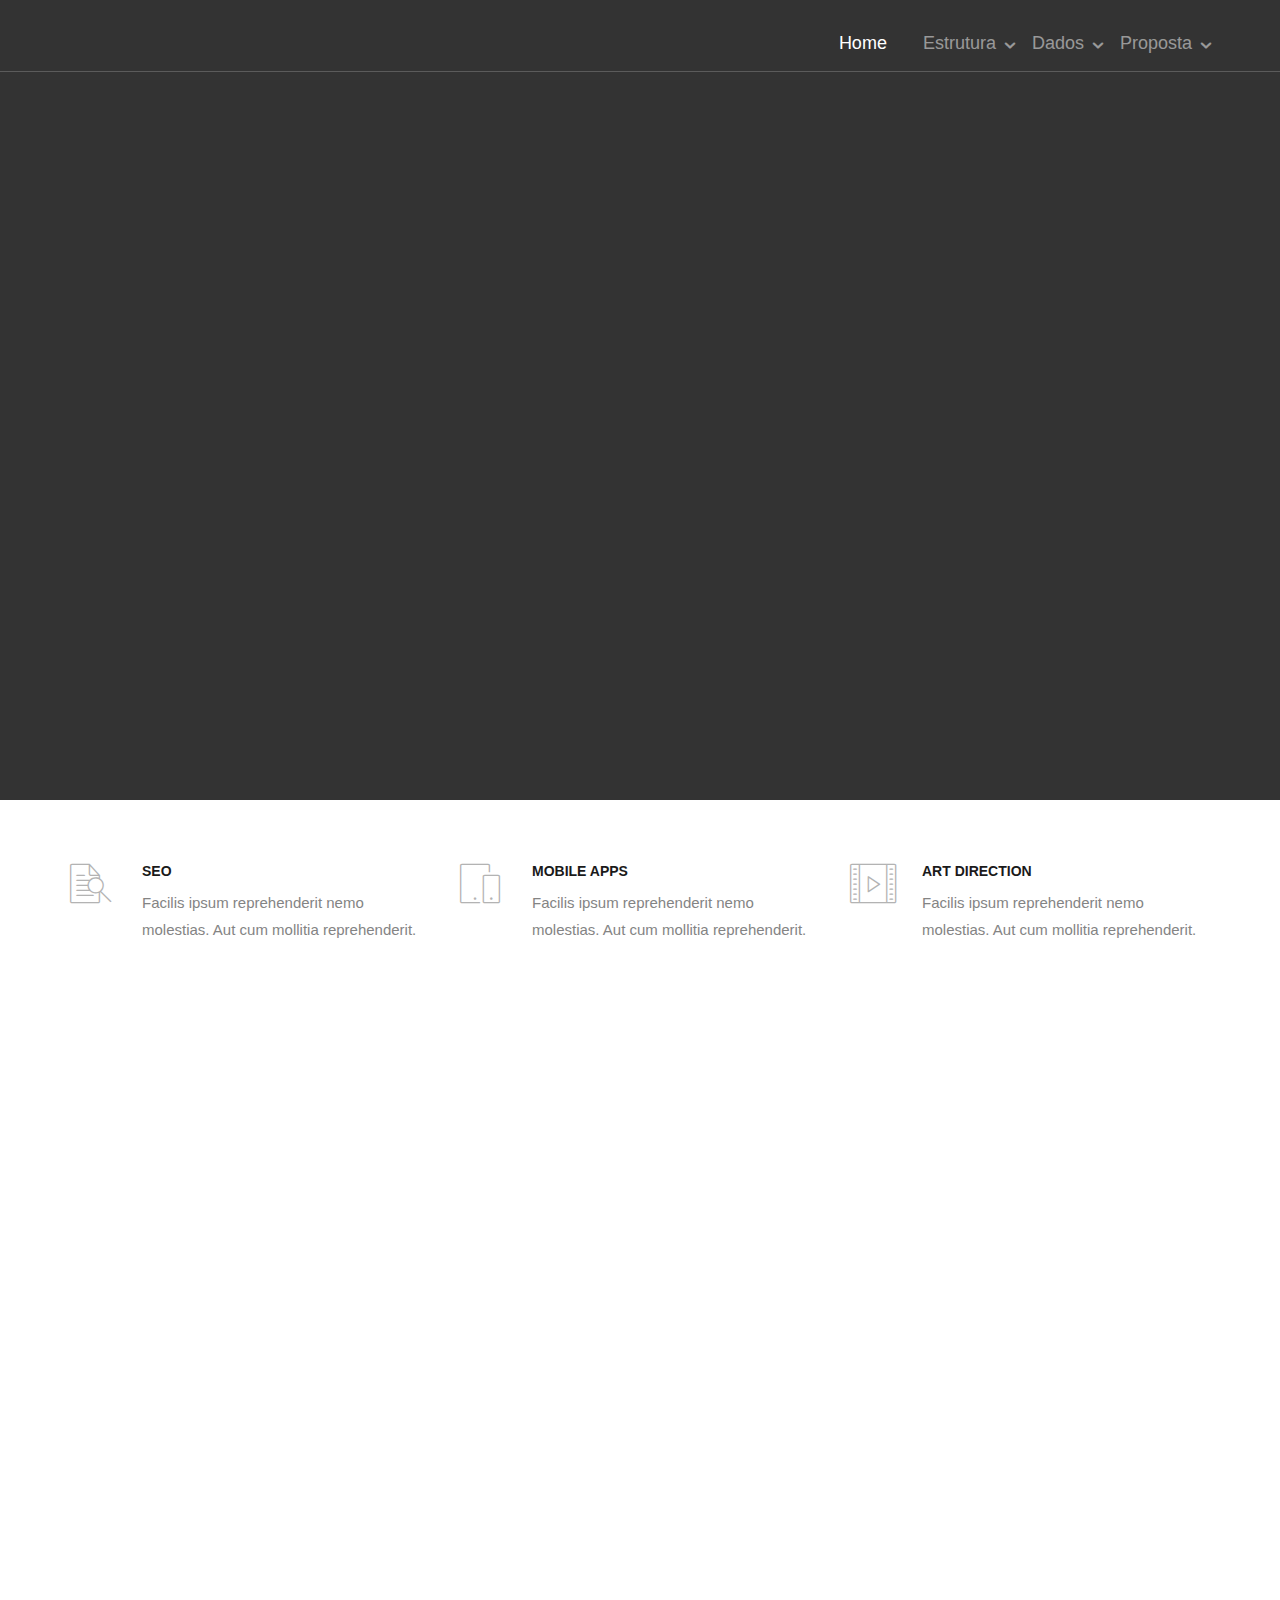
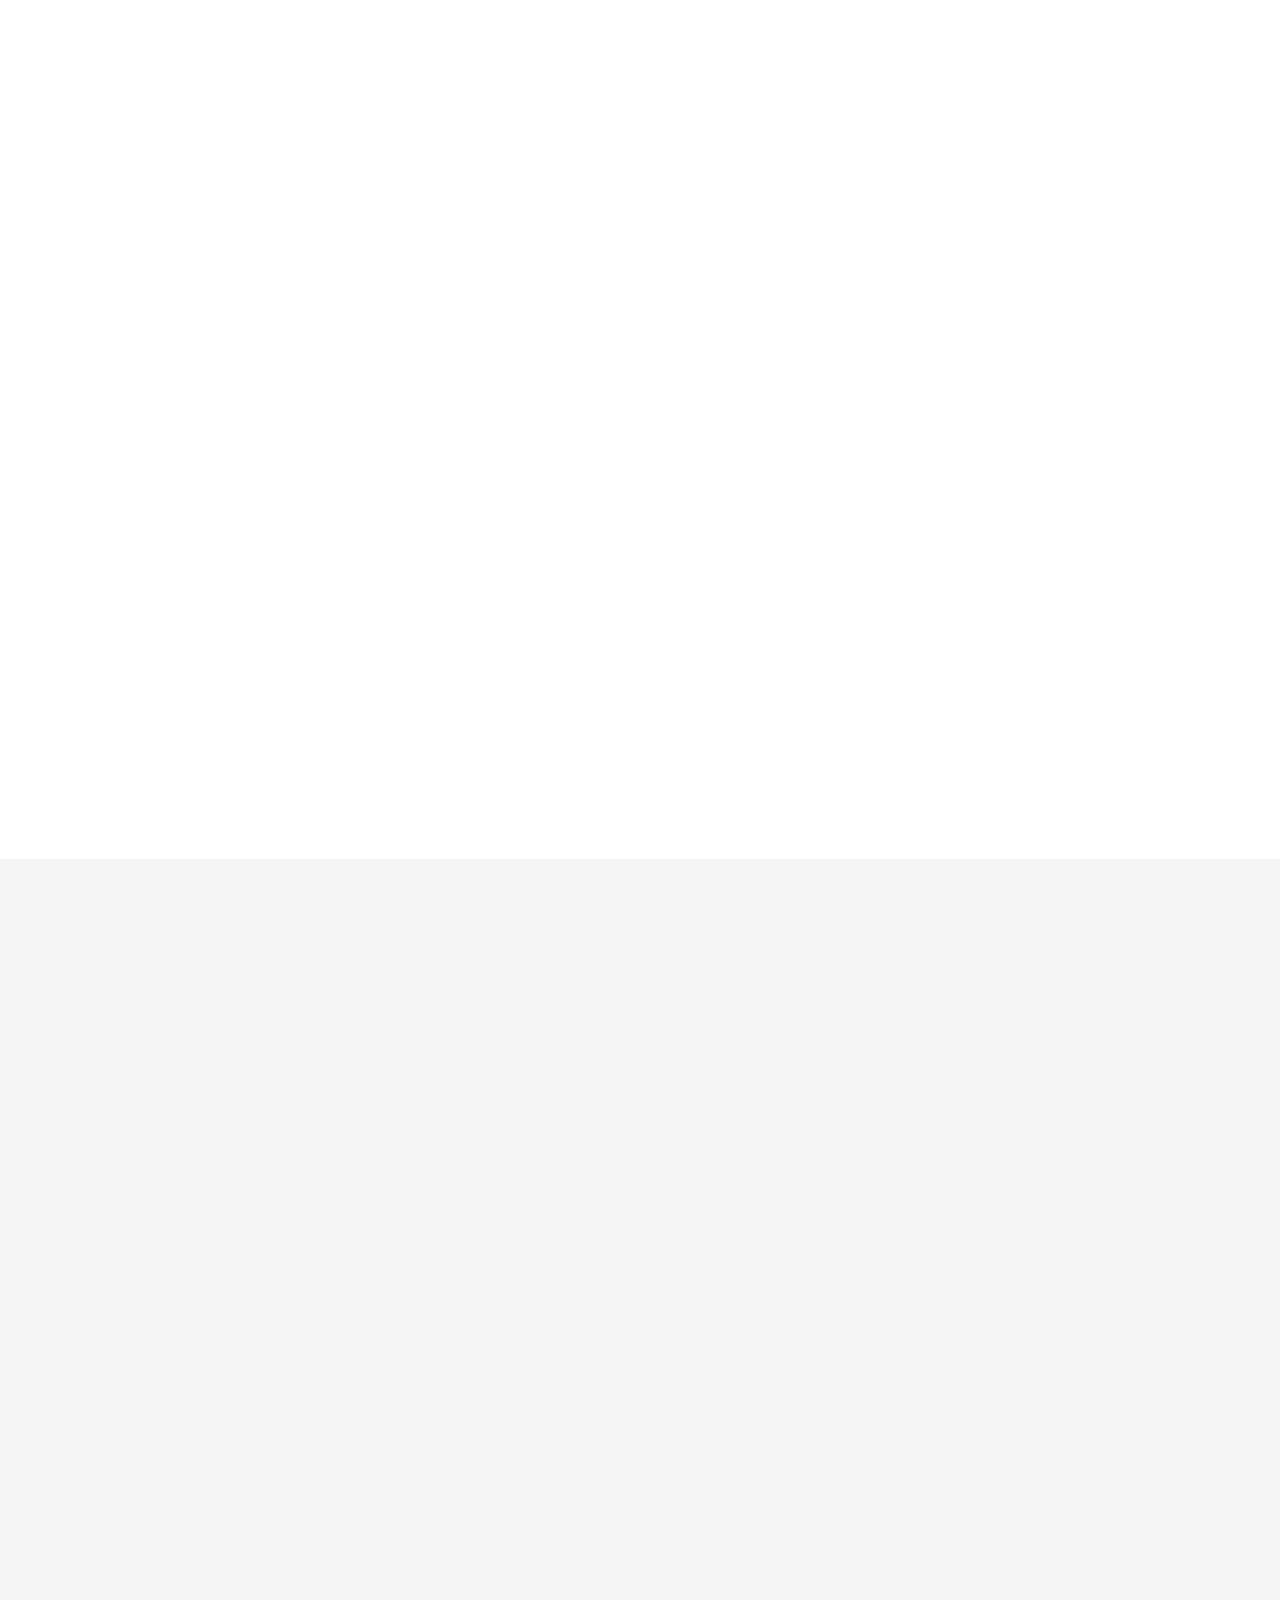
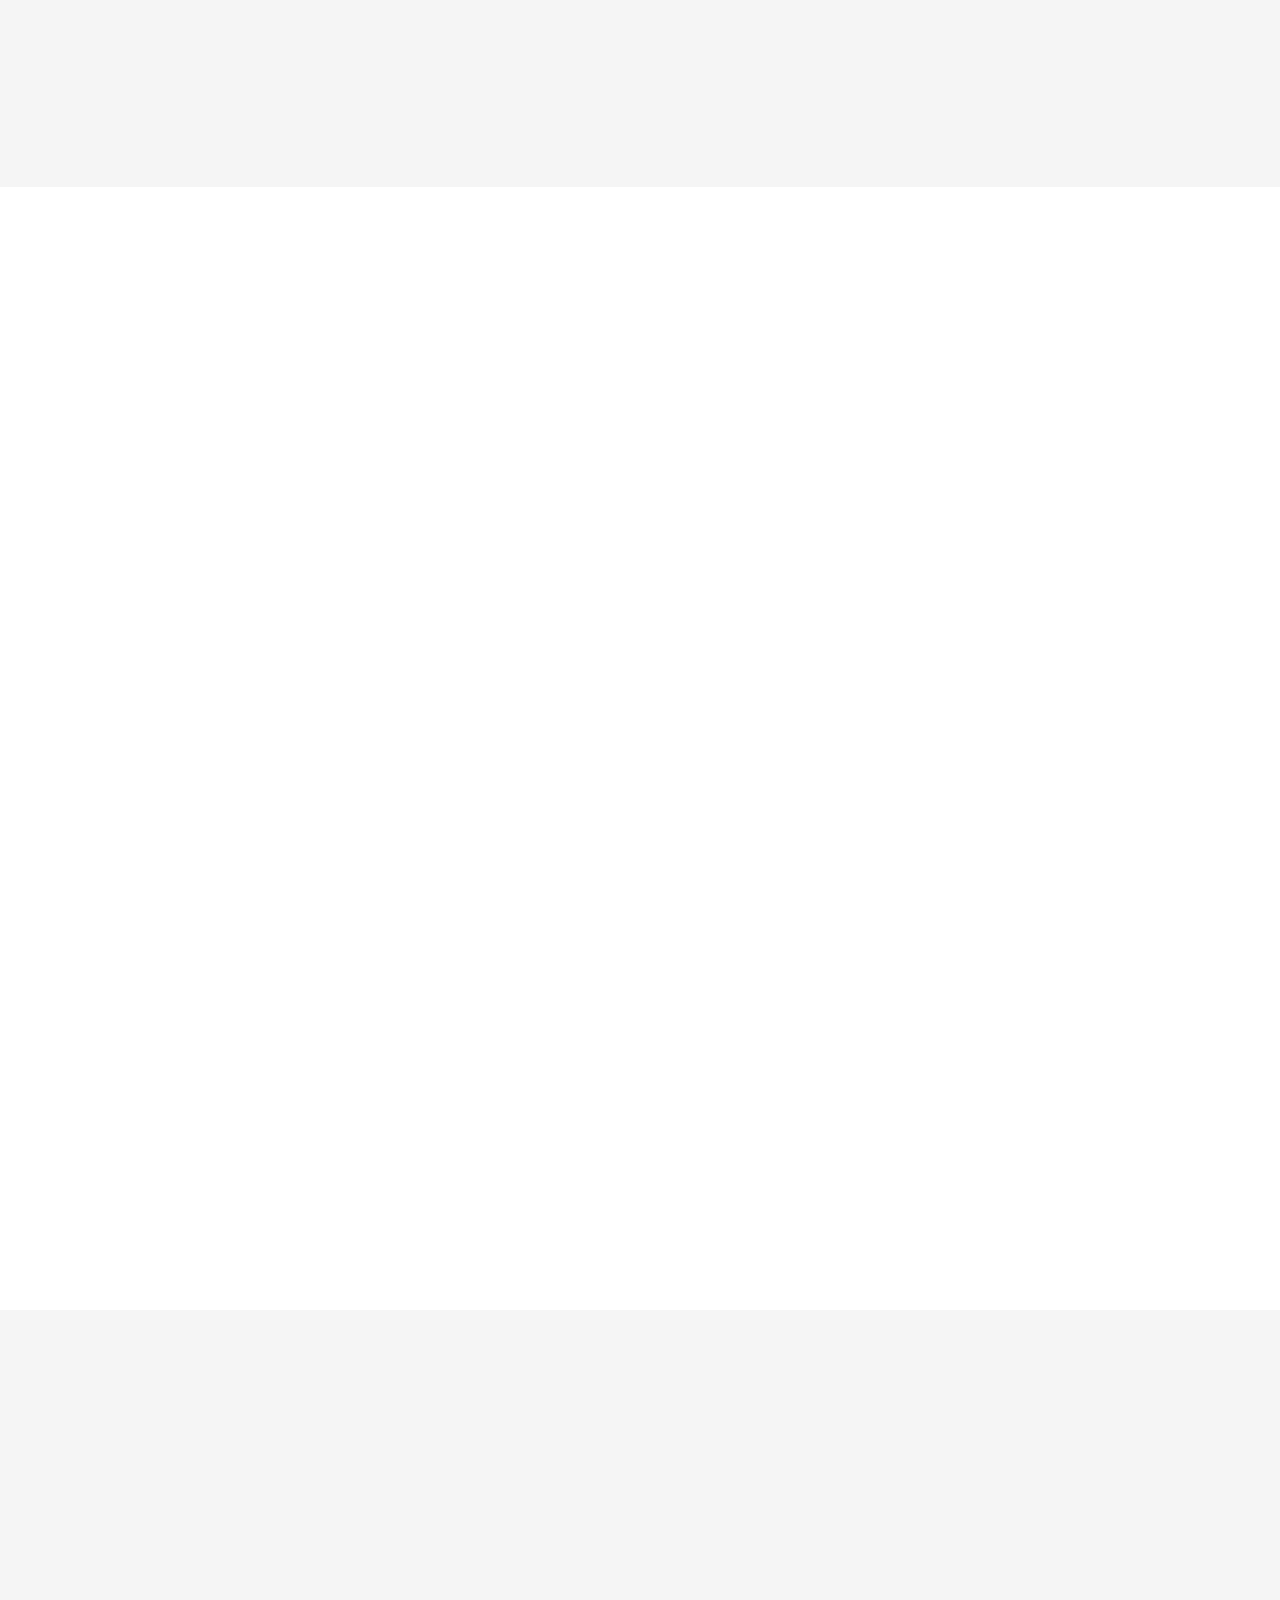
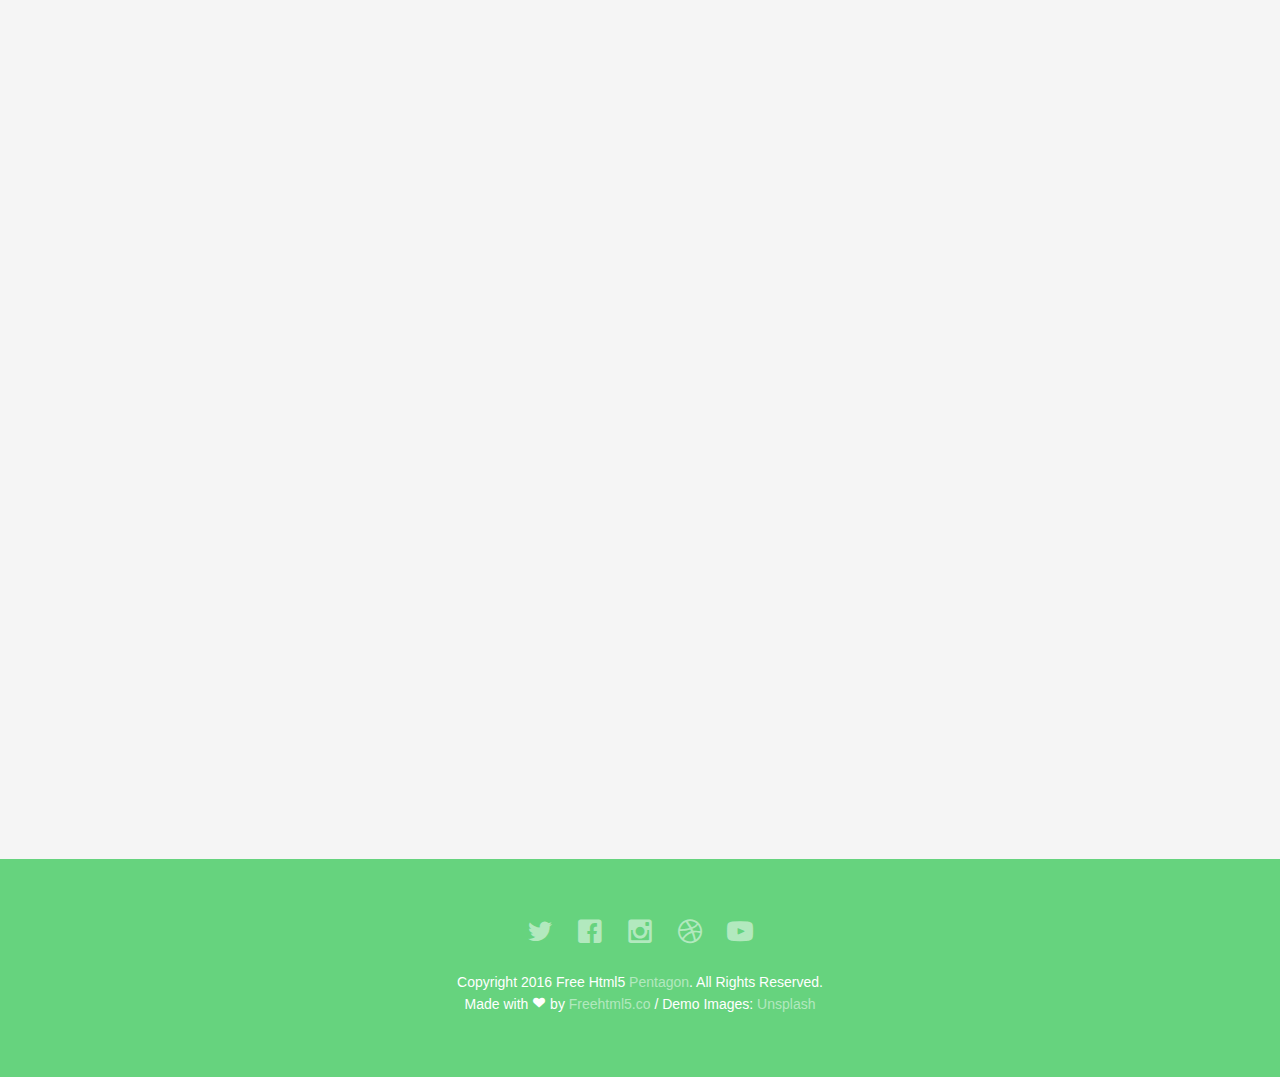
<file: index.html>
<!DOCTYPE html>
<!--[if lt IE 7]>      <html class="no-js lt-ie9 lt-ie8 lt-ie7"> <![endif]-->
<!--[if IE 7]>         <html class="no-js lt-ie9 lt-ie8"> <![endif]-->
<!--[if IE 8]>         <html class="no-js lt-ie9"> <![endif]-->
<!--[if gt IE 8]><!--> <html class="no-js"> <!--<![endif]-->
	<head>
	<meta charset="utf-8">
	<meta http-equiv="X-UA-Compatible" content="IE=edge">
	<title>Apresenta&ccedil;&atilde;o</title>
	<meta name="viewport" content="width=device-width, initial-scale=1">
	<meta name="description" content="Free HTML5 Template by FREEHTML5.CO" />
	<meta name="keywords" content="free html5, free template, free bootstrap, html5, css3, mobile first, responsive" />
	<meta name="author" content="FREEHTML5.CO" />

  <!--
	//////////////////////////////////////////////////////

	FREE HTML5 TEMPLATE
	DESIGNED & DEVELOPED by FREEHTML5.CO

	Website: 		http://freehtml5.co/
	Email: 			info@freehtml5.co
	Twitter: 		http://twitter.com/fh5co
	Facebook: 		https://www.facebook.com/fh5co

	//////////////////////////////////////////////////////
	 -->

  	<!-- Facebook and Twitter integration -->
	<meta property="og:title" content=""/>
	<meta property="og:image" content=""/>
	<meta property="og:url" content=""/>
	<meta property="og:site_name" content=""/>
	<meta property="og:description" content=""/>
	<meta name="twitter:title" content="" />
	<meta name="twitter:image" content="" />
	<meta name="twitter:url" content="" />
	<meta name="twitter:card" content="" />

	<!-- Place favicon.ico and apple-touch-icon.png in the root directory -->
	<link rel="shortcut icon" href="favicon.ico">

	<!-- <link href='https://fonts.googleapis.com/css?family=Open+Sans:400,700,300' rel='stylesheet' type='text/css'> -->

	<!-- Animate.css -->
	<link rel="stylesheet" href="css/animate.css">
	<!-- Icomoon Icon Fonts-->
	<link rel="stylesheet" href="css/icomoon.css">
	<!-- Bootstrap  -->
	<link rel="stylesheet" href="css/bootstrap.css">
	<!-- Superfish -->
	<link rel="stylesheet" href="css/superfish.css">

	<link rel="stylesheet" href="css/style.css">


	<!-- Modernizr JS -->
	<script src="js/modernizr-2.6.2.min.js"></script>
	<!-- FOR IE9 below -->
	<!--[if lt IE 9]>
	<script src="js/respond.min.js"></script>
	<![endif]-->

	</head>
	<body>
		<div id="fh5co-wrapper">
		<div id="fh5co-page">
		<div id="fh5co-header">
			<header id="fh5co-header-section">
				<div class="container">
					<div class="nav-header">
						<a href="#" class="js-fh5co-nav-toggle fh5co-nav-toggle"><i></i></a>
						<!-- START #fh5co-menu-wrap -->
						<nav id="fh5co-menu-wrap" role="navigation">
							<ul class="sf-menu" id="fh5co-primary-menu">
								<li class="active">
									<a href="index.html">Home</a>
								</li>
								<li>
									<a href="portfolio.html" class="fh5co-sub-ddown">Estrutura</a>
									 <ul class="fh5co-sub-menu">
									 	<li><a href="#">Onde?</a></li>
									 	<li><a href="#">Quem vai?</a></li>
									</ul>
								</li>
								<li>
									<a href="portfolio.html" class="fh5co-sub-ddown">Dados</a>
									 <ul class="fh5co-sub-menu">
									 	<li><a href="#fh5co-feature-product">Fluxo</a></li>
									 	<li><a href="#">Taxa de sucesso</a></li>
									</ul>
								</li>
								<li>
									<a href="portfolio.html" class="fh5co-sub-ddown">Proposta</a>
									 <ul class="fh5co-sub-menu">
									 	<li><a href="#">Onde?</a></li>
									 	<li><a href="#">Quem vai?</a></li>
									</ul>
								</li>
							</ul>
						</nav>
					</div>
				</div>
			</header>

		</div>


		<div class="fh5co-hero">
			<div class="fh5co-overlay"></div>
			<div class="fh5co-cover text-center" data-stellar-background-ratio="0.5" style="background-image: url(http://feedingonchrist.com/wp-content/uploads/2014/08/Gospel.jpg);">
				<div class="desc animate-box">
					<h1> Será que  </h1><h2><strong>pregamos</strong> </h2>
					<span>como os apóstolos?</span>
					<span><a class="btn btn-primary btn-lg" href="#">Vamos descorir</a></span>
				</div>
			</div>

		</div>
		<!-- end:header-top -->
		<div id="fh5co-features">
			<div class="container">
				<div class="row">
					<div class="col-md-4">
						<div class="feature-left">
							<span class="icon">
								<i class="icon-search"></i>
							</span>
							<div class="feature-copy">
								<h3>SEO</h3>
								<p>Facilis ipsum reprehenderit nemo molestias. Aut cum mollitia reprehenderit.</p>
							</div>
						</div>

					</div>

					<div class="col-md-4">
						<div class="feature-left">
							<span class="icon">
								<i class="icon-mobile"></i>
							</span>
							<div class="feature-copy">
								<h3>Mobile Apps</h3>
								<p>Facilis ipsum reprehenderit nemo molestias. Aut cum mollitia reprehenderit.</p>
							</div>
						</div>

					</div>
					<div class="col-md-4">
						<div class="feature-left">
							<span class="icon">
								<i class="icon-video"></i>
							</span>
							<div class="feature-copy">
								<h3>Art Direction</h3>
								<p>Facilis ipsum reprehenderit nemo molestias. Aut cum mollitia reprehenderit.</p>
							</div>
						</div>
					</div>
				</div>
			</div>
		</div>


		<div id="fh5co-portfolio">
			<div class="container">

				<div class="row">
					<div class="col-md-6 col-md-offset-3 text-center heading-section animate-box">
						<h3>Recent Work</h3>
						<p>Lorem ipsum dolor sit amet, consectetur adipisicing elit. Velit est facilis maiores, perspiciatis accusamus asperiores sint consequuntur debitis.</p>
					</div>
				</div>


				<div class="row row-bottom-padded-md">
					<div class="col-md-12">
						<ul id="fh5co-portfolio-list">

							<li class="one-third animate-box" data-animate-effect="fadeIn" style="background-image: url(images/work-5.jpg); ">
								<a href="#" class="color-3">
									<div class="case-studies-summary">
										<span>Illustration</span>
										<h2>Useful baskets</h2>
									</div>
								</a>
							</li>
							<li class="one-third animate-box" data-animate-effect="fadeIn" style="background-image: url(images/work-6.jpg); ">
								<a href="#" class="color-4">
									<div class="case-studies-summary">
										<span>Web Design</span>
										<h2>Skater man in the road</h2>
									</div>
								</a>
							</li>

							<li class="one-third animate-box" data-animate-effect="fadeIn" style="background-image: url(images/work-1.jpg); ">
								<a href="#" class="color-4">
									<div class="case-studies-summary">
										<span>Web Design</span>
										<h2>Two Glas of Juice</h2>
									</div>
								</a>
							</li>

							<li class="one-third animate-box" data-animate-effect="fadeIn" style="background-image: url(images/work-2.jpg); ">
								<a href="#" class="color-5">
									<div class="case-studies-summary">
										<span>Web Design</span>
										<h2>Timer starts now!</h2>
									</div>
								</a>
							</li>
							<li class="two-third animate-box" data-animate-effect="fadeIn" style="background-image: url(images/work-3.jpg); ">
								<a href="#" class="color-6">
									<div class="case-studies-summary">
										<span>Illustration</span>
										<h2>Beautiful sunset</h2>
									</div>
								</a>
							</li>
						</ul>
					</div>
				</div>

				<div class="row">
					<div class="col-md-4 col-md-offset-4 text-center animate-box">
						<a href="#" class="btn btn-primary btn-lg">See All Our Works</a>
					</div>
				</div>


			</div>
		</div>



		<div id="fh5co-content-section" class="fh5co-section-gray">
			<div class="container">
				<div class="row">
					<div class="col-md-8 col-md-offset-2 text-center heading-section animate-box">
						<h3>What Others Say</h3>
						<p>Lorem ipsum dolor sit amet, consectetur adipisicing elit. Velit est facilis maiores, perspiciatis accusamus asperiores sint consequuntur debitis.</p>
					</div>
				</div>
			</div>
			<div class="container">
				<div class="row">
					<div class="col-md-4">
						<div class="fh5co-testimonial text-center animate-box">
							<figure>
								<img src="images/person_1.jpg" alt="user">
							</figure>
							<blockquote>
								<p>“Creativity is just connecting things. When you ask creative people how they did something, they feel a little guilty because they didn’t really do it, they just saw something. It seemed obvious to them after a while.”</p>
							</blockquote>
							<span>Steve Jobs, Envision.</span>
						</div>
					</div>
					<div class="col-md-4">
						<div class="fh5co-testimonial text-center animate-box">
							<figure>
								<img src="images/person_2.jpg" alt="user">
							</figure>
							<blockquote>
								<p>“Creativity is just connecting things. When you ask creative people how they did something, they feel a little guilty because they didn’t really do it, they just saw something. It seemed obvious to them after a while.”</p>
							</blockquote>
							<span>Steve Jobs, Apple Inc.</span>
						</div>
					</div>
					<div class="col-md-4">
						<div class="fh5co-testimonial text-center animate-box">
							<figure>
								<img src="images/person_3.jpg" alt="user">
							</figure>
							<blockquote>
								<p>“Creativity is just connecting things. When you ask creative people how they did something, they feel a little guilty because they didn’t really do it, they just saw something. It seemed obvious to them after a while.”</p>
							</blockquote>
							<span>Steve Jobs, Mailchimp.</span>
						</div>
					</div>
				</div>
			</div>
		</div>
		<!-- fh5co-content-section -->

		<div id="fh5co-services-section">
			<div class="container">
				<div class="row">
					<div class="col-md-8 col-md-offset-2 text-center heading-section animate-box">
						<h3>What We Do</h3>
						<p>Lorem ipsum dolor sit amet, consectetur adipisicing elit. Velit est facilis maiores, perspiciatis accusamus asperiores sint consequuntur debitis.</p>
					</div>
				</div>
			</div>
			<div class="container">
				<div class="row text-center">
					<div class="col-md-4 col-sm-4">
						<div class="services animate-box">
							<span><i class="icon-browser"></i></span>
							<h3>Web Development</h3>
							<p>Far far away, behind the word mountains, far from the countries Vokalia and Consonantia, there live the blind texts.</p>
						</div>
					</div>
					<div class="col-md-4 col-sm-4">
						<div class="services animate-box">
							<span><i class="icon-mobile"></i></span>
							<h3>Mobile Apps</h3>
							<p>Far far away, behind the word mountains, far from the countries Vokalia and Consonantia, there live the blind texts.</p>
						</div>
					</div>
					<div class="col-md-4 col-sm-4">
						<div class="services animate-box">
							<span><i class="icon-tools"></i></span>
							<h3>UX Design</h3>
							<p>Far far away, behind the word mountains, far from the countries Vokalia and Consonantia, there live the blind texts.</p>
						</div>
					</div>
					<div class="col-md-4 col-sm-4">
						<div class="services animate-box">
							<span><i class="icon-video"></i></span>
							<h3>Video Editing</h3>
							<p>Far far away, behind the word mountains, far from the countries Vokalia and Consonantia, there live the blind texts.</p>
						</div>
					</div>
					<div class="col-md-4 col-sm-4">
						<div class="services animate-box">
							<span><i class="icon-search"></i></span>
							<h3>SEO Ranking</h3>
							<p>Far far away, behind the word mountains, far from the countries Vokalia and Consonantia, there live the blind texts.</p>
						</div>
					</div>
					<div class="col-md-4 col-sm-4">
						<div class="services animate-box">
							<span><i class="icon-cloud"></i></span>
							<h3>Cloud Based Apps</h3>
							<p>Far far away, behind the word mountains, far from the countries Vokalia and Consonantia, there live the blind texts.</p>
						</div>
					</div>
				</div>
			</div>
		</div>

		<!-- END What we do -->


		<div id="fh5co-blog-section" class="fh5co-section-gray">
			<div class="container">
				<div class="row">
					<div class="col-md-8 col-md-offset-2 text-center heading-section animate-box">
						<h3>Recent From Blog</h3>
						<p>Lorem ipsum dolor sit amet, consectetur adipisicing elit. Velit est facilis maiores, perspiciatis accusamus asperiores sint consequuntur debitis.</p>
					</div>
				</div>
			</div>
			<div class="container">
				<div class="row row-bottom-padded-md">
					<div class="col-lg-4 col-md-4">
						<div class="fh5co-blog animate-box">
							<a href="#"><img class="img-responsive" src="images/blog-1.jpg" alt=""></a>
							<div class="blog-text">
								<div class="prod-title">
									<h3><a href=""#>45 Minimal Worksspace Rooms for Web Savvys</a></h3>
									<span class="posted_by">Sep. 15th</span>
									<span class="comment"><a href="">21<i class="icon-bubble2"></i></a></span>
									<p>Far far away, behind the word mountains, far from the countries Vokalia and Consonantia, there live the blind texts.</p>
									<a href="#" class="btn btn-primary">Read More</a>
								</div>
							</div>
						</div>
					</div>
					<div class="col-lg-4 col-md-4">
						<div class="fh5co-blog animate-box">
							<a href="#"><img class="img-responsive" src="images/blog-2.jpg" alt=""></a>
							<div class="blog-text">
								<div class="prod-title">
									<h3><a href=""#>45 Minimal Worksspace Rooms for Web Savvys</a></h3>
									<span class="posted_by">Sep. 15th</span>
									<span class="comment"><a href="">21<i class="icon-bubble2"></i></a></span>
									<p>Far far away, behind the word mountains, far from the countries Vokalia and Consonantia, there live the blind texts.</p>
									<a href="#" class="btn btn-primary">Read More</a>
								</div>
							</div>
						</div>
					</div>
					<div class="col-lg-4 col-md-4">
						<div class="fh5co-blog animate-box">
							<a href="#"><img class="img-responsive" src="images/blog-3.jpg" alt=""></a>
							<div class="blog-text">
								<div class="prod-title">
									<h3><a href=""#>45 Minimal Worksspace Rooms for Web Savvys</a></h3>
									<span class="posted_by">Sep. 15th</span>
									<span class="comment"><a href="">21<i class="icon-bubble2"></i></a></span>
									<p>Far far away, behind the word mountains, far from the countries Vokalia and Consonantia, there live the blind texts.</p>
									<a href="#" class="btn btn-primary">Read More</a>
								</div>
							</div>
						</div>
					</div>
				</div>

				<div class="row">
					<div class="col-md-4 col-md-offset-4 text-center animate-box">
						<a href="#" class="btn btn-primary btn-lg">Our Blog</a>
					</div>
				</div>

			</div>
		</div>
		<!-- fh5co-blog-section -->
		<footer>
			<div id="footer">
				<div class="container">
					<div class="row">
						<div class="col-md-6 col-md-offset-3 text-center">
							<p class="fh5co-social-icons">
								<a href="#"><i class="icon-twitter2"></i></a>
								<a href="#"><i class="icon-facebook2"></i></a>
								<a href="#"><i class="icon-instagram"></i></a>
								<a href="#"><i class="icon-dribbble2"></i></a>
								<a href="#"><i class="icon-youtube"></i></a>
							</p>
							<p>Copyright 2016 Free Html5 <a href="#">Pentagon</a>. All Rights Reserved. <br>Made with <i class="icon-heart3"></i> by <a href="http://freehtml5.co/" target="_blank">Freehtml5.co</a> / Demo Images: <a href="https://unsplash.com/" target="_blank">Unsplash</a></p>
						</div>
					</div>
				</div>
			</div>
		</footer>


	</div>
	<!-- END fh5co-page -->

	</div>
	<!-- END fh5co-wrapper -->

	<!-- jQuery -->


	<script src="js/jquery.min.js"></script>
	<!-- jQuery Easing -->
	<script src="js/jquery.easing.1.3.js"></script>
	<!-- Bootstrap -->
	<script src="js/bootstrap.min.js"></script>
	<!-- Waypoints -->
	<script src="js/jquery.waypoints.min.js"></script>
	<!-- Stellar -->
	<script src="js/jquery.stellar.min.js"></script>
	<!-- Superfish -->
	<script src="js/hoverIntent.js"></script>
	<script src="js/superfish.js"></script>

	<!-- Main JS -->
	<script src="js/main.js"></script>

	</body>
</html>
</file>
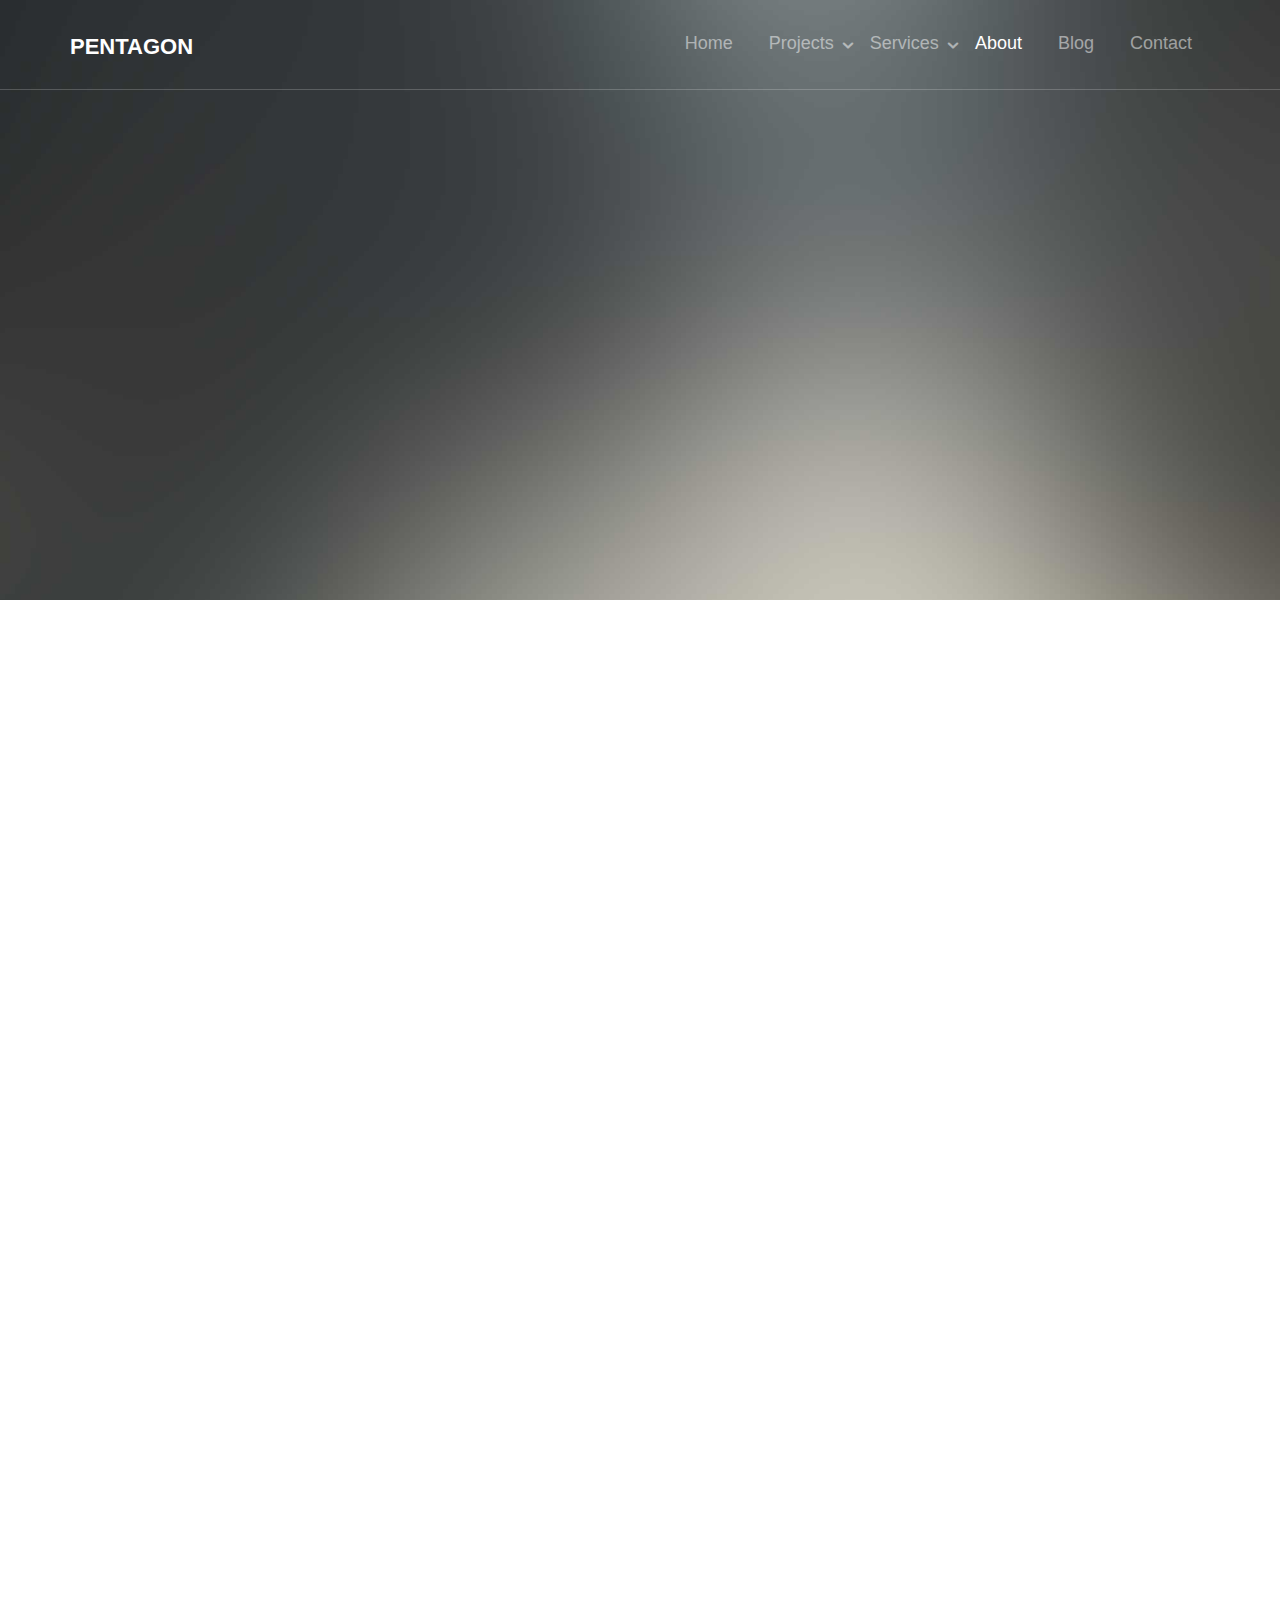
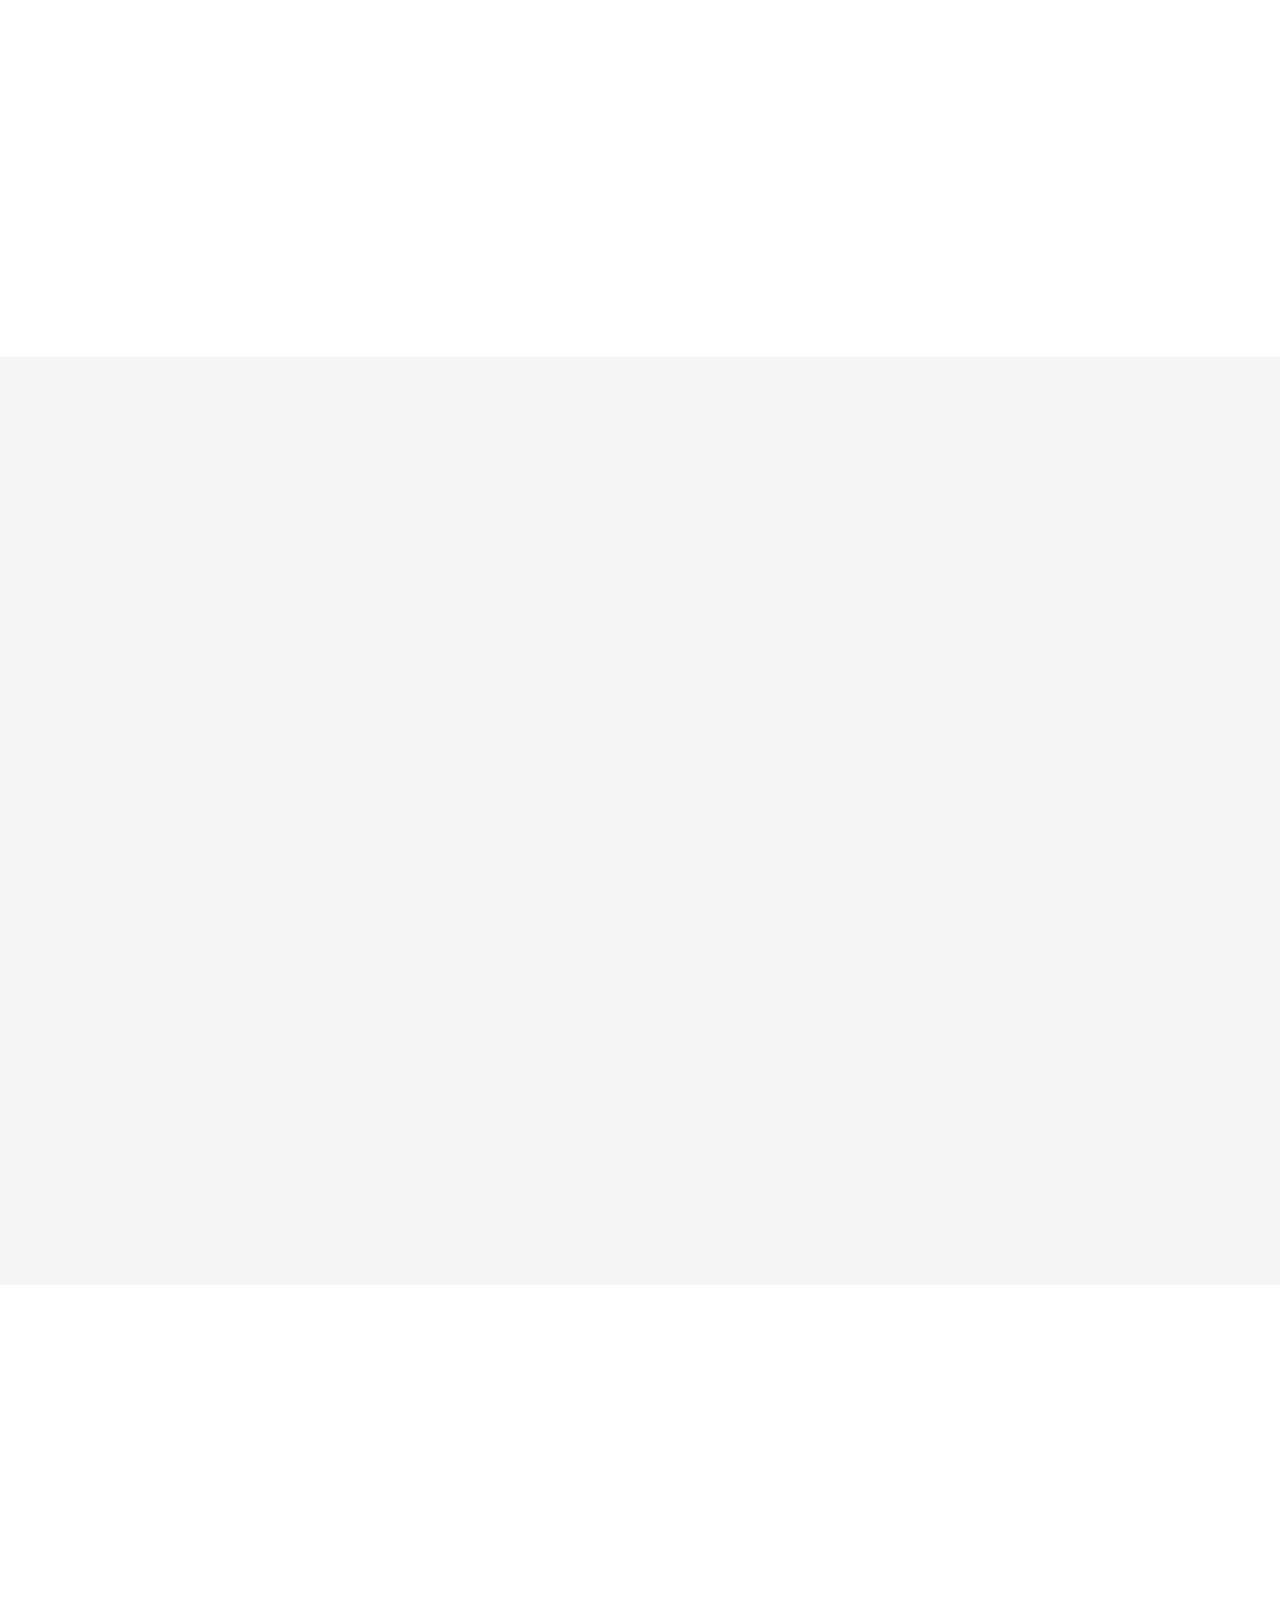
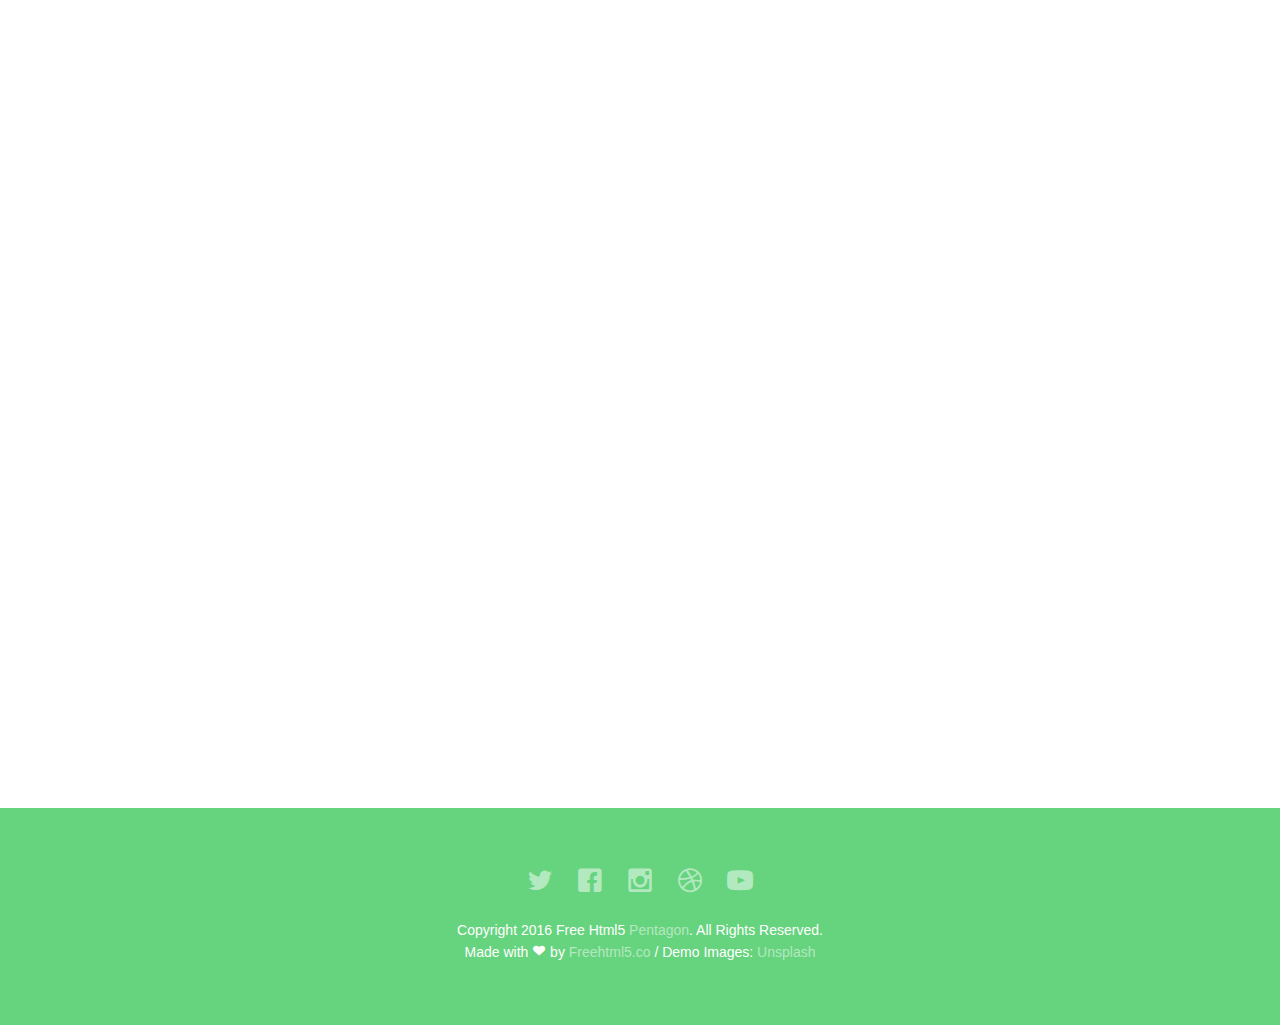
<file: about.html>
<!DOCTYPE html>
<!--[if lt IE 7]>      <html class="no-js lt-ie9 lt-ie8 lt-ie7"> <![endif]-->
<!--[if IE 7]>         <html class="no-js lt-ie9 lt-ie8"> <![endif]-->
<!--[if IE 8]>         <html class="no-js lt-ie9"> <![endif]-->
<!--[if gt IE 8]><!--> <html class="no-js"> <!--<![endif]-->
	<head>
	<meta charset="utf-8">
	<meta http-equiv="X-UA-Compatible" content="IE=edge">
	<title>Pentagon &mdash; 100% Free Fully Responsive HTML5 Template by FREEHTML5.co</title>
	<meta name="viewport" content="width=device-width, initial-scale=1">
	<meta name="description" content="Free HTML5 Template by FREEHTML5.CO" />
	<meta name="keywords" content="free html5, free template, free bootstrap, html5, css3, mobile first, responsive" />
	<meta name="author" content="FREEHTML5.CO" />

  <!-- 
	//////////////////////////////////////////////////////

	FREE HTML5 TEMPLATE 
	DESIGNED & DEVELOPED by FREEHTML5.CO
		
	Website: 		http://freehtml5.co/
	Email: 			info@freehtml5.co
	Twitter: 		http://twitter.com/fh5co
	Facebook: 		https://www.facebook.com/fh5co

	//////////////////////////////////////////////////////
	 -->

  	<!-- Facebook and Twitter integration -->
	<meta property="og:title" content=""/>
	<meta property="og:image" content=""/>
	<meta property="og:url" content=""/>
	<meta property="og:site_name" content=""/>
	<meta property="og:description" content=""/>
	<meta name="twitter:title" content="" />
	<meta name="twitter:image" content="" />
	<meta name="twitter:url" content="" />
	<meta name="twitter:card" content="" />

	<!-- Place favicon.ico and apple-touch-icon.png in the root directory -->
	<link rel="shortcut icon" href="favicon.ico">

	<link href='https://fonts.googleapis.com/css?family=Source+Sans+Pro:400,700,300' rel='stylesheet' type='text/css'>
	
	<!-- Animate.css -->
	<link rel="stylesheet" href="css/animate.css">
	<!-- Icomoon Icon Fonts-->
	<link rel="stylesheet" href="css/icomoon.css">
	<!-- Bootstrap  -->
	<link rel="stylesheet" href="css/bootstrap.css">
	<!-- Superfish -->
	<link rel="stylesheet" href="css/superfish.css">

	<link rel="stylesheet" href="css/style.css">


	<!-- Modernizr JS -->
	<script src="js/modernizr-2.6.2.min.js"></script>
	<!-- FOR IE9 below -->
	<!--[if lt IE 9]>
	<script src="js/respond.min.js"></script>
	<![endif]-->

	</head>
	<body>
		<div id="fh5co-wrapper">
		<div id="fh5co-page">
		<div id="fh5co-header">
			<header id="fh5co-header-section">
				<div class="container">
					<div class="nav-header">
						<a href="#" class="js-fh5co-nav-toggle fh5co-nav-toggle"><i></i></a>
						<h1 id="fh5co-logo"><a href="index.html">Pentagon</a></h1>
						<!-- START #fh5co-menu-wrap -->
						<nav id="fh5co-menu-wrap" role="navigation">
							<ul class="sf-menu" id="fh5co-primary-menu">
								<li>
									<a href="index.html">Home</a>
								</li>
								<li>
									<a href="portfolio.html" class="fh5co-sub-ddown">Projects</a>
									<ul class="fh5co-sub-menu">
										<li><a href="http://freehtml5.co/preview/?item=build-free-html5-bootstrap-template" target="_blank">Build</a></li>
										<li><a href="http://freehtml5.co/preview/?item=work-free-html5-template-bootstrap" target="_blank">Work</a></li>
										<li><a href="http://freehtml5.co/preview/?item=light-free-html5-template-bootstrap" target="_blank">Light</a></li>
										<li><a href="http://freehtml5.co/preview/?item=relic-free-html5-template-using-bootstrap" target="_blank">Relic</a></li>
										<li><a href="http://freehtml5.co/preview/?item=display-free-html5-template-using-bootstrap" target="_blank">Display</a></li>
										<li><a href="http://freehtml5.co/preview/?item=sprint-free-html5-template-bootstrap" target="_blank">Sprint</a></li>
									</ul>
								</li>
								<li>
									<a href="services.html" class="fh5co-sub-ddown">Services</a>
									 <ul class="fh5co-sub-menu">
									 	<li><a href="left-sidebar.html">Web Development</a></li>
									 	<li><a href="right-sidebar.html">Branding &amp; Identity</a></li>
										<li>
											<a href="#" class="fh5co-sub-ddown">Free HTML5</a>
											<ul class="fh5co-sub-menu">
												<li><a href="http://freehtml5.co/preview/?item=build-free-html5-bootstrap-template" target="_blank">Build</a></li>
												<li><a href="http://freehtml5.co/preview/?item=work-free-html5-template-bootstrap" target="_blank">Work</a></li>
												<li><a href="http://freehtml5.co/preview/?item=light-free-html5-template-bootstrap" target="_blank">Light</a></li>
												<li><a href="http://freehtml5.co/preview/?item=relic-free-html5-template-using-bootstrap" target="_blank">Relic</a></li>
												<li><a href="http://freehtml5.co/preview/?item=display-free-html5-template-using-bootstrap" target="_blank">Display</a></li>
												<li><a href="http://freehtml5.co/preview/?item=sprint-free-html5-template-bootstrap" target="_blank">Sprint</a></li>
											</ul>
										</li>
										<li><a href="#">UI Animation</a></li>
										<li><a href="#">Copywriting</a></li>
										<li><a href="#">Photography</a></li> 
									</ul>
								</li>
								<li class="active"><a href="about.html">About</a></li>
								<li><a href="blog.html">Blog</a></li>
								<li><a href="contact.html">Contact</a></li>
							</ul>
						</nav>
					</div>
				</div>
			</header>
			
		</div>
		

		<div class="fh5co-hero fh5co-hero-2">
			<div class="fh5co-overlay"></div>
			<div class="fh5co-cover fh5co-cover_2 text-center" data-stellar-background-ratio="0.5" style="background-image: url(images/about-image.jpg);">
				<div class="desc animate-box">
					<h2><strong>About</strong> Us</h2>
					<span>Lovely Crafted by <a href="http://frehtml5.co/" target="_blank" class="fh5co-site-name">FREEHTML5.co</a></span>
				</div>
			</div>
		</div>
		<!-- end:header-top -->
		<div id="fh5co-about">
			<div class="container">
				<div class="row">
					<div class="col-md-8 col-md-offset-2 text-center heading-section animate-box">
						<h3>How we started</h3>
						<p>Lorem ipsum dolor sit amet, consectetur adipisicing elit. Velit est facilis maiores, perspiciatis accusamus asperiores sint consequuntur debitis.</p>
					</div>
				</div>
			</div>
			<div class="container">
				<div class="row row-bottom-padded-md">
					<div class="col-md-12 animate-box">
						<figure>
							<img src="images/about-image.jpg" alt="Free HTML5 Bootstrap Template by FREEHTML5.co" class="img-responsive">
						</figure>
					</div>
				</div>
				<div class="row">
					<div class="col-md-8 col-md-offset-2 animate-box">
						<h3>Simple &amp; Humble Beginning</h3>
						<p>Lorem ipsum dolor sit amet, consectetur adipisicing elit. Aut rerum perspiciatis, debitis pariatur atque vitae sed blanditiis nobis sint, reprehenderit quas, natus corrupti! Ipsum cum possimus corporis aut architecto! Delectus enim adipisci quidem possimus voluptates! Aut ut aliquid molestias laudantium.</p>
					</div>
				</div>
			</div>
		</div>
		<!-- END fh5co-about -->
		<div id="fh5co-content-section" class="fh5co-section-gray">
			<div class="container">
				<div class="row">
					<div class="col-md-8 col-md-offset-2 text-center heading-section animate-box">
						<h3>What Others Say</h3>
						<p>Lorem ipsum dolor sit amet, consectetur adipisicing elit. Velit est facilis maiores, perspiciatis accusamus asperiores sint consequuntur debitis.</p>
					</div>
				</div>
			</div>
			<div class="container">
				<div class="row">
					<div class="col-md-4">
						<div class="fh5co-testimonial text-center animate-box">
							<figure>
								<img src="images/person_1.jpg" alt="user">
							</figure>
							<blockquote>
								<p>“Creativity is just connecting things. When you ask creative people how they did something, they feel a little guilty because they didn’t really do it, they just saw something. It seemed obvious to them after a while.”</p>
							</blockquote>
							<span>Steve Jobs, Envision.</span>
						</div>
					</div>
					<div class="col-md-4">
						<div class="fh5co-testimonial text-center animate-box">
							<figure>
								<img src="images/person_2.jpg" alt="user">
							</figure>
							<blockquote>
								<p>“Creativity is just connecting things. When you ask creative people how they did something, they feel a little guilty because they didn’t really do it, they just saw something. It seemed obvious to them after a while.”</p>
							</blockquote>
							<span>Steve Jobs, Apple Inc.</span>
						</div>
					</div>
					<div class="col-md-4">
						<div class="fh5co-testimonial text-center animate-box">
							<figure>
								<img src="images/person_3.jpg" alt="user">
							</figure>
							<blockquote>
								<p>“Creativity is just connecting things. When you ask creative people how they did something, they feel a little guilty because they didn’t really do it, they just saw something. It seemed obvious to them after a while.”</p>
							</blockquote>
							<span>Steve Jobs, Mailchimp.</span>
						</div>
					</div>
				</div>
			</div>
		</div>
		<!-- fh5co-content-section -->
		<div id="fh5co-services-section">
			<div class="container">
				<div class="row">
					<div class="col-md-8 col-md-offset-2 text-center heading-section animate-box">
						<h3>What We Do</h3>
						<p>Lorem ipsum dolor sit amet, consectetur adipisicing elit. Velit est facilis maiores, perspiciatis accusamus asperiores sint consequuntur debitis.</p>
					</div>
				</div>
			</div>
			<div class="container">
				<div class="row text-center">
					<div class="col-md-4 col-sm-4">
						<div class="services animate-box">
							<span><i class="icon-browser"></i></span>
							<h3>Web Development</h3>
							<p>Far far away, behind the word mountains, far from the countries Vokalia and Consonantia, there live the blind texts.</p>
						</div>
					</div>
					<div class="col-md-4 col-sm-4">
						<div class="services animate-box">
							<span><i class="icon-mobile"></i></span>
							<h3>Mobile Apps</h3>
							<p>Far far away, behind the word mountains, far from the countries Vokalia and Consonantia, there live the blind texts.</p>
						</div>
					</div>
					<div class="col-md-4 col-sm-4">
						<div class="services animate-box">
							<span><i class="icon-tools"></i></span>
							<h3>UX Design</h3>
							<p>Far far away, behind the word mountains, far from the countries Vokalia and Consonantia, there live the blind texts.</p>
						</div>
					</div>
					<div class="col-md-4 col-sm-4">
						<div class="services animate-box">
							<span><i class="icon-video"></i></span>
							<h3>Video Editing</h3>
							<p>Far far away, behind the word mountains, far from the countries Vokalia and Consonantia, there live the blind texts.</p>
						</div>
					</div>
					<div class="col-md-4 col-sm-4">
						<div class="services animate-box">
							<span><i class="icon-search"></i></span>
							<h3>SEO Ranking</h3>
							<p>Far far away, behind the word mountains, far from the countries Vokalia and Consonantia, there live the blind texts.</p>
						</div>
					</div>
					<div class="col-md-4 col-sm-4">
						<div class="services animate-box">
							<span><i class="icon-cloud"></i></span>
							<h3>Cloud Based Apps</h3>
							<p>Far far away, behind the word mountains, far from the countries Vokalia and Consonantia, there live the blind texts.</p>
						</div>
					</div>
				</div>
			</div>
		</div>
		<!-- END fh5co-services-section -->
	
		<footer>
			<div id="footer">
				<div class="container">
					<div class="row">
						<div class="col-md-6 col-md-offset-3 text-center">
							<p class="fh5co-social-icons">
								<a href="#"><i class="icon-twitter2"></i></a>
								<a href="#"><i class="icon-facebook2"></i></a>
								<a href="#"><i class="icon-instagram"></i></a>
								<a href="#"><i class="icon-dribbble2"></i></a>
								<a href="#"><i class="icon-youtube"></i></a>
							</p>
							<p>Copyright 2016 Free Html5 <a href="#">Pentagon</a>. All Rights Reserved. <br>Made with <i class="icon-heart3"></i> by <a href="http://freehtml5.co/" target="_blank">Freehtml5.co</a> / Demo Images: <a href="https://unsplash.com/" target="_blank">Unsplash</a></p>
						</div>
					</div>
				</div>
			</div>
		</footer>
	

	</div>
	<!-- END fh5co-page -->

	</div>
	<!-- END fh5co-wrapper -->

	<!-- jQuery -->


	<script src="js/jquery.min.js"></script>
	<!-- jQuery Easing -->
	<script src="js/jquery.easing.1.3.js"></script>
	<!-- Bootstrap -->
	<script src="js/bootstrap.min.js"></script>
	<!-- Waypoints -->
	<script src="js/jquery.waypoints.min.js"></script>
	<!-- Stellar -->
	<script src="js/jquery.stellar.min.js"></script>
	<!-- Superfish -->
	<script src="js/hoverIntent.js"></script>
	<script src="js/superfish.js"></script>

	<!-- Main JS (Do not remove) -->
	<script src="js/main.js"></script>

	</body>
</html>
</file>
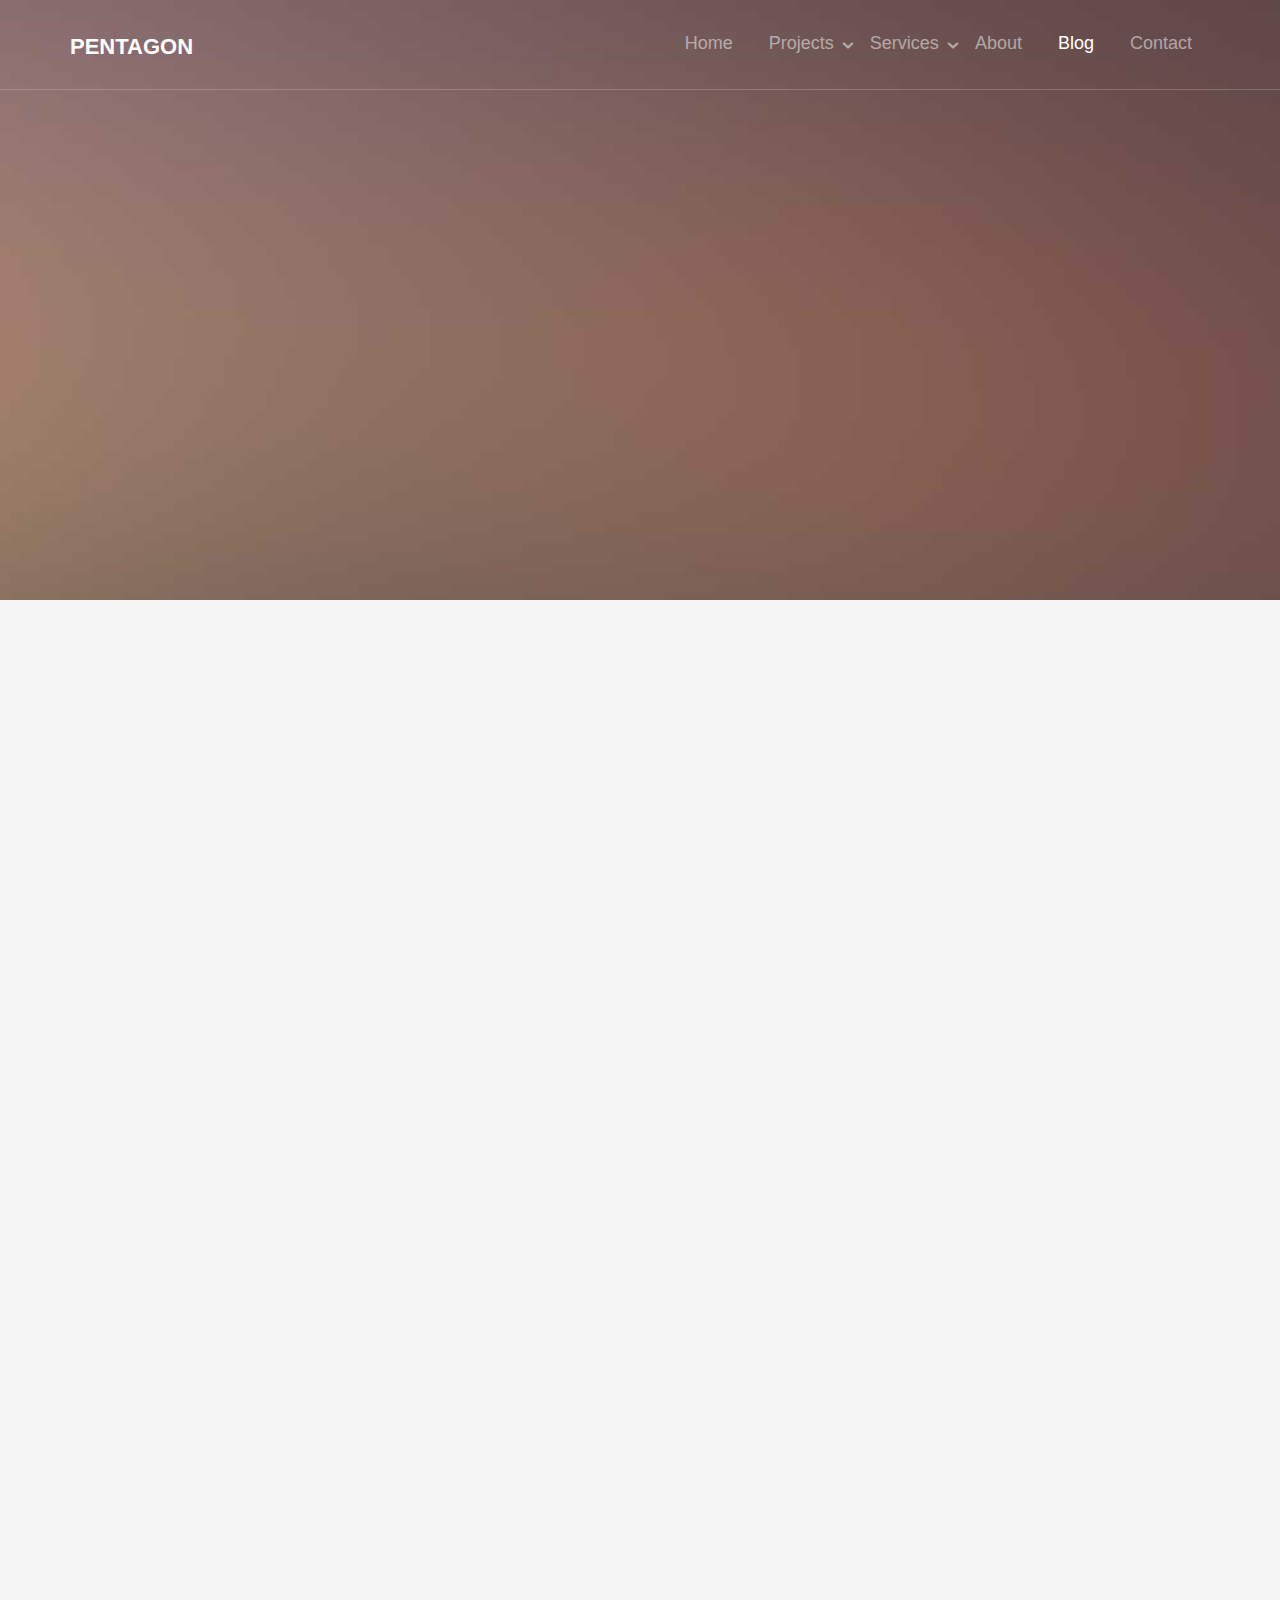
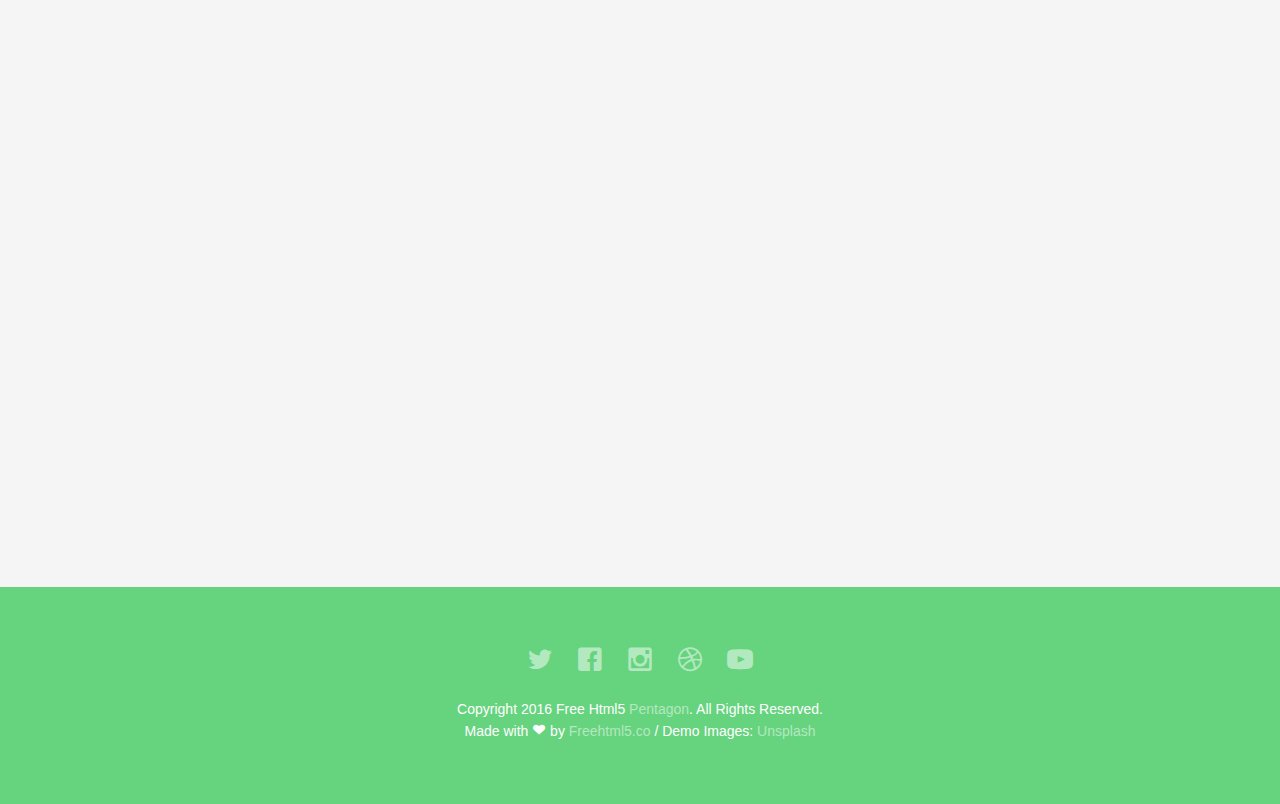
<file: blog.html>
<!DOCTYPE html>
<!--[if lt IE 7]>      <html class="no-js lt-ie9 lt-ie8 lt-ie7"> <![endif]-->
<!--[if IE 7]>         <html class="no-js lt-ie9 lt-ie8"> <![endif]-->
<!--[if IE 8]>         <html class="no-js lt-ie9"> <![endif]-->
<!--[if gt IE 8]><!--> <html class="no-js"> <!--<![endif]-->
	<head>
	<meta charset="utf-8">
	<meta http-equiv="X-UA-Compatible" content="IE=edge">
	<title>Pentagon &mdash; 100% Free Fully Responsive HTML5 Template by FREEHTML5.co</title>
	<meta name="viewport" content="width=device-width, initial-scale=1">
	<meta name="description" content="Free HTML5 Template by FREEHTML5.CO" />
	<meta name="keywords" content="free html5, free template, free bootstrap, html5, css3, mobile first, responsive" />
	<meta name="author" content="FREEHTML5.CO" />

  <!-- 
	//////////////////////////////////////////////////////

	FREE HTML5 TEMPLATE 
	DESIGNED & DEVELOPED by FREEHTML5.CO
		
	Website: 		http://freehtml5.co/
	Email: 			info@freehtml5.co
	Twitter: 		http://twitter.com/fh5co
	Facebook: 		https://www.facebook.com/fh5co

	//////////////////////////////////////////////////////
	 -->

  	<!-- Facebook and Twitter integration -->
	<meta property="og:title" content=""/>
	<meta property="og:image" content=""/>
	<meta property="og:url" content=""/>
	<meta property="og:site_name" content=""/>
	<meta property="og:description" content=""/>
	<meta name="twitter:title" content="" />
	<meta name="twitter:image" content="" />
	<meta name="twitter:url" content="" />
	<meta name="twitter:card" content="" />

	<!-- Place favicon.ico and apple-touch-icon.png in the root directory -->
	<link rel="shortcut icon" href="favicon.ico">

	<link href='https://fonts.googleapis.com/css?family=Source+Sans+Pro:400,700,300' rel='stylesheet' type='text/css'>
	
	<!-- Animate.css -->
	<link rel="stylesheet" href="css/animate.css">
	<!-- Icomoon Icon Fonts-->
	<link rel="stylesheet" href="css/icomoon.css">
	<!-- Bootstrap  -->
	<link rel="stylesheet" href="css/bootstrap.css">
	<!-- Superfish -->
	<link rel="stylesheet" href="css/superfish.css">

	<link rel="stylesheet" href="css/style.css">


	<!-- Modernizr JS -->
	<script src="js/modernizr-2.6.2.min.js"></script>
	<!-- FOR IE9 below -->
	<!--[if lt IE 9]>
	<script src="js/respond.min.js"></script>
	<![endif]-->

	</head>
	<body>
		<div id="fh5co-wrapper">
		<div id="fh5co-page">
		<div id="fh5co-header">
			<header id="fh5co-header-section">
				<div class="container">
					<div class="nav-header">
						<a href="#" class="js-fh5co-nav-toggle fh5co-nav-toggle"><i></i></a>
						<h1 id="fh5co-logo"><a href="index.html">Pentagon</a></h1>
						<!-- START #fh5co-menu-wrap -->
						<nav id="fh5co-menu-wrap" role="navigation">
							<ul class="sf-menu" id="fh5co-primary-menu">
								<li>
									<a href="index.html">Home</a>
								</li>
								<li>
									<a href="portfolio.html" class="fh5co-sub-ddown">Projects</a>
									<ul class="fh5co-sub-menu">
										<li><a href="http://freehtml5.co/preview/?item=build-free-html5-bootstrap-template" target="_blank">Build</a></li>
										<li><a href="http://freehtml5.co/preview/?item=work-free-html5-template-bootstrap" target="_blank">Work</a></li>
										<li><a href="http://freehtml5.co/preview/?item=light-free-html5-template-bootstrap" target="_blank">Light</a></li>
										<li><a href="http://freehtml5.co/preview/?item=relic-free-html5-template-using-bootstrap" target="_blank">Relic</a></li>
										<li><a href="http://freehtml5.co/preview/?item=display-free-html5-template-using-bootstrap" target="_blank">Display</a></li>
										<li><a href="http://freehtml5.co/preview/?item=sprint-free-html5-template-bootstrap" target="_blank">Sprint</a></li>
									</ul>
								</li>
								<li>
									<a href="services.html" class="fh5co-sub-ddown">Services</a>
									 <ul class="fh5co-sub-menu">
									 	<li><a href="left-sidebar.html">Web Development</a></li>
									 	<li><a href="right-sidebar.html">Branding &amp; Identity</a></li>
										<li>
											<a href="#" class="fh5co-sub-ddown">Free HTML5</a>
											<ul class="fh5co-sub-menu">
												<li><a href="http://freehtml5.co/preview/?item=build-free-html5-bootstrap-template" target="_blank">Build</a></li>
												<li><a href="http://freehtml5.co/preview/?item=work-free-html5-template-bootstrap" target="_blank">Work</a></li>
												<li><a href="http://freehtml5.co/preview/?item=light-free-html5-template-bootstrap" target="_blank">Light</a></li>
												<li><a href="http://freehtml5.co/preview/?item=relic-free-html5-template-using-bootstrap" target="_blank">Relic</a></li>
												<li><a href="http://freehtml5.co/preview/?item=display-free-html5-template-using-bootstrap" target="_blank">Display</a></li>
												<li><a href="http://freehtml5.co/preview/?item=sprint-free-html5-template-bootstrap" target="_blank">Sprint</a></li>
											</ul>
										</li>
										<li><a href="#">UI Animation</a></li>
										<li><a href="#">Copywriting</a></li>
										<li><a href="#">Photography</a></li> 
									</ul>
								</li>
								<li><a href="about.html">About</a></li>
								<li class="active"><a href="blog.html">Blog</a></li>
								<li><a href="contact.html">Contact</a></li>
							</ul>
						</nav>
					</div>
				</div>
			</header>
			
		</div>
		

		<div class="fh5co-hero fh5co-hero-2">
			<div class="fh5co-overlay"></div>
			<div class="fh5co-cover fh5co-cover_2 text-center" data-stellar-background-ratio="0.5" style="background-image: url(images/work-3.jpg);">
				<div class="desc animate-box">
					<h2>Our <strong>Blog</strong></h2>
					<span>Lovely Crafted by <a href="http://frehtml5.co/" target="_blank" class="fh5co-site-name">FREEHTML5.co</a></span>
				</div>
			</div>

		</div>
		<!-- end:header-top -->
		<div id="fh5co-blog-section" class="fh5co-section-gray">
			<div class="container">
				<div class="row">
					<div class="col-md-8 col-md-offset-2 text-center heading-section animate-box">
						<h3>Recent From Blog</h3>
						<p>Lorem ipsum dolor sit amet, consectetur adipisicing elit. Velit est facilis maiores, perspiciatis accusamus asperiores sint consequuntur debitis.</p>
					</div>
				</div>
			</div>
			<div class="container">
				<div class="row">
					<div class="col-lg-4 col-md-4">
						<div class="fh5co-blog animate-box">
							<a href="#"><img class="img-responsive" src="images/blog-1.jpg" alt=""></a>
							<div class="blog-text">
								<div class="prod-title">
									<h3><a href=""#>45 Minimal Worksspace Rooms for Web Savvys</a></h3>
									<span class="posted_by">Sep. 15th</span>
									<span class="comment"><a href="">21<i class="icon-bubble2"></i></a></span>
									<p>Far far away, behind the word mountains, far from the countries Vokalia and Consonantia, there live the blind texts.</p>
									<a href="#" class="btn btn-primary">Read More</a>
								</div>
							</div> 
						</div>
					</div>
					<div class="col-lg-4 col-md-4">
						<div class="fh5co-blog animate-box">
							<a href="#"><img class="img-responsive" src="images/blog-2.jpg" alt=""></a>
							<div class="blog-text">
								<div class="prod-title">
									<h3><a href=""#>45 Minimal Worksspace Rooms for Web Savvys</a></h3>
									<span class="posted_by">Sep. 15th</span>
									<span class="comment"><a href="">21<i class="icon-bubble2"></i></a></span>
									<p>Far far away, behind the word mountains, far from the countries Vokalia and Consonantia, there live the blind texts.</p>
									<a href="#" class="btn btn-primary">Read More</a>
								</div>
							</div> 
						</div>
					</div>
					<div class="col-lg-4 col-md-4">
						<div class="fh5co-blog animate-box">
							<a href="#"><img class="img-responsive" src="images/blog-3.jpg" alt=""></a>
							<div class="blog-text">
								<div class="prod-title">
									<h3><a href=""#>45 Minimal Worksspace Rooms for Web Savvys</a></h3>
									<span class="posted_by">Sep. 15th</span>
									<span class="comment"><a href="">21<i class="icon-bubble2"></i></a></span>
									<p>Far far away, behind the word mountains, far from the countries Vokalia and Consonantia, there live the blind texts.</p>
									<a href="#" class="btn btn-primary">Read More</a>
								</div>
							</div> 
						</div>
					</div>

					<div class="col-lg-4 col-md-4">
						<div class="fh5co-blog animate-box">
							<a href="#"><img class="img-responsive" src="images/blog-1.jpg" alt=""></a>
							<div class="blog-text">
								<div class="prod-title">
									<h3><a href=""#>45 Minimal Worksspace Rooms for Web Savvys</a></h3>
									<span class="posted_by">Sep. 15th</span>
									<span class="comment"><a href="">21<i class="icon-bubble2"></i></a></span>
									<p>Far far away, behind the word mountains, far from the countries Vokalia and Consonantia, there live the blind texts.</p>
									<a href="#" class="btn btn-primary">Read More</a>
								</div>
							</div> 
						</div>
					</div>
					<div class="col-lg-4 col-md-4">
						<div class="fh5co-blog animate-box">
							<a href="#"><img class="img-responsive" src="images/blog-2.jpg" alt=""></a>
							<div class="blog-text">
								<div class="prod-title">
									<h3><a href=""#>45 Minimal Worksspace Rooms for Web Savvys</a></h3>
									<span class="posted_by">Sep. 15th</span>
									<span class="comment"><a href="">21<i class="icon-bubble2"></i></a></span>
									<p>Far far away, behind the word mountains, far from the countries Vokalia and Consonantia, there live the blind texts.</p>
									<a href="#" class="btn btn-primary">Read More</a>
								</div>
							</div> 
						</div>
					</div>
					<div class="col-lg-4 col-md-4">
						<div class="fh5co-blog animate-box">
							<a href="#"><img class="img-responsive" src="images/blog-3.jpg" alt=""></a>
							<div class="blog-text">
								<div class="prod-title">
									<h3><a href=""#>45 Minimal Worksspace Rooms for Web Savvys</a></h3>
									<span class="posted_by">Sep. 15th</span>
									<span class="comment"><a href="">21<i class="icon-bubble2"></i></a></span>
									<p>Far far away, behind the word mountains, far from the countries Vokalia and Consonantia, there live the blind texts.</p>
									<a href="#" class="btn btn-primary">Read More</a>
								</div>
							</div> 
						</div>
					</div>
				</div>
			</div>
		</div>
		
		<footer>
			<div id="footer">
				<div class="container">
					<div class="row">
						<div class="col-md-6 col-md-offset-3 text-center">
							<p class="fh5co-social-icons">
								<a href="#"><i class="icon-twitter2"></i></a>
								<a href="#"><i class="icon-facebook2"></i></a>
								<a href="#"><i class="icon-instagram"></i></a>
								<a href="#"><i class="icon-dribbble2"></i></a>
								<a href="#"><i class="icon-youtube"></i></a>
							</p>
							<p>Copyright 2016 Free Html5 <a href="#">Pentagon</a>. All Rights Reserved. <br>Made with <i class="icon-heart3"></i> by <a href="http://freehtml5.co/" target="_blank">Freehtml5.co</a> / Demo Images: <a href="https://unsplash.com/" target="_blank">Unsplash</a></p>
						</div>
					</div>
				</div>
			</div>
		</footer>
	

	</div>
	<!-- END fh5co-page -->

	</div>
	<!-- END fh5co-wrapper -->

	<!-- jQuery -->


	<script src="js/jquery.min.js"></script>
	<!-- jQuery Easing -->
	<script src="js/jquery.easing.1.3.js"></script>
	<!-- Bootstrap -->
	<script src="js/bootstrap.min.js"></script>
	<!-- Waypoints -->
	<script src="js/jquery.waypoints.min.js"></script>
	<!-- Stellar -->
	<script src="js/jquery.stellar.min.js"></script>
	<!-- Superfish -->
	<script src="js/hoverIntent.js"></script>
	<script src="js/superfish.js"></script>

	<!-- Main JS (Do not remove) -->
	<script src="js/main.js"></script>

	</body>
</html>
</file>
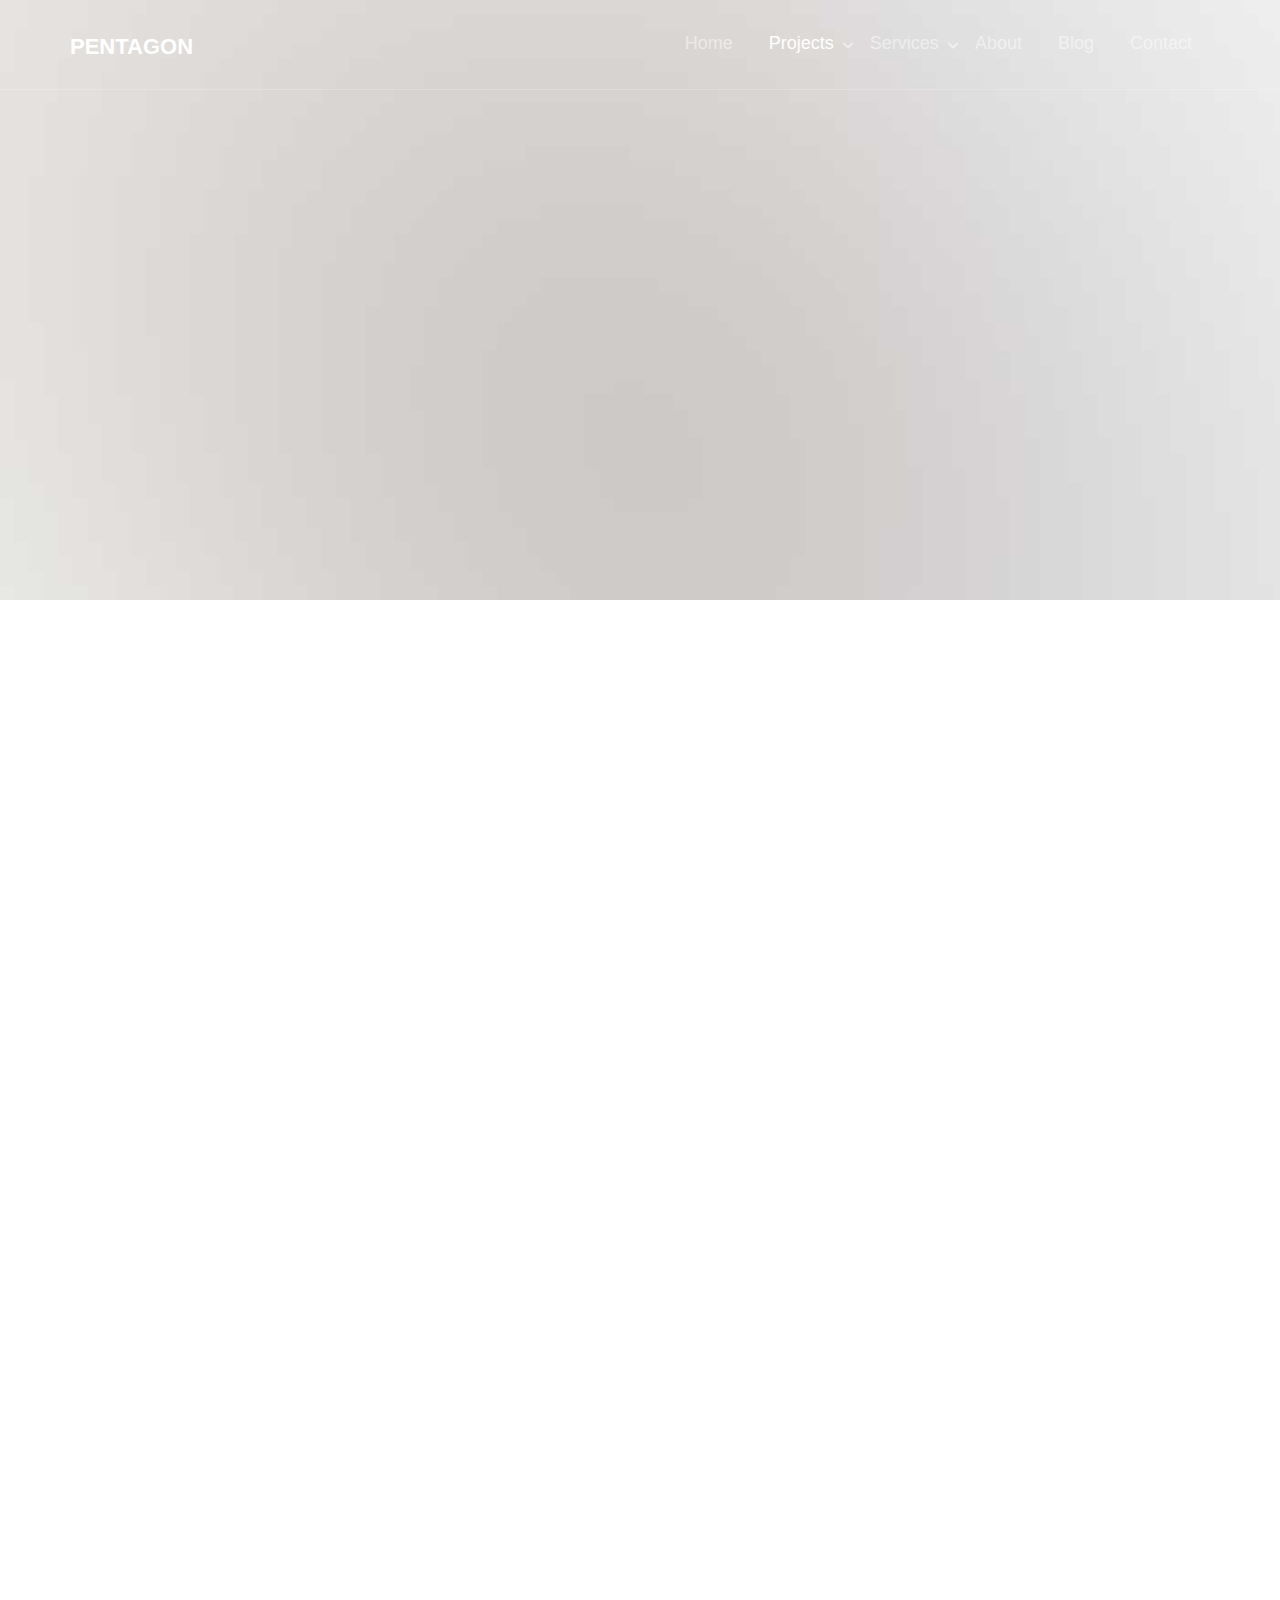
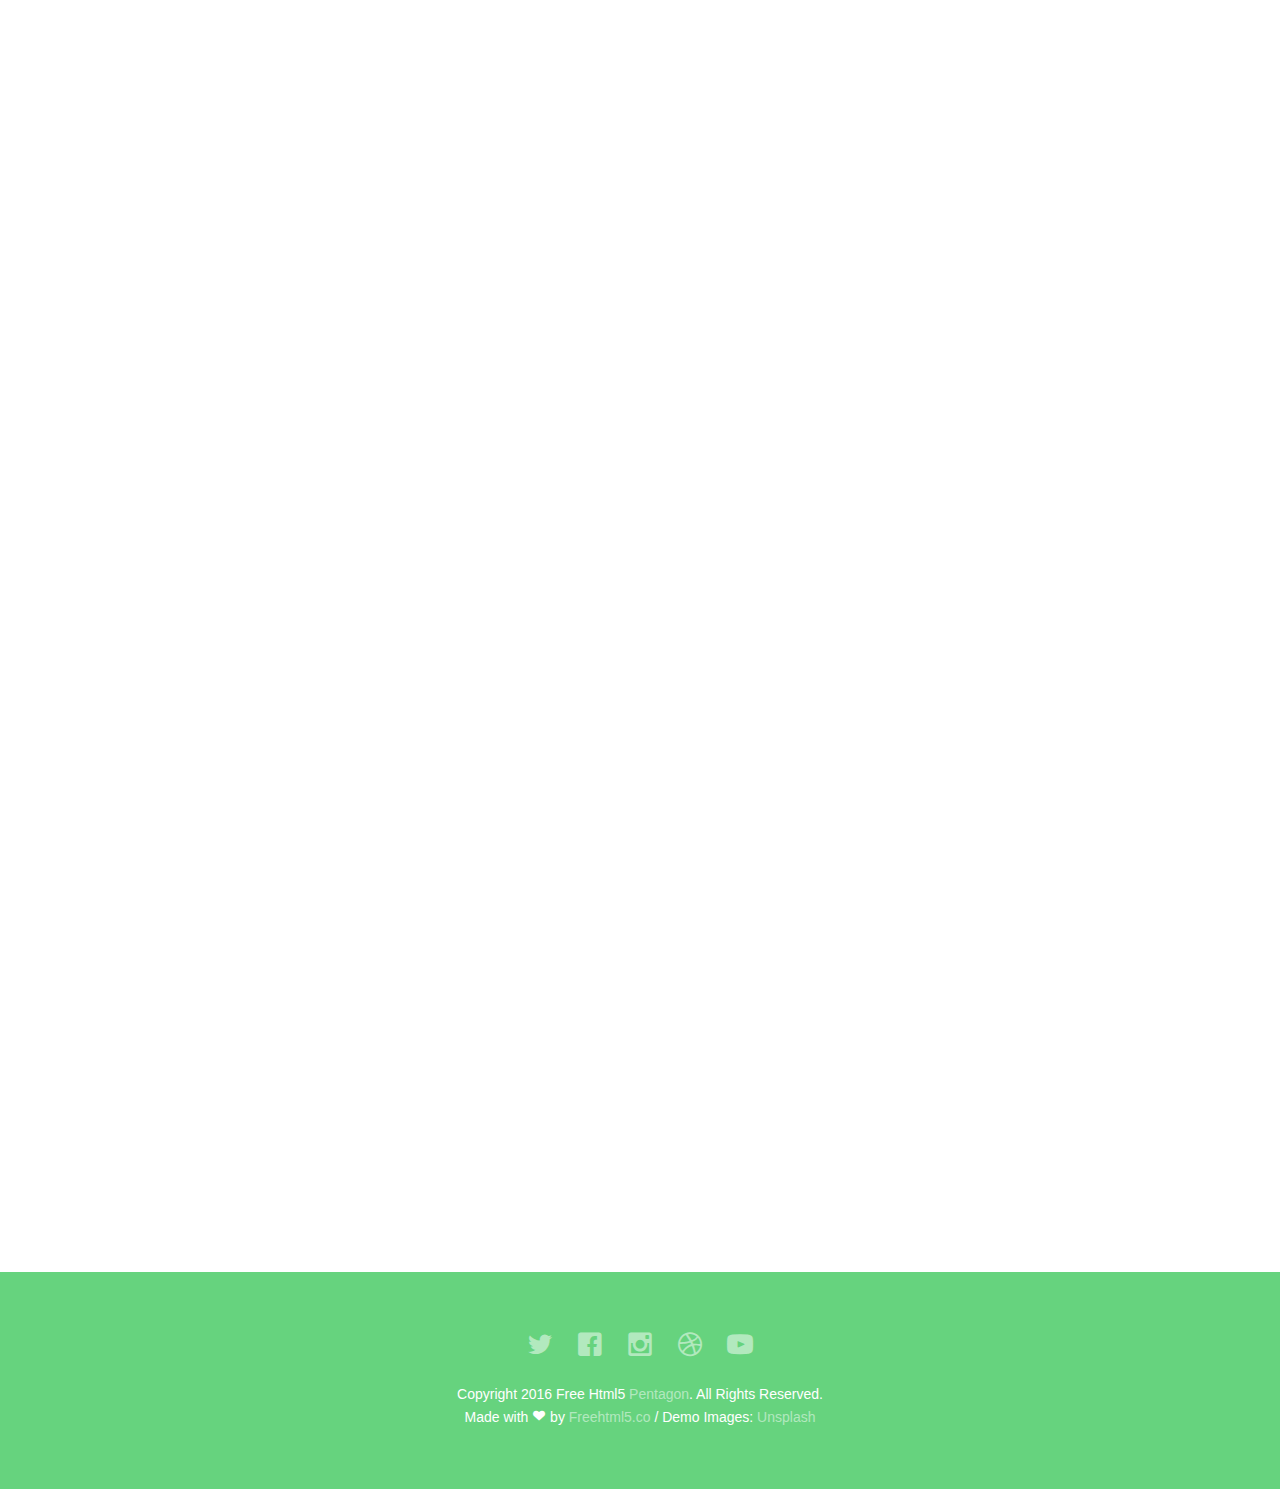
<file: portfolio.html>
<!DOCTYPE html>
<!--[if lt IE 7]>      <html class="no-js lt-ie9 lt-ie8 lt-ie7"> <![endif]-->
<!--[if IE 7]>         <html class="no-js lt-ie9 lt-ie8"> <![endif]-->
<!--[if IE 8]>         <html class="no-js lt-ie9"> <![endif]-->
<!--[if gt IE 8]><!--> <html class="no-js"> <!--<![endif]-->
	<head>
	<meta charset="utf-8">
	<meta http-equiv="X-UA-Compatible" content="IE=edge">
	<title>Pentagon &mdash; 100% Free Fully Responsive HTML5 Template by FREEHTML5.co</title>
	<meta name="viewport" content="width=device-width, initial-scale=1">
	<meta name="description" content="Free HTML5 Template by FREEHTML5.CO" />
	<meta name="keywords" content="free html5, free template, free bootstrap, html5, css3, mobile first, responsive" />
	<meta name="author" content="FREEHTML5.CO" />

  <!-- 
	//////////////////////////////////////////////////////

	FREE HTML5 TEMPLATE 
	DESIGNED & DEVELOPED by FREEHTML5.CO
		
	Website: 		http://freehtml5.co/
	Email: 			info@freehtml5.co
	Twitter: 		http://twitter.com/fh5co
	Facebook: 		https://www.facebook.com/fh5co

	//////////////////////////////////////////////////////
	 -->

  	<!-- Facebook and Twitter integration -->
	<meta property="og:title" content=""/>
	<meta property="og:image" content=""/>
	<meta property="og:url" content=""/>
	<meta property="og:site_name" content=""/>
	<meta property="og:description" content=""/>
	<meta name="twitter:title" content="" />
	<meta name="twitter:image" content="" />
	<meta name="twitter:url" content="" />
	<meta name="twitter:card" content="" />

	<!-- Place favicon.ico and apple-touch-icon.png in the root directory -->
	<link rel="shortcut icon" href="favicon.ico">

	<link href='https://fonts.googleapis.com/css?family=Source+Sans+Pro:400,700,300' rel='stylesheet' type='text/css'>
	
	<!-- Animate.css -->
	<link rel="stylesheet" href="css/animate.css">
	<!-- Icomoon Icon Fonts-->
	<link rel="stylesheet" href="css/icomoon.css">
	<!-- Bootstrap  -->
	<link rel="stylesheet" href="css/bootstrap.css">
	<!-- Superfish -->
	<link rel="stylesheet" href="css/superfish.css">

	<link rel="stylesheet" href="css/style.css">


	<!-- Modernizr JS -->
	<script src="js/modernizr-2.6.2.min.js"></script>
	<!-- FOR IE9 below -->
	<!--[if lt IE 9]>
	<script src="js/respond.min.js"></script>
	<![endif]-->

	</head>
	<body>
		<div id="fh5co-wrapper">
		<div id="fh5co-page">
		<div id="fh5co-header">
			<header id="fh5co-header-section">
				<div class="container">
					<div class="nav-header">
						<a href="#" class="js-fh5co-nav-toggle fh5co-nav-toggle"><i></i></a>
						<h1 id="fh5co-logo"><a href="index.html">Pentagon</a></h1>
						<!-- START #fh5co-menu-wrap -->
						<nav id="fh5co-menu-wrap" role="navigation">
							<ul class="sf-menu" id="fh5co-primary-menu">
								<li>
									<a href="index.html">Home</a>
								</li>
								<li class="active">
									<a href="portfolio.html" class="fh5co-sub-ddown">Projects</a>
									<ul class="fh5co-sub-menu">
										<li><a href="http://freehtml5.co/preview/?item=build-free-html5-bootstrap-template" target="_blank">Build</a></li>
										<li><a href="http://freehtml5.co/preview/?item=work-free-html5-template-bootstrap" target="_blank">Work</a></li>
										<li><a href="http://freehtml5.co/preview/?item=light-free-html5-template-bootstrap" target="_blank">Light</a></li>
										<li><a href="http://freehtml5.co/preview/?item=relic-free-html5-template-using-bootstrap" target="_blank">Relic</a></li>
										<li><a href="http://freehtml5.co/preview/?item=display-free-html5-template-using-bootstrap" target="_blank">Display</a></li>
										<li><a href="http://freehtml5.co/preview/?item=sprint-free-html5-template-bootstrap" target="_blank">Sprint</a></li>
									</ul>
								</li>
								<li>
									<a href="services.html" class="fh5co-sub-ddown">Services</a>
									 <ul class="fh5co-sub-menu">
									 	<li><a href="left-sidebar.html">Web Development</a></li>
									 	<li><a href="right-sidebar.html">Branding &amp; Identity</a></li>
										<li>
											<a href="#" class="fh5co-sub-ddown">Free HTML5</a>
											<ul class="fh5co-sub-menu">
												<li><a href="http://freehtml5.co/preview/?item=build-free-html5-bootstrap-template" target="_blank">Build</a></li>
												<li><a href="http://freehtml5.co/preview/?item=work-free-html5-template-bootstrap" target="_blank">Work</a></li>
												<li><a href="http://freehtml5.co/preview/?item=light-free-html5-template-bootstrap" target="_blank">Light</a></li>
												<li><a href="http://freehtml5.co/preview/?item=relic-free-html5-template-using-bootstrap" target="_blank">Relic</a></li>
												<li><a href="http://freehtml5.co/preview/?item=display-free-html5-template-using-bootstrap" target="_blank">Display</a></li>
												<li><a href="http://freehtml5.co/preview/?item=sprint-free-html5-template-bootstrap" target="_blank">Sprint</a></li>
											</ul>
										</li>
										<li><a href="#">UI Animation</a></li>
										<li><a href="#">Copywriting</a></li>
										<li><a href="#">Photography</a></li> 
									</ul>
								</li>
								<li><a href="about.html">About</a></li>
								<li><a href="blog.html">Blog</a></li>
								<li><a href="contact.html">Contact</a></li>
							</ul>
						</nav>
					</div>
				</div>
			</header>
			
		</div>
		

		<div class="fh5co-hero fh5co-hero-2">
			<div class="fh5co-overlay"></div>
			<div class="fh5co-cover fh5co-cover_2 text-center" data-stellar-background-ratio="0.5" style="background-image: url(images/blog-2.jpg);">
				<div class="desc animate-box">
					<h2>Our <strong>Projects</strong></h2>
					<span>Lovely Crafted by <a href="http://frehtml5.co/" target="_blank" class="fh5co-site-name">FREEHTML5.co</a></span>
				</div>
			</div>
		</div>
		<!-- end:header-top -->

		<div id="fh5co-portfolio">
			<div class="container">

				<div class="row">
					<div class="col-md-6 col-md-offset-3 text-center heading-section animate-box">
						<h3>Recent Work</h3>
						<p>Lorem ipsum dolor sit amet, consectetur adipisicing elit. Velit est facilis maiores, perspiciatis accusamus asperiores sint consequuntur debitis.</p>
					</div>
				</div>

				
				<div class="row row-bottom-padded-md">
					<div class="col-md-12">
						<ul id="fh5co-portfolio-list">
							
							<li class="two-third animate-box" data-animate-effect="fadeIn" style="background-image: url(images/work-1.jpg); "> 
							<a href="#" class="color-1">
								<div class="case-studies-summary">
									<span>Web Design</span>
									<h2>Two Glas of Juice</h2>
								</div>
							</a>
						</li>
						<li class="one-third animate-box" data-animate-effect="fadeIn" style="background-image: url(images/work-2.jpg); ">
							<a href="#" class="color-2">
								<div class="case-studies-summary">
									<span>Illustration</span>
									<h2>Timer starts now!</h2>
								</div>
							</a>
						</li>


						<li class="one-half animate-box" data-animate-effect="fadeIn" style="background-image: url(images/work-3.jpg); ">
							<a href="#" class="color-3">
								<div class="case-studies-summary">
									<span>Illustration</span>
									<h2>Beautiful sunset</h2>
								</div>
							</a>
						</li>
						<li class="one-half animate-box" data-animate-effect="fadeIn" style="background-image: url(images/work-4.jpg); ">
							<a href="#" class="color-4">
								<div class="case-studies-summary">
									<span>Web Design</span>
									<h2>Company's Conference Room</h2>
								</div>
							</a>
						</li>

							<li class="one-third animate-box" data-animate-effect="fadeIn" style="background-image: url(images/work-5.jpg); ">
								<a href="#" class="color-3">
									<div class="case-studies-summary">
										<span>Illustration</span>
										<h2>Useful baskets</h2>
									</div>
								</a>
							</li>
							<li class="one-third animate-box" data-animate-effect="fadeIn" style="background-image: url(images/work-6.jpg); ">
								<a href="#" class="color-4">
									<div class="case-studies-summary">
										<span>Web Design</span>
										<h2>Skater man in the road</h2>
									</div>
								</a>
							</li>

							<li class="one-third animate-box" data-animate-effect="fadeIn" style="background-image: url(images/work-1.jpg); ">
								<a href="#" class="color-4">
									<div class="case-studies-summary">
										<span>Web Design</span>
										<h2>Two Glas of Juice</h2>
									</div>
								</a>
							</li>

							<li class="one-third animate-box" data-animate-effect="fadeIn" style="background-image: url(images/work-2.jpg); "> 
								<a href="#" class="color-5">
									<div class="case-studies-summary">
										<span>Web Design</span>
										<h2>Timer starts now!</h2>
									</div>
								</a>
							</li>
							<li class="two-third animate-box" data-animate-effect="fadeIn" style="background-image: url(images/work-3.jpg); ">
								<a href="#" class="color-6">
									<div class="case-studies-summary">
										<span>Illustration</span>
										<h2>Beautiful sunset</h2>
									</div>
								</a>
							</li>
						</ul>		
					</div>
				</div>

				<div class="row">
					<div class="col-md-4 col-md-offset-4 text-center animate-box">
						<a href="#" class="btn btn-primary btn-lg">Let's get started</a>
					</div>
				</div>

				
			</div>
		</div>

		
		<footer>
			<div id="footer">
				<div class="container">
					<div class="row">
						<div class="col-md-6 col-md-offset-3 text-center">
							<p class="fh5co-social-icons">
								<a href="#"><i class="icon-twitter2"></i></a>
								<a href="#"><i class="icon-facebook2"></i></a>
								<a href="#"><i class="icon-instagram"></i></a>
								<a href="#"><i class="icon-dribbble2"></i></a>
								<a href="#"><i class="icon-youtube"></i></a>
							</p>
							<p>Copyright 2016 Free Html5 <a href="#">Pentagon</a>. All Rights Reserved. <br>Made with <i class="icon-heart3"></i> by <a href="http://freehtml5.co/" target="_blank">Freehtml5.co</a> / Demo Images: <a href="https://unsplash.com/" target="_blank">Unsplash</a></p>
						</div>
					</div>
				</div>
			</div>
		</footer>
	</div>
	<!-- END fh5co-page -->

	</div>
	<!-- END fh5co-wrapper -->

	<!-- jQuery -->


	<script src="js/jquery.min.js"></script>
	<!-- jQuery Easing -->
	<script src="js/jquery.easing.1.3.js"></script>
	<!-- Bootstrap -->
	<script src="js/bootstrap.min.js"></script>
	<!-- Waypoints -->
	<script src="js/jquery.waypoints.min.js"></script>
	<!-- Stellar -->
	<script src="js/jquery.stellar.min.js"></script>
	<!-- Superfish -->
	<script src="js/hoverIntent.js"></script>
	<script src="js/superfish.js"></script>

	<!-- Main JS (Do not remove) -->
	<script src="js/main.js"></script>

	</body>
</html>
</file>
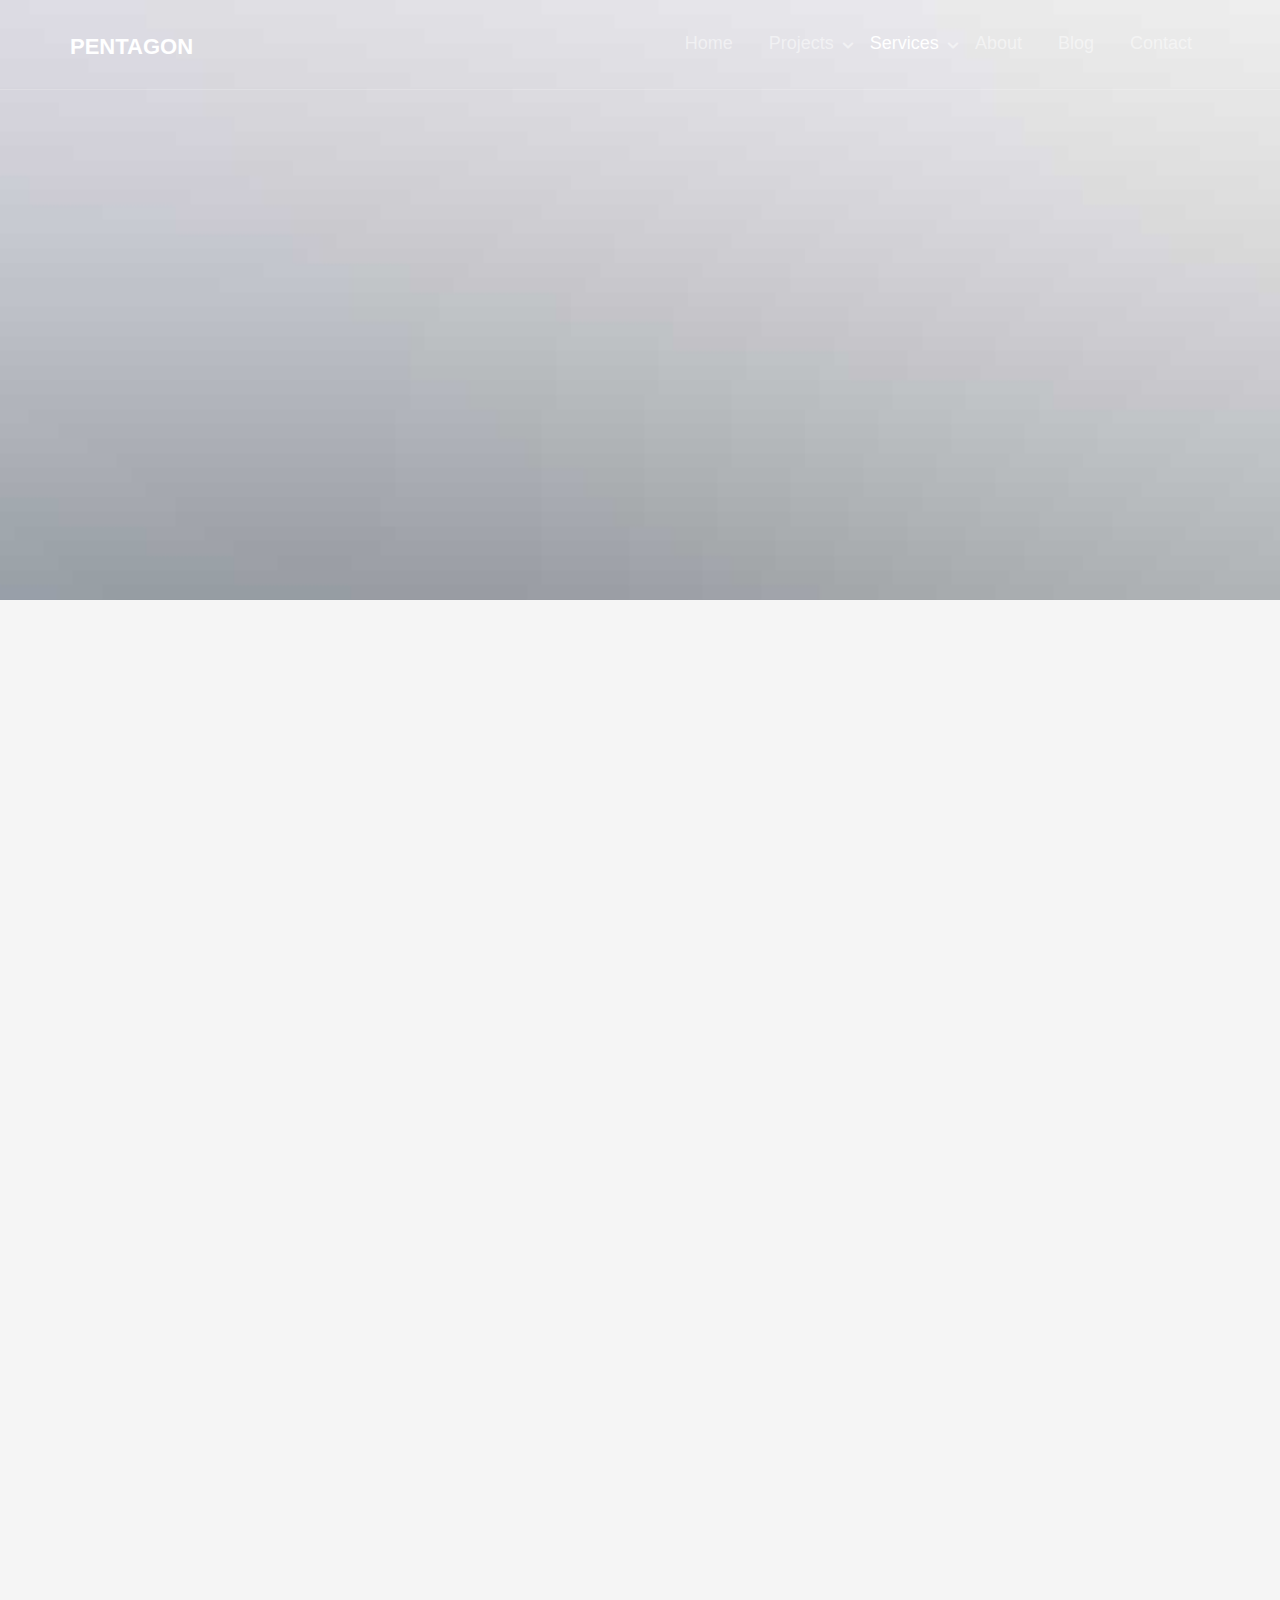
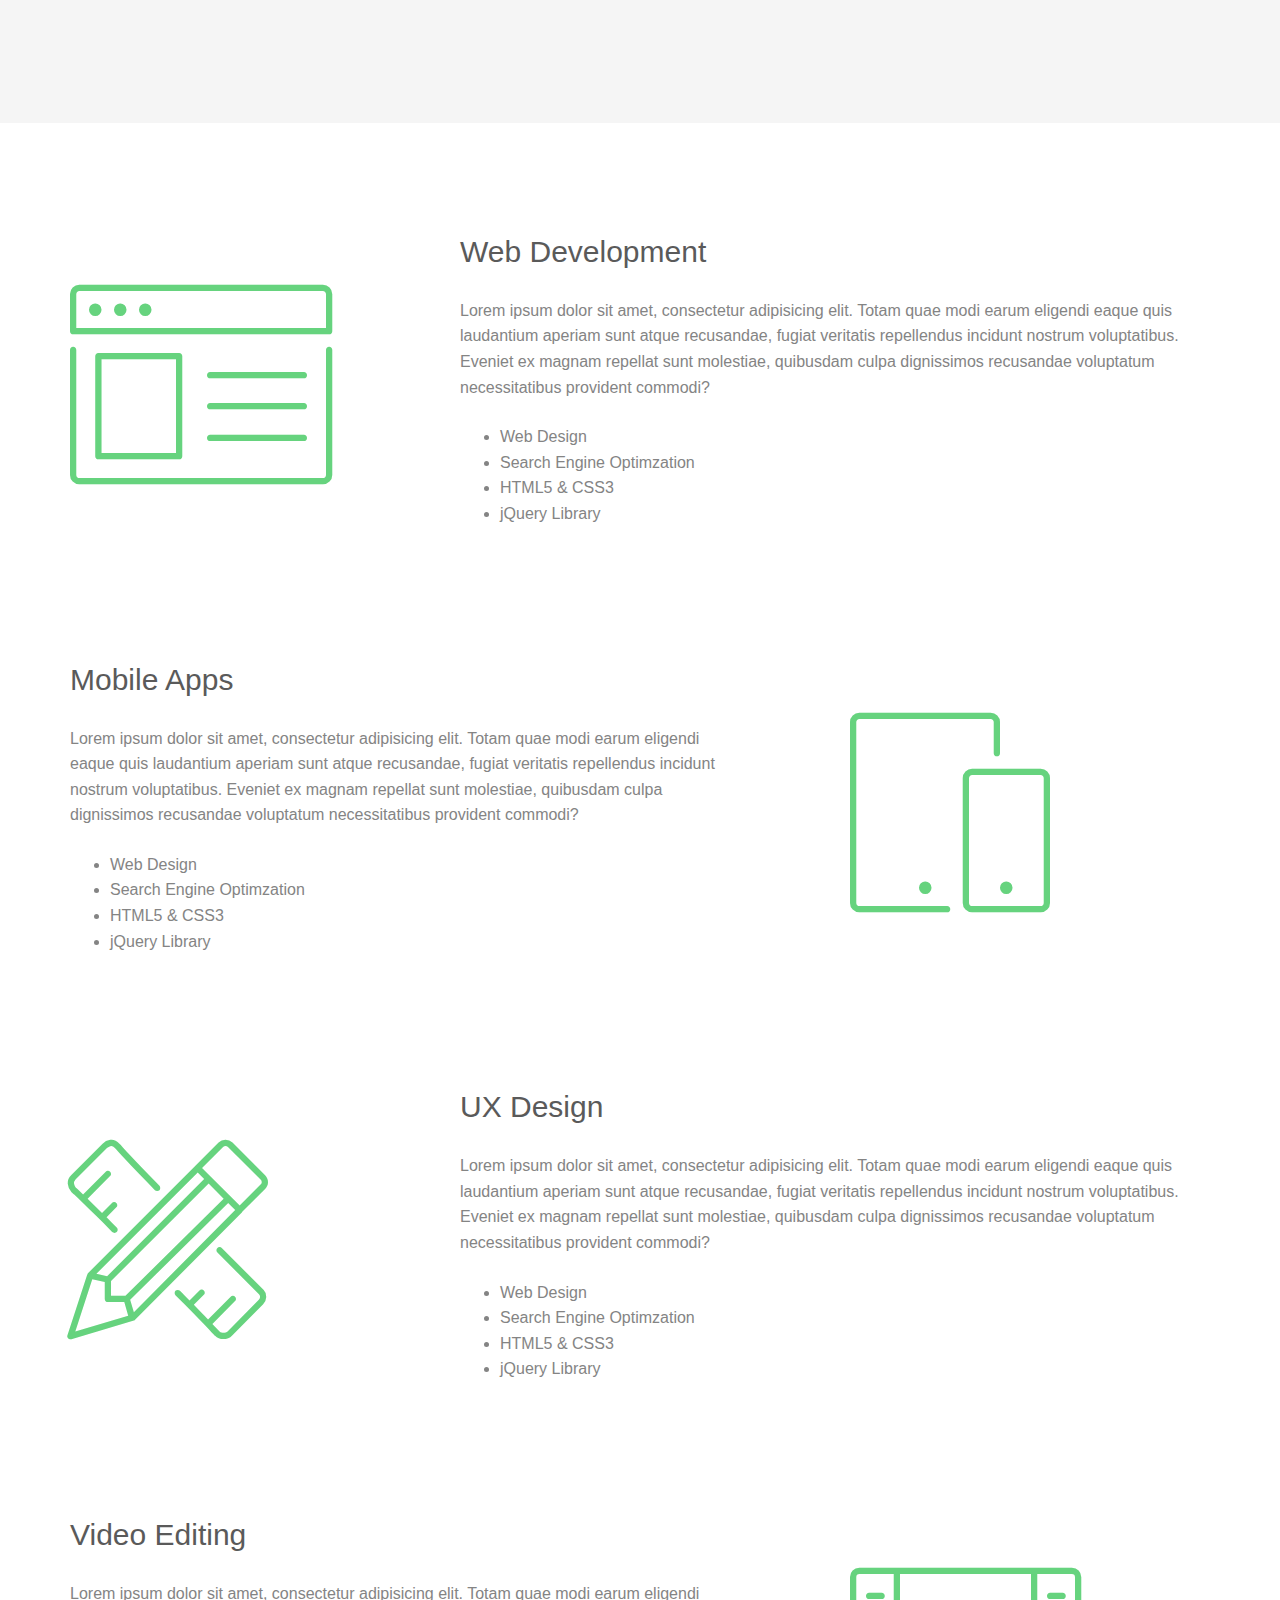
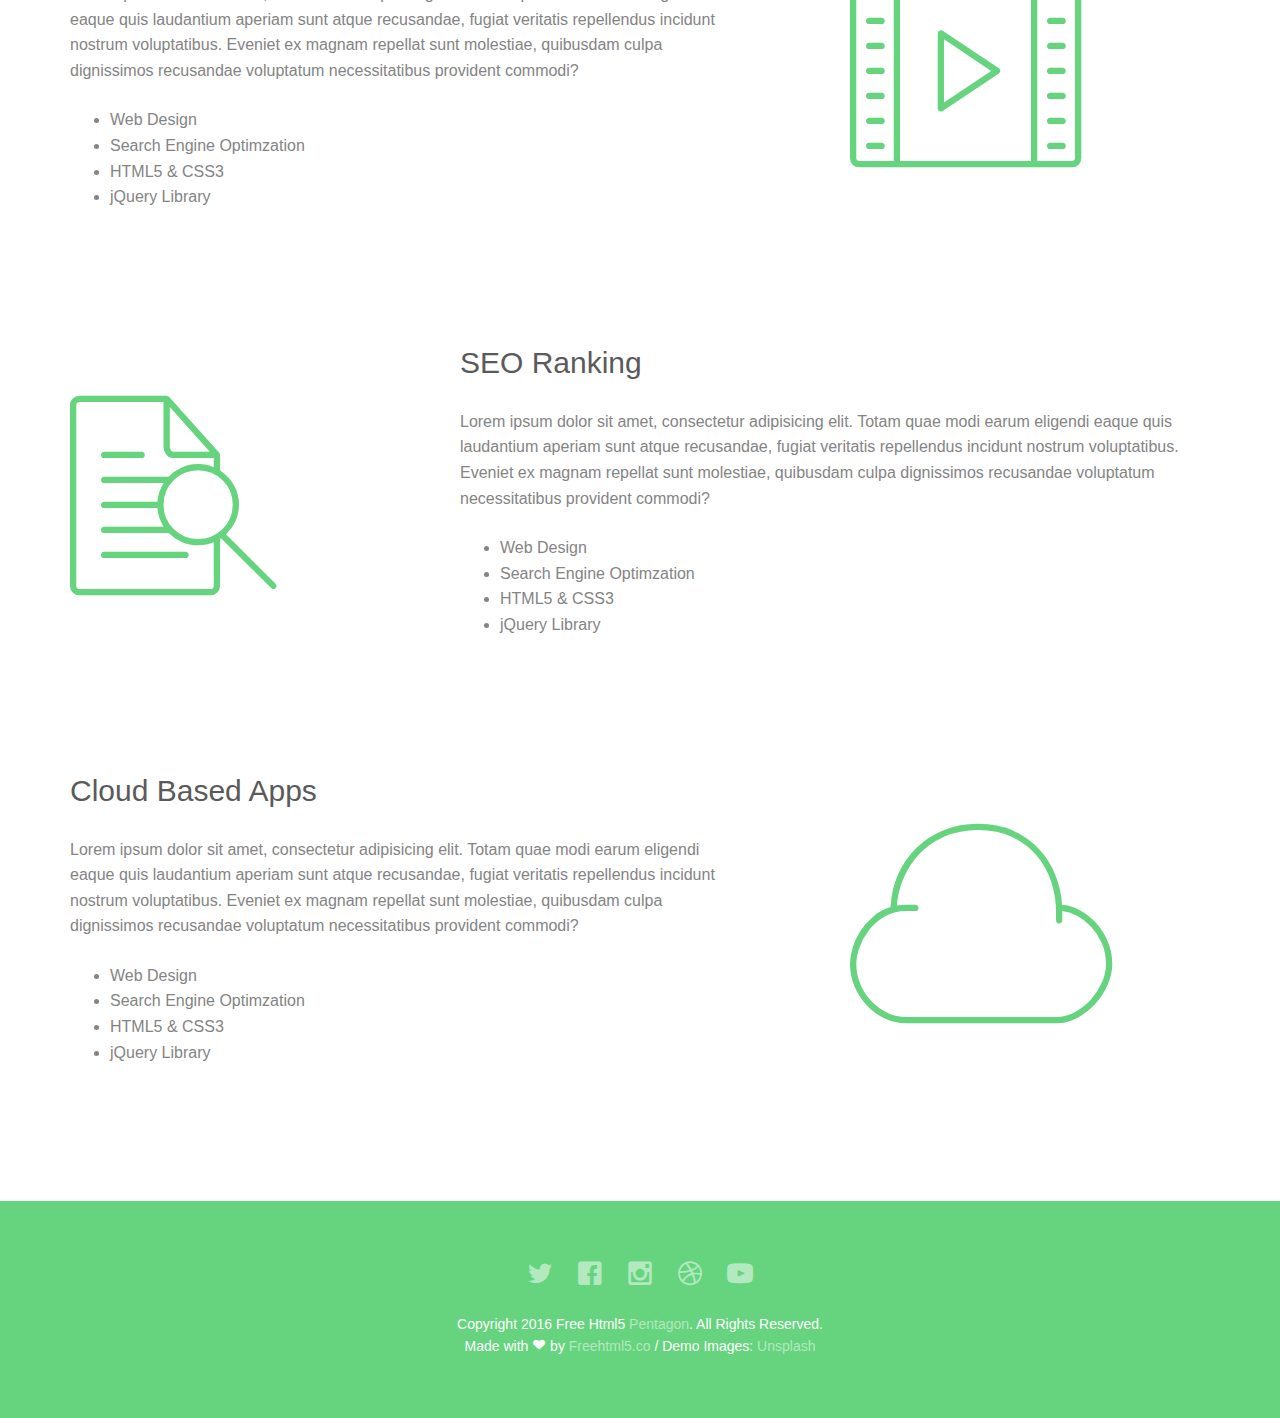
<file: services.html>
<!DOCTYPE html>
<!--[if lt IE 7]>      <html class="no-js lt-ie9 lt-ie8 lt-ie7"> <![endif]-->
<!--[if IE 7]>         <html class="no-js lt-ie9 lt-ie8"> <![endif]-->
<!--[if IE 8]>         <html class="no-js lt-ie9"> <![endif]-->
<!--[if gt IE 8]><!--> <html class="no-js"> <!--<![endif]-->
	<head>
	<meta charset="utf-8">
	<meta http-equiv="X-UA-Compatible" content="IE=edge">
	<title>Apresenta&cedil;&atilde;o</title>
	<meta name="viewport" content="width=device-width, initial-scale=1">
	<meta name="description" content="Free HTML5 Template by FREEHTML5.CO" />
	<meta name="keywords" content="free html5, free template, free bootstrap, html5, css3, mobile first, responsive" />
	<meta name="author" content="FREEHTML5.CO" />

  <!--
	//////////////////////////////////////////////////////

	FREE HTML5 TEMPLATE
	DESIGNED & DEVELOPED by FREEHTML5.CO

	Website: 		http://freehtml5.co/
	Email: 			info@freehtml5.co
	Twitter: 		http://twitter.com/fh5co
	Facebook: 		https://www.facebook.com/fh5co

	//////////////////////////////////////////////////////
	 -->

  	<!-- Facebook and Twitter integration -->
	<meta property="og:title" content=""/>
	<meta property="og:image" content=""/>
	<meta property="og:url" content=""/>
	<meta property="og:site_name" content=""/>
	<meta property="og:description" content=""/>
	<meta name="twitter:title" content="" />
	<meta name="twitter:image" content="" />
	<meta name="twitter:url" content="" />
	<meta name="twitter:card" content="" />

	<!-- Place favicon.ico and apple-touch-icon.png in the root directory -->
	<link rel="shortcut icon" href="favicon.ico">

	<link href='https://fonts.googleapis.com/css?family=Source+Sans+Pro:400,700,300' rel='stylesheet' type='text/css'>

	<!-- Animate.css -->
	<link rel="stylesheet" href="css/animate.css">
	<!-- Icomoon Icon Fonts-->
	<link rel="stylesheet" href="css/icomoon.css">
	<!-- Bootstrap  -->
	<link rel="stylesheet" href="css/bootstrap.css">
	<!-- Superfish -->
	<link rel="stylesheet" href="css/superfish.css">

	<link rel="stylesheet" href="css/style.css">


	<!-- Modernizr JS -->
	<script src="js/modernizr-2.6.2.min.js"></script>
	<!-- FOR IE9 below -->
	<!--[if lt IE 9]>
	<script src="js/respond.min.js"></script>
	<![endif]-->

	</head>
	<body>
		<div id="fh5co-wrapper">
		<div id="fh5co-page">
		<div id="fh5co-header">
			<header id="fh5co-header-section">
				<div class="container">
					<div class="nav-header">
						<a href="#" class="js-fh5co-nav-toggle fh5co-nav-toggle"><i></i></a>
						<h1 id="fh5co-logo"><a href="index.html">Pentagon</a></h1>
						<!-- START #fh5co-menu-wrap -->
						<nav id="fh5co-menu-wrap" role="navigation">
							<ul class="sf-menu" id="fh5co-primary-menu">
								<li>
									<a href="index.html">Home</a>
								</li>
								<li>
									<a href="portfolio.html" class="fh5co-sub-ddown">Projects</a>
									<ul class="fh5co-sub-menu">
										<li><a href="http://freehtml5.co/preview/?item=build-free-html5-bootstrap-template" target="_blank">Build</a></li>
										<li><a href="http://freehtml5.co/preview/?item=work-free-html5-template-bootstrap" target="_blank">Work</a></li>
										<li><a href="http://freehtml5.co/preview/?item=light-free-html5-template-bootstrap" target="_blank">Light</a></li>
										<li><a href="http://freehtml5.co/preview/?item=relic-free-html5-template-using-bootstrap" target="_blank">Relic</a></li>
										<li><a href="http://freehtml5.co/preview/?item=display-free-html5-template-using-bootstrap" target="_blank">Display</a></li>
										<li><a href="http://freehtml5.co/preview/?item=sprint-free-html5-template-bootstrap" target="_blank">Sprint</a></li>
									</ul>
								</li>
								<li class="active">
									<a href="services.html" class="fh5co-sub-ddown">Services</a>
									 <ul class="fh5co-sub-menu">
									 	<li><a href="left-sidebar.html">Web Development</a></li>
									 	<li><a href="right-sidebar.html">Branding &amp; Identity</a></li>
										<li>
											<a href="#" class="fh5co-sub-ddown">Free HTML5</a>
											<ul class="fh5co-sub-menu">
												<li><a href="http://freehtml5.co/preview/?item=build-free-html5-bootstrap-template" target="_blank">Build</a></li>
												<li><a href="http://freehtml5.co/preview/?item=work-free-html5-template-bootstrap" target="_blank">Work</a></li>
												<li><a href="http://freehtml5.co/preview/?item=light-free-html5-template-bootstrap" target="_blank">Light</a></li>
												<li><a href="http://freehtml5.co/preview/?item=relic-free-html5-template-using-bootstrap" target="_blank">Relic</a></li>
												<li><a href="http://freehtml5.co/preview/?item=display-free-html5-template-using-bootstrap" target="_blank">Display</a></li>
												<li><a href="http://freehtml5.co/preview/?item=sprint-free-html5-template-bootstrap" target="_blank">Sprint</a></li>
											</ul>
										</li>
										<li><a href="#">UI Animation</a></li>
										<li><a href="#">Copywriting</a></li>
										<li><a href="#">Photography</a></li>
									</ul>
								</li>
								<li><a href="about.html">About</a></li>
								<li><a href="blog.html">Blog</a></li>
								<li><a href="contact.html">Contact</a></li>
							</ul>
						</nav>
					</div>
				</div>
			</header>

		</div>


		<div class="fh5co-hero fh5co-hero-2">
			<div class="fh5co-overlay"></div>
			<div class="fh5co-cover fh5co-cover_2 text-center" data-stellar-background-ratio="0.5" style="background-image: url(images/blog-1.jpg);">
				<div class="desc animate-box">
					<h2>Our <strong>Services</strong></h2>
					<span>Lovely Crafted by <a href="http://frehtml5.co/" target="_blank" class="fh5co-site-name">FREEHTML5.co</a></span>
				</div>
			</div>
		</div>
		<!-- end:header-top -->

		<div id="fh5co-services-section" class="fh5co-section-gray">
			<div class="container">
				<div class="row">
					<div class="col-md-8 col-md-offset-2 text-center heading-section animate-box">
						<h3>What We Do</h3>
						<p>Lorem ipsum dolor sit amet, consectetur adipisicing elit. Velit est facilis maiores, perspiciatis accusamus asperiores sint consequuntur debitis.</p>
					</div>
				</div>
			</div>
			<div class="container">
				<div class="row text-center">
					<div class="col-md-4 col-sm-4">
						<div class="services animate-box">
							<span><i class="icon-browser"></i></span>
							<h3>Web Development</h3>
							<p>Far far away, behind the word mountains, far from the countries Vokalia and Consonantia, there live the blind texts.</p>
						</div>
					</div>
					<div class="col-md-4 col-sm-4">
						<div class="services animate-box">
							<span><i class="icon-mobile"></i></span>
							<h3>Mobile Apps</h3>
							<p>Far far away, behind the word mountains, far from the countries Vokalia and Consonantia, there live the blind texts.</p>
						</div>
					</div>
					<div class="col-md-4 col-sm-4">
						<div class="services animate-box">
							<span><i class="icon-tools"></i></span>
							<h3>UX Design</h3>
							<p>Far far away, behind the word mountains, far from the countries Vokalia and Consonantia, there live the blind texts.</p>
						</div>
					</div>
					<div class="col-md-4 col-sm-4">
						<div class="services animate-box">
							<span><i class="icon-video"></i></span>
							<h3>Video Editing</h3>
							<p>Far far away, behind the word mountains, far from the countries Vokalia and Consonantia, there live the blind texts.</p>
						</div>
					</div>
					<div class="col-md-4 col-sm-4">
						<div class="services animate-box">
							<span><i class="icon-search"></i></span>
							<h3>SEO Ranking</h3>
							<p>Far far away, behind the word mountains, far from the countries Vokalia and Consonantia, there live the blind texts.</p>
						</div>
					</div>
					<div class="col-md-4 col-sm-4">
						<div class="services animate-box">
							<span><i class="icon-cloud"></i></span>
							<h3>Cloud Based Apps</h3>
							<p>Far far away, behind the word mountains, far from the countries Vokalia and Consonantia, there live the blind texts.</p>
						</div>
					</div>
				</div>
			</div>
		</div>

		<div id="fh5co-services">
			<div class="container">
				<div class="row row-bottom-padded-lg" >
					<div class="col-md-3">
						<div class="fh5co-icon"><i class="icon-browser"></i></div>
					</div>
					<div class="col-md-8 col-md-push-1">
<!-- 						<h4 class="fh5co-number">01.</h4> -->
						<h2>Web Development</h2>
						<p>Lorem ipsum dolor sit amet, consectetur adipisicing elit. Totam quae modi earum eligendi eaque quis laudantium aperiam sunt atque recusandae, fugiat veritatis repellendus incidunt nostrum voluptatibus. Eveniet ex magnam repellat sunt molestiae, quibusdam culpa dignissimos recusandae voluptatum necessitatibus provident commodi?</p>
						<ul>
							<li>Web Design</li>
							<li>Search Engine Optimzation</li>
							<li>HTML5 &amp; CSS3</li>
							<li>jQuery Library</li>
						</ul>
					</div>
				</div>

				<div class="row row-bottom-padded-lg">
					<div class="col-md-3 col-md-push-8">
						<div class="fh5co-icon"><i class="icon-mobile"></i></div>
					</div>
					<div class="col-md-7 col-md-pull-3">
						<!-- <h4 class="fh5co-number">02.</h4> -->
						<h2>Mobile Apps</h2>
						<p>Lorem ipsum dolor sit amet, consectetur adipisicing elit. Totam quae modi earum eligendi eaque quis laudantium aperiam sunt atque recusandae, fugiat veritatis repellendus incidunt nostrum voluptatibus. Eveniet ex magnam repellat sunt molestiae, quibusdam culpa dignissimos recusandae voluptatum necessitatibus provident commodi?</p>
						<ul>
							<li>Web Design</li>
							<li>Search Engine Optimzation</li>
							<li>HTML5 &amp; CSS3</li>
							<li>jQuery Library</li>
						</ul>
					</div>
				</div>

				<div class="row row-bottom-padded-lg">
					<div class="col-md-3">
						<div class="fh5co-icon"><i class="icon-tools"></i></div>
					</div>
					<div class="col-md-8 col-md-push-1">
						<!-- <h4 class="fh5co-number">03.</h4> -->
						<h2>UX Design</h2>
						<p>Lorem ipsum dolor sit amet, consectetur adipisicing elit. Totam quae modi earum eligendi eaque quis laudantium aperiam sunt atque recusandae, fugiat veritatis repellendus incidunt nostrum voluptatibus. Eveniet ex magnam repellat sunt molestiae, quibusdam culpa dignissimos recusandae voluptatum necessitatibus provident commodi?</p>
						<ul>
							<li>Web Design</li>
							<li>Search Engine Optimzation</li>
							<li>HTML5 &amp; CSS3</li>
							<li>jQuery Library</li>
						</ul>
					</div>
				</div>

				<div class="row row-bottom-padded-lg">
					<div class="col-md-3 col-md-push-8">
						<div class="fh5co-icon"><i class="icon-video"></i></div>
					</div>
					<div class="col-md-7 col-md-pull-3">
						<!-- <h4 class="fh5co-number">04.</h4> -->
						<h2>Video Editing</h2>
						<p>Lorem ipsum dolor sit amet, consectetur adipisicing elit. Totam quae modi earum eligendi eaque quis laudantium aperiam sunt atque recusandae, fugiat veritatis repellendus incidunt nostrum voluptatibus. Eveniet ex magnam repellat sunt molestiae, quibusdam culpa dignissimos recusandae voluptatum necessitatibus provident commodi?</p>
						<ul>
							<li>Web Design</li>
							<li>Search Engine Optimzation</li>
							<li>HTML5 &amp; CSS3</li>
							<li>jQuery Library</li>
						</ul>
					</div>
				</div>


				<div class="row row-bottom-padded-lg">
					<div class="col-md-3">
						<div class="fh5co-icon"><i class="icon-search"></i></div>
					</div>
					<div class="col-md-8 col-md-push-1">
						<!-- <h4 class="fh5co-number">05.</h4> -->
						<h2>SEO Ranking</h2>
						<p>Lorem ipsum dolor sit amet, consectetur adipisicing elit. Totam quae modi earum eligendi eaque quis laudantium aperiam sunt atque recusandae, fugiat veritatis repellendus incidunt nostrum voluptatibus. Eveniet ex magnam repellat sunt molestiae, quibusdam culpa dignissimos recusandae voluptatum necessitatibus provident commodi?</p>
						<ul>
							<li>Web Design</li>
							<li>Search Engine Optimzation</li>
							<li>HTML5 &amp; CSS3</li>
							<li>jQuery Library</li>
						</ul>
					</div>
				</div>

				<div class="row">
					<div class="col-md-3 col-md-push-8">
						<div class="fh5co-icon"><i class="icon-cloud"></i></div>
					</div>
					<div class="col-md-7 col-md-pull-3">
						<!-- <h4 class="fh5co-number">06.</h4> -->
						<h2>Cloud Based Apps</h2>
						<p>Lorem ipsum dolor sit amet, consectetur adipisicing elit. Totam quae modi earum eligendi eaque quis laudantium aperiam sunt atque recusandae, fugiat veritatis repellendus incidunt nostrum voluptatibus. Eveniet ex magnam repellat sunt molestiae, quibusdam culpa dignissimos recusandae voluptatum necessitatibus provident commodi?</p>
						<ul>
							<li>Web Design</li>
							<li>Search Engine Optimzation</li>
							<li>HTML5 &amp; CSS3</li>
							<li>jQuery Library</li>
						</ul>
					</div>
				</div>


			</div>
		</div>
		<!-- END fh5co-services-section -->

		<footer>
			<div id="footer">
				<div class="container">
					<div class="row">
						<div class="col-md-6 col-md-offset-3 text-center">
							<p class="fh5co-social-icons">
								<a href="#"><i class="icon-twitter2"></i></a>
								<a href="#"><i class="icon-facebook2"></i></a>
								<a href="#"><i class="icon-instagram"></i></a>
								<a href="#"><i class="icon-dribbble2"></i></a>
								<a href="#"><i class="icon-youtube"></i></a>
							</p>
							<p>Copyright 2016 Free Html5 <a href="#">Pentagon</a>. All Rights Reserved. <br>Made with <i class="icon-heart3"></i> by <a href="http://freehtml5.co/" target="_blank">Freehtml5.co</a> / Demo Images: <a href="https://unsplash.com/" target="_blank">Unsplash</a></p>
						</div>
					</div>
				</div>
			</div>
		</footer>


	</div>
	<!-- END fh5co-page -->

	</div>
	<!-- END fh5co-wrapper -->

	<!-- jQuery -->


	<script src="js/jquery.min.js"></script>
	<!-- jQuery Easing -->
	<script src="js/jquery.easing.1.3.js"></script>
	<!-- Bootstrap -->
	<script src="js/bootstrap.min.js"></script>
	<!-- Waypoints -->
	<script src="js/jquery.waypoints.min.js"></script>
	<!-- Stellar -->
	<script src="js/jquery.stellar.min.js"></script>
	<!-- Superfish -->
	<script src="js/hoverIntent.js"></script>
	<script src="js/superfish.js"></script>

	<!-- Main JS (Do not remove) -->
	<script src="js/main.js"></script>

	</body>
</html>
</file>
<file: css/icomoon.css>
@font-face {
    font-family: 'icomoon';
    src:    url('fonts/icomoon.eot?1oniuf');
    src:    url('fonts/icomoon.eot?1oniuf#iefix') format('embedded-opentype'),
        url('fonts/icomoon.ttf?1oniuf') format('truetype'),
        url('fonts/icomoon.woff?1oniuf') format('woff'),
        url('fonts/icomoon.svg?1oniuf#icomoon') format('svg');
    font-weight: normal;
    font-style: normal;
}

[class^="icon-"], [class*=" icon-"] {
    /* use !important to prevent issues with browser extensions that change fonts */
    font-family: 'icomoon' !important;
    speak: none;
    font-style: normal;
    font-weight: normal;
    font-variant: normal;
    text-transform: none;
    line-height: 1;

    /* Better Font Rendering =========== */
    -webkit-font-smoothing: antialiased;
    -moz-osx-font-smoothing: grayscale;
}

.icon-mobile:before {
    content: "\e000";
}
.icon-laptop:before {
    content: "\e001";
}
.icon-desktop:before {
    content: "\e002";
}
.icon-tablet:before {
    content: "\e003";
}
.icon-phone:before {
    content: "\e004";
}
.icon-document:before {
    content: "\e005";
}
.icon-documents:before {
    content: "\e006";
}
.icon-search:before {
    content: "\e007";
}
.icon-clipboard:before {
    content: "\e008";
}
.icon-newspaper:before {
    content: "\e009";
}
.icon-notebook:before {
    content: "\e00a";
}
.icon-book-open:before {
    content: "\e00b";
}
.icon-browser:before {
    content: "\e00c";
}
.icon-calendar:before {
    content: "\e00d";
}
.icon-presentation:before {
    content: "\e00e";
}
.icon-picture:before {
    content: "\e00f";
}
.icon-pictures:before {
    content: "\e010";
}
.icon-video:before {
    content: "\e011";
}
.icon-camera:before {
    content: "\e012";
}
.icon-printer:before {
    content: "\e013";
}
.icon-toolbox:before {
    content: "\e014";
}
.icon-briefcase:before {
    content: "\e015";
}
.icon-wallet:before {
    content: "\e016";
}
.icon-gift:before {
    content: "\e017";
}
.icon-bargraph:before {
    content: "\e018";
}
.icon-grid:before {
    content: "\e019";
}
.icon-expand:before {
    content: "\e01a";
}
.icon-focus:before {
    content: "\e01b";
}
.icon-edit:before {
    content: "\e01c";
}
.icon-adjustments:before {
    content: "\e01d";
}
.icon-ribbon:before {
    content: "\e01e";
}
.icon-hourglass:before {
    content: "\e01f";
}
.icon-lock:before {
    content: "\e020";
}
.icon-megaphone:before {
    content: "\e021";
}
.icon-shield:before {
    content: "\e022";
}
.icon-trophy:before {
    content: "\e023";
}
.icon-flag:before {
    content: "\e024";
}
.icon-map:before {
    content: "\e025";
}
.icon-puzzle:before {
    content: "\e026";
}
.icon-basket:before {
    content: "\e027";
}
.icon-envelope:before {
    content: "\e028";
}
.icon-streetsign:before {
    content: "\e029";
}
.icon-telescope:before {
    content: "\e02a";
}
.icon-gears:before {
    content: "\e02b";
}
.icon-key:before {
    content: "\e02c";
}
.icon-paperclip:before {
    content: "\e02d";
}
.icon-attachment:before {
    content: "\e02e";
}
.icon-pricetags:before {
    content: "\e02f";
}
.icon-lightbulb:before {
    content: "\e030";
}
.icon-layers:before {
    content: "\e031";
}
.icon-pencil:before {
    content: "\e032";
}
.icon-tools:before {
    content: "\e033";
}
.icon-tools-2:before {
    content: "\e034";
}
.icon-scissors:before {
    content: "\e035";
}
.icon-paintbrush:before {
    content: "\e036";
}
.icon-magnifying-glass:before {
    content: "\e037";
}
.icon-circle-compass:before {
    content: "\e038";
}
.icon-linegraph:before {
    content: "\e039";
}
.icon-mic:before {
    content: "\e03a";
}
.icon-strategy:before {
    content: "\e03b";
}
.icon-beaker:before {
    content: "\e03c";
}
.icon-caution:before {
    content: "\e03d";
}
.icon-recycle:before {
    content: "\e03e";
}
.icon-anchor:before {
    content: "\e03f";
}
.icon-profile-male:before {
    content: "\e040";
}
.icon-profile-female:before {
    content: "\e041";
}
.icon-bike:before {
    content: "\e042";
}
.icon-wine:before {
    content: "\e043";
}
.icon-hotairballoon:before {
    content: "\e044";
}
.icon-globe:before {
    content: "\e045";
}
.icon-genius:before {
    content: "\e046";
}
.icon-map-pin:before {
    content: "\e047";
}
.icon-dial:before {
    content: "\e048";
}
.icon-chat:before {
    content: "\e049";
}
.icon-heart:before {
    content: "\e04a";
}
.icon-cloud:before {
    content: "\e04b";
}
.icon-upload:before {
    content: "\e04c";
}
.icon-download:before {
    content: "\e04d";
}
.icon-target:before {
    content: "\e04e";
}
.icon-hazardous:before {
    content: "\e04f";
}
.icon-piechart:before {
    content: "\e050";
}
.icon-speedometer:before {
    content: "\e051";
}
.icon-global:before {
    content: "\e052";
}
.icon-compass:before {
    content: "\e053";
}
.icon-lifesaver:before {
    content: "\e054";
}
.icon-clock:before {
    content: "\e055";
}
.icon-aperture:before {
    content: "\e056";
}
.icon-quote:before {
    content: "\e057";
}
.icon-scope:before {
    content: "\e058";
}
.icon-alarmclock:before {
    content: "\e059";
}
.icon-refresh:before {
    content: "\e05a";
}
.icon-happy:before {
    content: "\e05b";
}
.icon-sad:before {
    content: "\e05c";
}
.icon-facebook:before {
    content: "\e05d";
}
.icon-twitter:before {
    content: "\e05e";
}
.icon-googleplus:before {
    content: "\e05f";
}
.icon-rss:before {
    content: "\e060";
}
.icon-tumblr:before {
    content: "\e061";
}
.icon-linkedin:before {
    content: "\e062";
}
.icon-dribbble:before {
    content: "\e063";
}
.icon-box2:before {
    content: "\ea82";
}
.icon-write:before {
    content: "\ea83";
}
.icon-clock2:before {
    content: "\ea84";
}
.icon-reply2:before {
    content: "\ea85";
}
.icon-reply-all2:before {
    content: "\ea86";
}
.icon-forward2:before {
    content: "\ea87";
}
.icon-flag2:before {
    content: "\ea88";
}
.icon-search2:before {
    content: "\ea89";
}
.icon-trash2:before {
    content: "\ea8a";
}
.icon-envelope2:before {
    content: "\ea8b";
}
.icon-bubble:before {
    content: "\ea8c";
}
.icon-bubbles:before {
    content: "\ea8d";
}
.icon-user2:before {
    content: "\ea8e";
}
.icon-users2:before {
    content: "\ea8f";
}
.icon-cloud2:before {
    content: "\ea90";
}
.icon-download2:before {
    content: "\ea91";
}
.icon-upload2:before {
    content: "\ea92";
}
.icon-rain:before {
    content: "\ea93";
}
.icon-sun:before {
    content: "\ea94";
}
.icon-moon2:before {
    content: "\ea95";
}
.icon-bell2:before {
    content: "\ea96";
}
.icon-folder2:before {
    content: "\ea97";
}
.icon-pin2:before {
    content: "\ea98";
}
.icon-sound2:before {
    content: "\ea99";
}
.icon-microphone:before {
    content: "\ea9a";
}
.icon-camera2:before {
    content: "\ea9b";
}
.icon-image2:before {
    content: "\ea9c";
}
.icon-cog2:before {
    content: "\ea9d";
}
.icon-calendar2:before {
    content: "\ea9e";
}
.icon-book2:before {
    content: "\ea9f";
}
.icon-map-marker:before {
    content: "\eaa0";
}
.icon-store:before {
    content: "\eaa1";
}
.icon-support:before {
    content: "\eaa2";
}
.icon-tag2:before {
    content: "\eaa3";
}
.icon-heart2:before {
    content: "\eaa4";
}
.icon-video-camera:before {
    content: "\eaa5";
}
.icon-trophy2:before {
    content: "\eaa6";
}
.icon-cart:before {
    content: "\eaa7";
}
.icon-eye2:before {
    content: "\eaa8";
}
.icon-cancel:before {
    content: "\eaa9";
}
.icon-chart:before {
    content: "\eaaa";
}
.icon-target2:before {
    content: "\eaab";
}
.icon-printer2:before {
    content: "\eaac";
}
.icon-location2:before {
    content: "\eaad";
}
.icon-bookmark2:before {
    content: "\eaae";
}
.icon-monitor:before {
    content: "\eaaf";
}
.icon-cross2:before {
    content: "\eab0";
}
.icon-plus2:before {
    content: "\eab1";
}
.icon-left:before {
    content: "\eab2";
}
.icon-up:before {
    content: "\eab3";
}
.icon-browser2:before {
    content: "\eab4";
}
.icon-windows:before {
    content: "\eab5";
}
.icon-switch2:before {
    content: "\eab6";
}
.icon-dashboard:before {
    content: "\eab7";
}
.icon-play:before {
    content: "\eab8";
}
.icon-fast-forward:before {
    content: "\eab9";
}
.icon-next:before {
    content: "\eaba";
}
.icon-refresh2:before {
    content: "\eabb";
}
.icon-film:before {
    content: "\eabc";
}
.icon-home2:before {
    content: "\eabd";
}
.icon-add-to-list:before {
    content: "\e901";
}
.icon-classic-computer:before {
    content: "\e902";
}
.icon-controller-fast-backward:before {
    content: "\e903";
}
.icon-creative-commons-attribution:before {
    content: "\e904";
}
.icon-creative-commons-noderivs:before {
    content: "\e905";
}
.icon-creative-commons-noncommercial-eu:before {
    content: "\e906";
}
.icon-creative-commons-noncommercial-us:before {
    content: "\e907";
}
.icon-creative-commons-public-domain:before {
    content: "\e908";
}
.icon-creative-commons-remix:before {
    content: "\e909";
}
.icon-creative-commons-share:before {
    content: "\e90a";
}
.icon-creative-commons-sharealike:before {
    content: "\e90b";
}
.icon-creative-commons:before {
    content: "\e90c";
}
.icon-document-landscape:before {
    content: "\e90d";
}
.icon-remove-user:before {
    content: "\e90e";
}
.icon-warning:before {
    content: "\e90f";
}
.icon-arrow-bold-down:before {
    content: "\e910";
}
.icon-arrow-bold-left:before {
    content: "\e911";
}
.icon-arrow-bold-right:before {
    content: "\e912";
}
.icon-arrow-bold-up:before {
    content: "\e913";
}
.icon-arrow-down:before {
    content: "\e914";
}
.icon-arrow-left:before {
    content: "\e915";
}
.icon-arrow-long-down:before {
    content: "\e916";
}
.icon-arrow-long-left:before {
    content: "\e917";
}
.icon-arrow-long-right:before {
    content: "\e918";
}
.icon-arrow-long-up:before {
    content: "\e919";
}
.icon-arrow-right:before {
    content: "\e91a";
}
.icon-arrow-up:before {
    content: "\e91b";
}
.icon-arrow-with-circle-down:before {
    content: "\e91c";
}
.icon-arrow-with-circle-left:before {
    content: "\e91d";
}
.icon-arrow-with-circle-right:before {
    content: "\e91e";
}
.icon-arrow-with-circle-up:before {
    content: "\e91f";
}
.icon-bookmark:before {
    content: "\e920";
}
.icon-bookmarks:before {
    content: "\e921";
}
.icon-chevron-down:before {
    content: "\e922";
}
.icon-chevron-left:before {
    content: "\e923";
}
.icon-chevron-right:before {
    content: "\e924";
}
.icon-chevron-small-down:before {
    content: "\e925";
}
.icon-chevron-small-left:before {
    content: "\e926";
}
.icon-chevron-small-right:before {
    content: "\e927";
}
.icon-chevron-small-up:before {
    content: "\e928";
}
.icon-chevron-thin-down:before {
    content: "\e929";
}
.icon-chevron-thin-left:before {
    content: "\e92a";
}
.icon-chevron-thin-right:before {
    content: "\e92b";
}
.icon-chevron-thin-up:before {
    content: "\e92c";
}
.icon-chevron-up:before {
    content: "\e92d";
}
.icon-chevron-with-circle-down:before {
    content: "\e92e";
}
.icon-chevron-with-circle-left:before {
    content: "\e92f";
}
.icon-chevron-with-circle-right:before {
    content: "\e930";
}
.icon-chevron-with-circle-up:before {
    content: "\e931";
}
.icon-cloud3:before {
    content: "\e932";
}
.icon-controller-fast-forward:before {
    content: "\e933";
}
.icon-controller-jump-to-start:before {
    content: "\e934";
}
.icon-controller-next:before {
    content: "\e935";
}
.icon-controller-paus:before {
    content: "\e936";
}
.icon-controller-play:before {
    content: "\e937";
}
.icon-controller-record:before {
    content: "\e938";
}
.icon-controller-stop:before {
    content: "\e939";
}
.icon-controller-volume:before {
    content: "\e93a";
}
.icon-dot-single:before {
    content: "\e93b";
}
.icon-dots-three-horizontal:before {
    content: "\e93c";
}
.icon-dots-three-vertical:before {
    content: "\e93d";
}
.icon-dots-two-horizontal:before {
    content: "\e93e";
}
.icon-dots-two-vertical:before {
    content: "\e93f";
}
.icon-download3:before {
    content: "\e940";
}
.icon-emoji-flirt:before {
    content: "\e941";
}
.icon-flow-branch:before {
    content: "\e942";
}
.icon-flow-cascade:before {
    content: "\e943";
}
.icon-flow-line:before {
    content: "\e944";
}
.icon-flow-parallel:before {
    content: "\e945";
}
.icon-flow-tree:before {
    content: "\e946";
}
.icon-install:before {
    content: "\e947";
}
.icon-layers2:before {
    content: "\e948";
}
.icon-open-book:before {
    content: "\e949";
}
.icon-resize-100:before {
    content: "\e94a";
}
.icon-resize-full-screen:before {
    content: "\e94b";
}
.icon-save:before {
    content: "\e94c";
}
.icon-select-arrows:before {
    content: "\e94d";
}
.icon-sound-mute:before {
    content: "\e94e";
}
.icon-sound:before {
    content: "\e94f";
}
.icon-trash:before {
    content: "\e950";
}
.icon-triangle-down:before {
    content: "\e951";
}
.icon-triangle-left:before {
    content: "\e952";
}
.icon-triangle-right:before {
    content: "\e953";
}
.icon-triangle-up:before {
    content: "\e954";
}
.icon-uninstall:before {
    content: "\e955";
}
.icon-upload-to-cloud:before {
    content: "\e956";
}
.icon-upload3:before {
    content: "\e957";
}
.icon-add-user:before {
    content: "\e958";
}
.icon-address:before {
    content: "\e959";
}
.icon-adjust:before {
    content: "\e95a";
}
.icon-air:before {
    content: "\e95b";
}
.icon-aircraft-landing:before {
    content: "\e95c";
}
.icon-aircraft-take-off:before {
    content: "\e95d";
}
.icon-aircraft:before {
    content: "\e95e";
}
.icon-align-bottom:before {
    content: "\e95f";
}
.icon-align-horizontal-middle:before {
    content: "\e960";
}
.icon-align-left:before {
    content: "\e961";
}
.icon-align-right:before {
    content: "\e962";
}
.icon-align-top:before {
    content: "\e963";
}
.icon-align-vertical-middle:before {
    content: "\e964";
}
.icon-archive:before {
    content: "\e965";
}
.icon-area-graph:before {
    content: "\e966";
}
.icon-attachment2:before {
    content: "\e967";
}
.icon-awareness-ribbon:before {
    content: "\e968";
}
.icon-back-in-time:before {
    content: "\e969";
}
.icon-back:before {
    content: "\e96a";
}
.icon-bar-graph:before {
    content: "\e96b";
}
.icon-battery:before {
    content: "\e96c";
}
.icon-beamed-note:before {
    content: "\e96d";
}
.icon-bell:before {
    content: "\e96e";
}
.icon-blackboard:before {
    content: "\e96f";
}
.icon-block:before {
    content: "\e970";
}
.icon-book:before {
    content: "\e971";
}
.icon-bowl:before {
    content: "\e972";
}
.icon-box:before {
    content: "\e973";
}
.icon-briefcase2:before {
    content: "\e974";
}
.icon-browser3:before {
    content: "\e975";
}
.icon-brush:before {
    content: "\e976";
}
.icon-bucket:before {
    content: "\e977";
}
.icon-cake:before {
    content: "\e978";
}
.icon-calculator:before {
    content: "\e979";
}
.icon-calendar3:before {
    content: "\e97a";
}
.icon-camera3:before {
    content: "\e97b";
}
.icon-ccw:before {
    content: "\e97c";
}
.icon-chat2:before {
    content: "\e97d";
}
.icon-check:before {
    content: "\e97e";
}
.icon-circle-with-cross:before {
    content: "\e97f";
}
.icon-circle-with-minus:before {
    content: "\e980";
}
.icon-circle-with-plus:before {
    content: "\e981";
}
.icon-circle:before {
    content: "\e982";
}
.icon-circular-graph:before {
    content: "\e983";
}
.icon-clapperboard:before {
    content: "\e984";
}
.icon-clipboard2:before {
    content: "\e985";
}
.icon-clock3:before {
    content: "\e986";
}
.icon-code:before {
    content: "\e987";
}
.icon-cog:before {
    content: "\e988";
}
.icon-colours:before {
    content: "\e989";
}
.icon-compass2:before {
    content: "\e98a";
}
.icon-copy:before {
    content: "\e98b";
}
.icon-credit-card:before {
    content: "\e98c";
}
.icon-credit:before {
    content: "\e98d";
}
.icon-cross:before {
    content: "\e98e";
}
.icon-cup:before {
    content: "\e98f";
}
.icon-cw:before {
    content: "\e990";
}
.icon-cycle:before {
    content: "\e991";
}
.icon-database:before {
    content: "\e992";
}
.icon-dial-pad:before {
    content: "\e993";
}
.icon-direction:before {
    content: "\e994";
}
.icon-document2:before {
    content: "\e995";
}
.icon-documents2:before {
    content: "\e996";
}
.icon-drink:before {
    content: "\e997";
}
.icon-drive:before {
    content: "\e998";
}
.icon-drop:before {
    content: "\e999";
}
.icon-edit2:before {
    content: "\e99a";
}
.icon-email:before {
    content: "\e99b";
}
.icon-emoji-happy:before {
    content: "\e99c";
}
.icon-emoji-neutral:before {
    content: "\e99d";
}
.icon-emoji-sad:before {
    content: "\e99e";
}
.icon-erase:before {
    content: "\e99f";
}
.icon-eraser:before {
    content: "\e9a0";
}
.icon-export:before {
    content: "\e9a1";
}
.icon-eye:before {
    content: "\e9a2";
}
.icon-feather:before {
    content: "\e9a3";
}
.icon-flag3:before {
    content: "\e9a4";
}
.icon-flash:before {
    content: "\e9a5";
}
.icon-flashlight:before {
    content: "\e9a6";
}
.icon-flat-brush:before {
    content: "\e9a7";
}
.icon-folder-images:before {
    content: "\e9a8";
}
.icon-folder-music:before {
    content: "\e9a9";
}
.icon-folder-video:before {
    content: "\e9aa";
}
.icon-folder:before {
    content: "\e9ab";
}
.icon-forward:before {
    content: "\e9ac";
}
.icon-funnel:before {
    content: "\e9ad";
}
.icon-game-controller:before {
    content: "\e9ae";
}
.icon-gauge:before {
    content: "\e9af";
}
.icon-globe2:before {
    content: "\e9b0";
}
.icon-graduation-cap:before {
    content: "\e9b1";
}
.icon-grid2:before {
    content: "\e9b2";
}
.icon-hair-cross:before {
    content: "\e9b3";
}
.icon-hand:before {
    content: "\e9b4";
}
.icon-heart-outlined:before {
    content: "\e9b5";
}
.icon-heart3:before {
    content: "\e9b6";
}
.icon-help-with-circle:before {
    content: "\e9b7";
}
.icon-help:before {
    content: "\e9b8";
}
.icon-home:before {
    content: "\e9b9";
}
.icon-hour-glass:before {
    content: "\e9ba";
}
.icon-image-inverted:before {
    content: "\e9bb";
}
.icon-image:before {
    content: "\e9bc";
}
.icon-images:before {
    content: "\e9bd";
}
.icon-inbox:before {
    content: "\e9be";
}
.icon-infinity:before {
    content: "\e9bf";
}
.icon-info-with-circle:before {
    content: "\e9c0";
}
.icon-info:before {
    content: "\e9c1";
}
.icon-key2:before {
    content: "\e9c2";
}
.icon-keyboard:before {
    content: "\e9c3";
}
.icon-lab-flask:before {
    content: "\e9c4";
}
.icon-landline:before {
    content: "\e9c5";
}
.icon-language:before {
    content: "\e9c6";
}
.icon-laptop2:before {
    content: "\e9c7";
}
.icon-leaf:before {
    content: "\e9c8";
}
.icon-level-down:before {
    content: "\e9c9";
}
.icon-level-up:before {
    content: "\e9ca";
}
.icon-lifebuoy:before {
    content: "\e9cb";
}
.icon-light-bulb:before {
    content: "\e9cc";
}
.icon-light-down:before {
    content: "\e9cd";
}
.icon-light-up:before {
    content: "\e9ce";
}
.icon-line-graph:before {
    content: "\e9cf";
}
.icon-link:before {
    content: "\e9d0";
}
.icon-list:before {
    content: "\e9d1";
}
.icon-location-pin:before {
    content: "\e9d2";
}
.icon-location:before {
    content: "\e9d3";
}
.icon-lock-open:before {
    content: "\e9d4";
}
.icon-lock2:before {
    content: "\e9d5";
}
.icon-log-out:before {
    content: "\e9d6";
}
.icon-login:before {
    content: "\e9d7";
}
.icon-loop:before {
    content: "\e9d8";
}
.icon-magnet:before {
    content: "\e9d9";
}
.icon-magnifying-glass2:before {
    content: "\e9da";
}
.icon-mail:before {
    content: "\e9db";
}
.icon-man:before {
    content: "\e9dc";
}
.icon-map2:before {
    content: "\e9dd";
}
.icon-mask:before {
    content: "\e9de";
}
.icon-medal:before {
    content: "\e9df";
}
.icon-megaphone2:before {
    content: "\e9e0";
}
.icon-menu:before {
    content: "\e9e1";
}
.icon-message:before {
    content: "\e9e2";
}
.icon-mic2:before {
    content: "\e9e3";
}
.icon-minus:before {
    content: "\e9e4";
}
.icon-mobile2:before {
    content: "\e9e5";
}
.icon-modern-mic:before {
    content: "\e9e6";
}
.icon-moon:before {
    content: "\e9e7";
}
.icon-mouse:before {
    content: "\e9e8";
}
.icon-music:before {
    content: "\e9e9";
}
.icon-network:before {
    content: "\e9ea";
}
.icon-new-message:before {
    content: "\e9eb";
}
.icon-new:before {
    content: "\e9ec";
}
.icon-news:before {
    content: "\e9ed";
}
.icon-note:before {
    content: "\e9ee";
}
.icon-notification:before {
    content: "\e9ef";
}
.icon-old-mobile:before {
    content: "\e9f0";
}
.icon-old-phone:before {
    content: "\e9f1";
}
.icon-palette:before {
    content: "\e9f2";
}
.icon-paper-plane:before {
    content: "\e9f3";
}
.icon-pencil2:before {
    content: "\e9f4";
}
.icon-phone2:before {
    content: "\e9f5";
}
.icon-pie-chart:before {
    content: "\e9f6";
}
.icon-pin:before {
    content: "\e9f7";
}
.icon-plus:before {
    content: "\e9f8";
}
.icon-popup:before {
    content: "\e9f9";
}
.icon-power-plug:before {
    content: "\e9fa";
}
.icon-price-ribbon:before {
    content: "\e9fb";
}
.icon-price-tag:before {
    content: "\e9fc";
}
.icon-print:before {
    content: "\e9fd";
}
.icon-progress-empty:before {
    content: "\e9fe";
}
.icon-progress-full:before {
    content: "\e9ff";
}
.icon-progress-one:before {
    content: "\ea00";
}
.icon-progress-two:before {
    content: "\ea01";
}
.icon-publish:before {
    content: "\ea02";
}
.icon-quote2:before {
    content: "\ea03";
}
.icon-radio:before {
    content: "\ea04";
}
.icon-reply-all:before {
    content: "\ea05";
}
.icon-reply:before {
    content: "\ea06";
}
.icon-retweet:before {
    content: "\ea07";
}
.icon-rocket:before {
    content: "\ea08";
}
.icon-round-brush:before {
    content: "\ea09";
}
.icon-rss2:before {
    content: "\ea0a";
}
.icon-ruler:before {
    content: "\ea0b";
}
.icon-scissors2:before {
    content: "\ea0c";
}
.icon-share-alternitive:before {
    content: "\ea0d";
}
.icon-share:before {
    content: "\ea0e";
}
.icon-shareable:before {
    content: "\ea0f";
}
.icon-shield2:before {
    content: "\ea10";
}
.icon-shop:before {
    content: "\ea11";
}
.icon-shopping-bag:before {
    content: "\ea12";
}
.icon-shopping-basket:before {
    content: "\ea13";
}
.icon-shopping-cart:before {
    content: "\ea14";
}
.icon-shuffle:before {
    content: "\ea15";
}
.icon-signal:before {
    content: "\ea16";
}
.icon-sound-mix:before {
    content: "\ea17";
}
.icon-sports-club:before {
    content: "\ea18";
}
.icon-spreadsheet:before {
    content: "\ea19";
}
.icon-squared-cross:before {
    content: "\ea1a";
}
.icon-squared-minus:before {
    content: "\ea1b";
}
.icon-squared-plus:before {
    content: "\ea1c";
}
.icon-star-outlined:before {
    content: "\ea1d";
}
.icon-star:before {
    content: "\ea1e";
}
.icon-stopwatch:before {
    content: "\ea1f";
}
.icon-suitcase:before {
    content: "\ea20";
}
.icon-swap:before {
    content: "\ea21";
}
.icon-sweden:before {
    content: "\ea22";
}
.icon-switch:before {
    content: "\ea23";
}
.icon-tablet2:before {
    content: "\ea24";
}
.icon-tag:before {
    content: "\ea25";
}
.icon-text-document-inverted:before {
    content: "\ea26";
}
.icon-text-document:before {
    content: "\ea27";
}
.icon-text:before {
    content: "\ea28";
}
.icon-thermometer:before {
    content: "\ea29";
}
.icon-thumbs-down:before {
    content: "\ea2a";
}
.icon-thumbs-up:before {
    content: "\ea2b";
}
.icon-thunder-cloud:before {
    content: "\ea2c";
}
.icon-ticket:before {
    content: "\ea2d";
}
.icon-time-slot:before {
    content: "\ea2e";
}
.icon-tools2:before {
    content: "\ea2f";
}
.icon-traffic-cone:before {
    content: "\ea30";
}
.icon-tree:before {
    content: "\ea31";
}
.icon-trophy3:before {
    content: "\ea32";
}
.icon-tv:before {
    content: "\ea33";
}
.icon-typing:before {
    content: "\ea34";
}
.icon-unread:before {
    content: "\ea35";
}
.icon-untag:before {
    content: "\ea36";
}
.icon-user:before {
    content: "\ea37";
}
.icon-users:before {
    content: "\ea38";
}
.icon-v-card:before {
    content: "\ea39";
}
.icon-video2:before {
    content: "\ea3a";
}
.icon-vinyl:before {
    content: "\ea3b";
}
.icon-voicemail:before {
    content: "\ea3c";
}
.icon-wallet2:before {
    content: "\ea3d";
}
.icon-water:before {
    content: "\ea3e";
}
.icon-500px-with-circle:before {
    content: "\ea3f";
}
.icon-500px:before {
    content: "\ea40";
}
.icon-basecamp:before {
    content: "\ea41";
}
.icon-behance:before {
    content: "\ea42";
}
.icon-creative-cloud:before {
    content: "\ea43";
}
.icon-dropbox:before {
    content: "\ea44";
}
.icon-evernote:before {
    content: "\ea45";
}
.icon-flattr:before {
    content: "\ea46";
}
.icon-foursquare:before {
    content: "\ea47";
}
.icon-google-drive:before {
    content: "\ea48";
}
.icon-google-hangouts:before {
    content: "\ea49";
}
.icon-grooveshark:before {
    content: "\ea4a";
}
.icon-icloud:before {
    content: "\ea4b";
}
.icon-mixi:before {
    content: "\ea4c";
}
.icon-onedrive:before {
    content: "\ea4d";
}
.icon-paypal:before {
    content: "\ea4e";
}
.icon-picasa:before {
    content: "\ea4f";
}
.icon-qq:before {
    content: "\ea50";
}
.icon-rdio-with-circle:before {
    content: "\ea51";
}
.icon-renren:before {
    content: "\ea52";
}
.icon-scribd:before {
    content: "\ea53";
}
.icon-sina-weibo:before {
    content: "\ea54";
}
.icon-skype-with-circle:before {
    content: "\ea55";
}
.icon-skype:before {
    content: "\ea56";
}
.icon-slideshare:before {
    content: "\ea57";
}
.icon-smashing:before {
    content: "\ea58";
}
.icon-soundcloud:before {
    content: "\ea59";
}
.icon-spotify-with-circle:before {
    content: "\ea5a";
}
.icon-spotify:before {
    content: "\ea5b";
}
.icon-swarm:before {
    content: "\ea5c";
}
.icon-vine-with-circle:before {
    content: "\ea5d";
}
.icon-vine:before {
    content: "\ea5e";
}
.icon-vk-alternitive:before {
    content: "\ea5f";
}
.icon-vk-with-circle:before {
    content: "\ea60";
}
.icon-vk:before {
    content: "\ea61";
}
.icon-xing-with-circle:before {
    content: "\ea62";
}
.icon-xing:before {
    content: "\ea63";
}
.icon-yelp:before {
    content: "\ea64";
}
.icon-dribbble-with-circle:before {
    content: "\ea65";
}
.icon-dribbble2:before {
    content: "\ea66";
}
.icon-facebook-with-circle:before {
    content: "\ea67";
}
.icon-facebook2:before {
    content: "\ea68";
}
.icon-flickr-with-circle:before {
    content: "\ea69";
}
.icon-flickr:before {
    content: "\ea6a";
}
.icon-github-with-circle:before {
    content: "\ea6b";
}
.icon-github:before {
    content: "\ea6c";
}
.icon-google-with-circle:before {
    content: "\ea6d";
}
.icon-google:before {
    content: "\ea6e";
}
.icon-instagram-with-circle:before {
    content: "\ea6f";
}
.icon-instagram:before {
    content: "\ea70";
}
.icon-lastfm-with-circle:before {
    content: "\ea71";
}
.icon-lastfm:before {
    content: "\ea72";
}
.icon-linkedin-with-circle:before {
    content: "\ea73";
}
.icon-linkedin2:before {
    content: "\ea74";
}
.icon-pinterest-with-circle:before {
    content: "\ea75";
}
.icon-pinterest:before {
    content: "\ea76";
}
.icon-rdio:before {
    content: "\ea77";
}
.icon-stumbleupon-with-circle:before {
    content: "\ea78";
}
.icon-stumbleupon:before {
    content: "\ea79";
}
.icon-tumblr-with-circle:before {
    content: "\ea7a";
}
.icon-tumblr2:before {
    content: "\ea7b";
}
.icon-twitter-with-circle:before {
    content: "\ea7c";
}
.icon-twitter2:before {
    content: "\ea7d";
}
.icon-vimeo-with-circle:before {
    content: "\ea7e";
}
.icon-vimeo:before {
    content: "\ea7f";
}
.icon-youtube-with-circle:before {
    content: "\ea80";
}
.icon-youtube:before {
    content: "\ea81";
}
.icon-home3:before {
    content: "\eabe";
}
.icon-home22:before {
    content: "\eabf";
}
.icon-home32:before {
    content: "\eac0";
}
.icon-office:before {
    content: "\eac1";
}
.icon-newspaper2:before {
    content: "\eac2";
}
.icon-pencil3:before {
    content: "\eac3";
}
.icon-pencil22:before {
    content: "\eac4";
}
.icon-quill:before {
    content: "\eac5";
}
.icon-pen:before {
    content: "\eac6";
}
.icon-blog:before {
    content: "\eac7";
}
.icon-eyedropper:before {
    content: "\eac8";
}
.icon-droplet:before {
    content: "\eac9";
}
.icon-paint-format:before {
    content: "\eaca";
}
.icon-image3:before {
    content: "\eacb";
}
.icon-images2:before {
    content: "\eacc";
}
.icon-camera4:before {
    content: "\eacd";
}
.icon-headphones:before {
    content: "\eace";
}
.icon-music2:before {
    content: "\eacf";
}
.icon-play2:before {
    content: "\ead0";
}
.icon-film2:before {
    content: "\ead1";
}
.icon-video-camera2:before {
    content: "\ead2";
}
.icon-dice:before {
    content: "\ead3";
}
.icon-pacman:before {
    content: "\ead4";
}
.icon-spades:before {
    content: "\ead5";
}
.icon-clubs:before {
    content: "\ead6";
}
.icon-diamonds:before {
    content: "\ead7";
}
.icon-bullhorn:before {
    content: "\ead8";
}
.icon-connection:before {
    content: "\ead9";
}
.icon-podcast:before {
    content: "\eada";
}
.icon-feed:before {
    content: "\eadb";
}
.icon-mic3:before {
    content: "\eadc";
}
.icon-book3:before {
    content: "\eadd";
}
.icon-books:before {
    content: "\eade";
}
.icon-library:before {
    content: "\eadf";
}
.icon-file-text:before {
    content: "\eae0";
}
.icon-profile:before {
    content: "\eae1";
}
.icon-file-empty:before {
    content: "\eae2";
}
.icon-files-empty:before {
    content: "\eae3";
}
.icon-file-text2:before {
    content: "\eae4";
}
.icon-file-picture:before {
    content: "\eae5";
}
.icon-file-music:before {
    content: "\eae6";
}
.icon-file-play:before {
    content: "\eae7";
}
.icon-file-video:before {
    content: "\eae8";
}
.icon-file-zip:before {
    content: "\eae9";
}
.icon-copy2:before {
    content: "\eaea";
}
.icon-paste:before {
    content: "\eaeb";
}
.icon-stack:before {
    content: "\eaec";
}
.icon-folder3:before {
    content: "\eaed";
}
.icon-folder-open:before {
    content: "\eaee";
}
.icon-folder-plus:before {
    content: "\eaef";
}
.icon-folder-minus:before {
    content: "\eaf0";
}
.icon-folder-download:before {
    content: "\eaf1";
}
.icon-folder-upload:before {
    content: "\eaf2";
}
.icon-price-tag2:before {
    content: "\eaf3";
}
.icon-price-tags:before {
    content: "\eaf4";
}
.icon-barcode:before {
    content: "\eaf5";
}
.icon-qrcode:before {
    content: "\eaf6";
}
.icon-ticket2:before {
    content: "\eaf7";
}
.icon-cart2:before {
    content: "\eaf8";
}
.icon-coin-dollar:before {
    content: "\eaf9";
}
.icon-coin-euro:before {
    content: "\eafa";
}
.icon-coin-pound:before {
    content: "\eafb";
}
.icon-coin-yen:before {
    content: "\eafc";
}
.icon-credit-card2:before {
    content: "\eafd";
}
.icon-calculator2:before {
    content: "\eafe";
}
.icon-lifebuoy2:before {
    content: "\eaff";
}
.icon-phone3:before {
    content: "\eb00";
}
.icon-phone-hang-up:before {
    content: "\eb01";
}
.icon-address-book:before {
    content: "\eb02";
}
.icon-envelop:before {
    content: "\eb03";
}
.icon-pushpin:before {
    content: "\eb04";
}
.icon-location3:before {
    content: "\eb05";
}
.icon-location22:before {
    content: "\eb06";
}
.icon-compass3:before {
    content: "\eb07";
}
.icon-compass22:before {
    content: "\eb08";
}
.icon-map3:before {
    content: "\eb09";
}
.icon-map22:before {
    content: "\eb0a";
}
.icon-history:before {
    content: "\eb0b";
}
.icon-clock4:before {
    content: "\eb0c";
}
.icon-clock22:before {
    content: "\eb0d";
}
.icon-alarm:before {
    content: "\eb0e";
}
.icon-bell3:before {
    content: "\eb0f";
}
.icon-stopwatch2:before {
    content: "\eb10";
}
.icon-calendar4:before {
    content: "\eb11";
}
.icon-printer3:before {
    content: "\eb12";
}
.icon-keyboard2:before {
    content: "\eb13";
}
.icon-display:before {
    content: "\eb14";
}
.icon-laptop3:before {
    content: "\eb15";
}
.icon-mobile3:before {
    content: "\eb16";
}
.icon-mobile22:before {
    content: "\eb17";
}
.icon-tablet3:before {
    content: "\eb18";
}
.icon-tv2:before {
    content: "\eb19";
}
.icon-drawer:before {
    content: "\eb1a";
}
.icon-drawer2:before {
    content: "\eb1b";
}
.icon-box-add:before {
    content: "\eb1c";
}
.icon-box-remove:before {
    content: "\eb1d";
}
.icon-download4:before {
    content: "\eb1e";
}
.icon-upload4:before {
    content: "\eb1f";
}
.icon-floppy-disk:before {
    content: "\eb20";
}
.icon-drive2:before {
    content: "\eb21";
}
.icon-database2:before {
    content: "\eb22";
}
.icon-undo:before {
    content: "\eb23";
}
.icon-redo:before {
    content: "\eb24";
}
.icon-undo2:before {
    content: "\eb25";
}
.icon-redo2:before {
    content: "\eb26";
}
.icon-forward3:before {
    content: "\eb27";
}
.icon-reply3:before {
    content: "\eb28";
}
.icon-bubble2:before {
    content: "\eb29";
}
.icon-bubbles2:before {
    content: "\eb2a";
}
.icon-bubbles22:before {
    content: "\eb2b";
}
.icon-bubble22:before {
    content: "\eb2c";
}
.icon-bubbles3:before {
    content: "\eb2d";
}
.icon-bubbles4:before {
    content: "\eb2e";
}
.icon-user3:before {
    content: "\eb2f";
}
.icon-users3:before {
    content: "\eb30";
}
.icon-user-plus:before {
    content: "\eb31";
}
.icon-user-minus:before {
    content: "\eb32";
}
.icon-user-check:before {
    content: "\eb33";
}
.icon-user-tie:before {
    content: "\eb34";
}
.icon-quotes-left:before {
    content: "\eb35";
}
.icon-quotes-right:before {
    content: "\eb36";
}
.icon-hour-glass2:before {
    content: "\eb37";
}
.icon-spinner:before {
    content: "\eb38";
}
.icon-spinner2:before {
    content: "\eb39";
}
.icon-spinner3:before {
    content: "\eb3a";
}
.icon-spinner4:before {
    content: "\eb3b";
}
.icon-spinner5:before {
    content: "\eb3c";
}
.icon-spinner6:before {
    content: "\eb3d";
}
.icon-spinner7:before {
    content: "\eb3e";
}
.icon-spinner8:before {
    content: "\eb3f";
}
.icon-spinner9:before {
    content: "\eb40";
}
.icon-spinner10:before {
    content: "\eb41";
}
.icon-spinner11:before {
    content: "\eb42";
}
.icon-binoculars:before {
    content: "\eb43";
}
.icon-search3:before {
    content: "\eb44";
}
.icon-zoom-in:before {
    content: "\eb45";
}
.icon-zoom-out:before {
    content: "\eb46";
}
.icon-enlarge:before {
    content: "\eb47";
}
.icon-shrink:before {
    content: "\eb48";
}
.icon-enlarge2:before {
    content: "\eb49";
}
.icon-shrink2:before {
    content: "\eb4a";
}
.icon-key3:before {
    content: "\eb4b";
}
.icon-key22:before {
    content: "\eb4c";
}
.icon-lock3:before {
    content: "\eb4d";
}
.icon-unlocked:before {
    content: "\eb4e";
}
.icon-wrench:before {
    content: "\eb4f";
}
.icon-equalizer:before {
    content: "\eb50";
}
.icon-equalizer2:before {
    content: "\eb51";
}
.icon-cog3:before {
    content: "\eb52";
}
.icon-cogs:before {
    content: "\eb53";
}
.icon-hammer:before {
    content: "\eb54";
}
.icon-magic-wand:before {
    content: "\eb55";
}
.icon-aid-kit:before {
    content: "\eb56";
}
.icon-bug:before {
    content: "\eb57";
}
.icon-pie-chart2:before {
    content: "\eb58";
}
.icon-stats-dots:before {
    content: "\eb59";
}
.icon-stats-bars:before {
    content: "\eb5a";
}
.icon-stats-bars2:before {
    content: "\eb5b";
}
.icon-trophy4:before {
    content: "\eb5c";
}
.icon-gift2:before {
    content: "\eb5d";
}
.icon-glass:before {
    content: "\eb5e";
}
.icon-glass2:before {
    content: "\eb5f";
}
.icon-mug:before {
    content: "\eb60";
}
.icon-spoon-knife:before {
    content: "\eb61";
}
.icon-leaf2:before {
    content: "\eb62";
}
.icon-rocket2:before {
    content: "\eb63";
}
.icon-meter:before {
    content: "\eb64";
}
.icon-meter2:before {
    content: "\eb65";
}
.icon-hammer2:before {
    content: "\eb66";
}
.icon-fire:before {
    content: "\eb67";
}
.icon-lab:before {
    content: "\eb68";
}
.icon-magnet2:before {
    content: "\eb69";
}
.icon-bin:before {
    content: "\eb6a";
}
.icon-bin2:before {
    content: "\eb6b";
}
.icon-briefcase3:before {
    content: "\eb6c";
}
.icon-airplane:before {
    content: "\eb6d";
}
.icon-truck:before {
    content: "\eb6e";
}
.icon-road:before {
    content: "\eb6f";
}
.icon-accessibility:before {
    content: "\eb70";
}
.icon-target3:before {
    content: "\eb71";
}
.icon-shield3:before {
    content: "\eb72";
}
.icon-power:before {
    content: "\eb73";
}
.icon-switch3:before {
    content: "\eb74";
}
.icon-power-cord:before {
    content: "\eb75";
}
.icon-clipboard3:before {
    content: "\eb76";
}
.icon-list-numbered:before {
    content: "\eb77";
}
.icon-list2:before {
    content: "\eb78";
}
.icon-list22:before {
    content: "\eb79";
}
.icon-tree2:before {
    content: "\eb7a";
}
.icon-menu2:before {
    content: "\eb7b";
}
.icon-menu22:before {
    content: "\eb7c";
}
.icon-menu3:before {
    content: "\eb7d";
}
.icon-menu4:before {
    content: "\eb7e";
}
.icon-cloud4:before {
    content: "\eb7f";
}
.icon-cloud-download:before {
    content: "\eb80";
}
.icon-cloud-upload:before {
    content: "\eb81";
}
.icon-cloud-check:before {
    content: "\eb82";
}
.icon-download22:before {
    content: "\eb83";
}
.icon-upload22:before {
    content: "\eb84";
}
.icon-download32:before {
    content: "\eb85";
}
.icon-upload32:before {
    content: "\eb86";
}
.icon-sphere:before {
    content: "\eb87";
}
.icon-earth:before {
    content: "\eb88";
}
.icon-link2:before {
    content: "\eb89";
}
.icon-flag4:before {
    content: "\eb8a";
}
.icon-attachment3:before {
    content: "\eb8b";
}
.icon-eye3:before {
    content: "\eb8c";
}
.icon-eye-plus:before {
    content: "\eb8d";
}
.icon-eye-minus:before {
    content: "\eb8e";
}
.icon-eye-blocked:before {
    content: "\eb8f";
}
.icon-bookmark3:before {
    content: "\eb90";
}
.icon-bookmarks2:before {
    content: "\eb91";
}
.icon-sun2:before {
    content: "\eb92";
}
.icon-contrast:before {
    content: "\eb93";
}
.icon-brightness-contrast:before {
    content: "\eb94";
}
.icon-star-empty:before {
    content: "\eb95";
}
.icon-star-half:before {
    content: "\eb96";
}
.icon-star-full:before {
    content: "\eb97";
}
.icon-heart4:before {
    content: "\eb98";
}
.icon-heart-broken:before {
    content: "\eb99";
}
.icon-man2:before {
    content: "\eb9a";
}
.icon-woman:before {
    content: "\eb9b";
}
.icon-man-woman:before {
    content: "\eb9c";
}
.icon-happy2:before {
    content: "\eb9d";
}
.icon-happy22:before {
    content: "\eb9e";
}
.icon-smile:before {
    content: "\eb9f";
}
.icon-smile2:before {
    content: "\eba0";
}
.icon-tongue:before {
    content: "\eba1";
}
.icon-tongue2:before {
    content: "\eba2";
}
.icon-sad2:before {
    content: "\eba3";
}
.icon-sad22:before {
    content: "\eba4";
}
.icon-wink:before {
    content: "\eba5";
}
.icon-wink2:before {
    content: "\eba6";
}
.icon-grin:before {
    content: "\eba7";
}
.icon-grin2:before {
    content: "\eba8";
}
.icon-cool:before {
    content: "\eba9";
}
.icon-cool2:before {
    content: "\ebaa";
}
.icon-angry:before {
    content: "\ebab";
}
.icon-angry2:before {
    content: "\ebac";
}
.icon-evil:before {
    content: "\ebad";
}
.icon-evil2:before {
    content: "\ebae";
}
.icon-shocked:before {
    content: "\ebaf";
}
.icon-shocked2:before {
    content: "\ebb0";
}
.icon-baffled:before {
    content: "\ebb1";
}
.icon-baffled2:before {
    content: "\ebb2";
}
.icon-confused:before {
    content: "\ebb3";
}
.icon-confused2:before {
    content: "\ebb4";
}
.icon-neutral:before {
    content: "\ebb5";
}
.icon-neutral2:before {
    content: "\ebb6";
}
.icon-hipster:before {
    content: "\ebb7";
}
.icon-hipster2:before {
    content: "\ebb8";
}
.icon-wondering:before {
    content: "\ebb9";
}
.icon-wondering2:before {
    content: "\ebba";
}
.icon-sleepy:before {
    content: "\ebbb";
}
.icon-sleepy2:before {
    content: "\ebbc";
}
.icon-frustrated:before {
    content: "\ebbd";
}
.icon-frustrated2:before {
    content: "\ebbe";
}
.icon-crying:before {
    content: "\ebbf";
}
.icon-crying2:before {
    content: "\ebc0";
}
.icon-point-up:before {
    content: "\ebc1";
}
.icon-point-right:before {
    content: "\ebc2";
}
.icon-point-down:before {
    content: "\ebc3";
}
.icon-point-left:before {
    content: "\ebc4";
}
.icon-warning2:before {
    content: "\ebc5";
}
.icon-notification2:before {
    content: "\ebc6";
}
.icon-question:before {
    content: "\ebc7";
}
.icon-plus3:before {
    content: "\ebc8";
}
.icon-minus2:before {
    content: "\ebc9";
}
.icon-info2:before {
    content: "\ebca";
}
.icon-cancel-circle:before {
    content: "\ebcb";
}
.icon-blocked:before {
    content: "\ebcc";
}
.icon-cross3:before {
    content: "\ebcd";
}
.icon-checkmark:before {
    content: "\ebce";
}
.icon-checkmark2:before {
    content: "\ebcf";
}
.icon-spell-check:before {
    content: "\ebd0";
}
.icon-enter:before {
    content: "\ebd1";
}
.icon-exit:before {
    content: "\ebd2";
}
.icon-play22:before {
    content: "\ebd3";
}
.icon-pause:before {
    content: "\ebd4";
}
.icon-stop:before {
    content: "\ebd5";
}
.icon-previous:before {
    content: "\ebd6";
}
.icon-next2:before {
    content: "\ebd7";
}
.icon-backward:before {
    content: "\ebd8";
}
.icon-forward22:before {
    content: "\ebd9";
}
.icon-play3:before {
    content: "\ebda";
}
.icon-pause2:before {
    content: "\ebdb";
}
.icon-stop2:before {
    content: "\ebdc";
}
.icon-backward2:before {
    content: "\ebdd";
}
.icon-forward32:before {
    content: "\ebde";
}
.icon-first:before {
    content: "\ebdf";
}
.icon-last:before {
    content: "\ebe0";
}
.icon-previous2:before {
    content: "\ebe1";
}
.icon-next22:before {
    content: "\ebe2";
}
.icon-eject:before {
    content: "\ebe3";
}
.icon-volume-high:before {
    content: "\ebe4";
}
.icon-volume-medium:before {
    content: "\ebe5";
}
.icon-volume-low:before {
    content: "\ebe6";
}
.icon-volume-mute:before {
    content: "\ebe7";
}
.icon-volume-mute2:before {
    content: "\ebe8";
}
.icon-volume-increase:before {
    content: "\ebe9";
}
.icon-volume-decrease:before {
    content: "\ebea";
}
.icon-loop2:before {
    content: "\ebeb";
}
.icon-loop22:before {
    content: "\ebec";
}
.icon-infinite:before {
    content: "\ebed";
}
.icon-shuffle2:before {
    content: "\ebee";
}
.icon-arrow-up-left:before {
    content: "\ebef";
}
.icon-arrow-up2:before {
    content: "\ebf0";
}
.icon-arrow-up-right:before {
    content: "\ebf1";
}
.icon-arrow-right2:before {
    content: "\ebf2";
}
.icon-arrow-down-right:before {
    content: "\ebf3";
}
.icon-arrow-down2:before {
    content: "\ebf4";
}
.icon-arrow-down-left:before {
    content: "\ebf5";
}
.icon-arrow-left2:before {
    content: "\ebf6";
}
.icon-arrow-up-left2:before {
    content: "\ebf7";
}
.icon-arrow-up22:before {
    content: "\ebf8";
}
.icon-arrow-up-right2:before {
    content: "\ebf9";
}
.icon-arrow-right22:before {
    content: "\ebfa";
}
.icon-arrow-down-right2:before {
    content: "\ebfb";
}
.icon-arrow-down22:before {
    content: "\ebfc";
}
.icon-arrow-down-left2:before {
    content: "\ebfd";
}
.icon-arrow-left22:before {
    content: "\ebfe";
}
.icon-circle-up:before {
    content: "\e900";
}
.icon-circle-right:before {
    content: "\ebff";
}
.icon-circle-down:before {
    content: "\ec00";
}
.icon-circle-left:before {
    content: "\ec01";
}
.icon-tab:before {
    content: "\ec02";
}
.icon-move-up:before {
    content: "\ec03";
}
.icon-move-down:before {
    content: "\ec04";
}
.icon-sort-alpha-asc:before {
    content: "\ec05";
}
.icon-sort-alpha-desc:before {
    content: "\ec06";
}
.icon-sort-numeric-asc:before {
    content: "\ec07";
}
.icon-sort-numberic-desc:before {
    content: "\ec08";
}
.icon-sort-amount-asc:before {
    content: "\ec09";
}
.icon-sort-amount-desc:before {
    content: "\ec0a";
}
.icon-command:before {
    content: "\ec0b";
}
.icon-shift:before {
    content: "\ec0c";
}
.icon-ctrl:before {
    content: "\ec0d";
}
.icon-opt:before {
    content: "\ec0e";
}
.icon-checkbox-checked:before {
    content: "\ec0f";
}
.icon-checkbox-unchecked:before {
    content: "\ec10";
}
.icon-radio-checked:before {
    content: "\ec11";
}
.icon-radio-checked2:before {
    content: "\ec12";
}
.icon-radio-unchecked:before {
    content: "\ec13";
}
.icon-crop:before {
    content: "\ec14";
}
.icon-make-group:before {
    content: "\ec15";
}
.icon-ungroup:before {
    content: "\ec16";
}
.icon-scissors3:before {
    content: "\ec17";
}
.icon-filter:before {
    content: "\ec18";
}
.icon-font:before {
    content: "\ec19";
}
.icon-ligature:before {
    content: "\ec1a";
}
.icon-ligature2:before {
    content: "\ec1b";
}
.icon-text-height:before {
    content: "\ec1c";
}
.icon-text-width:before {
    content: "\ec1d";
}
.icon-font-size:before {
    content: "\ec1e";
}
.icon-bold:before {
    content: "\ec1f";
}
.icon-underline:before {
    content: "\ec20";
}
.icon-italic:before {
    content: "\ec21";
}
.icon-strikethrough:before {
    content: "\ec22";
}
.icon-omega:before {
    content: "\ec23";
}
.icon-sigma:before {
    content: "\ec24";
}
.icon-page-break:before {
    content: "\ec25";
}
.icon-superscript:before {
    content: "\ec26";
}
.icon-subscript:before {
    content: "\ec27";
}
.icon-superscript2:before {
    content: "\ec28";
}
.icon-subscript2:before {
    content: "\ec29";
}
.icon-text-color:before {
    content: "\ec2a";
}
.icon-pagebreak:before {
    content: "\ec2b";
}
.icon-clear-formatting:before {
    content: "\ec2c";
}
.icon-table:before {
    content: "\ec2d";
}
.icon-table2:before {
    content: "\ec2e";
}
.icon-insert-template:before {
    content: "\ec2f";
}
.icon-pilcrow:before {
    content: "\ec30";
}
.icon-ltr:before {
    content: "\ec31";
}
.icon-rtl:before {
    content: "\ec32";
}
.icon-section:before {
    content: "\ec33";
}
.icon-paragraph-left:before {
    content: "\ec34";
}
.icon-paragraph-center:before {
    content: "\ec35";
}
.icon-paragraph-right:before {
    content: "\ec36";
}
.icon-paragraph-justify:before {
    content: "\ec37";
}
.icon-indent-increase:before {
    content: "\ec38";
}
.icon-indent-decrease:before {
    content: "\ec39";
}
.icon-share2:before {
    content: "\ec3a";
}
.icon-new-tab:before {
    content: "\ec3b";
}
.icon-embed:before {
    content: "\ec3c";
}
.icon-embed2:before {
    content: "\ec3d";
}
.icon-terminal:before {
    content: "\ec3e";
}
.icon-share22:before {
    content: "\ec3f";
}
.icon-mail2:before {
    content: "\ec40";
}
.icon-mail22:before {
    content: "\ec41";
}
.icon-mail3:before {
    content: "\ec42";
}
.icon-mail4:before {
    content: "\ec43";
}
.icon-amazon:before {
    content: "\ec44";
}
.icon-google2:before {
    content: "\ec45";
}
.icon-google22:before {
    content: "\ec46";
}
.icon-google3:before {
    content: "\ec47";
}
.icon-google-plus:before {
    content: "\ec48";
}
.icon-google-plus2:before {
    content: "\ec49";
}
.icon-google-plus3:before {
    content: "\ec4a";
}
.icon-hangouts:before {
    content: "\ec4b";
}
.icon-google-drive2:before {
    content: "\ec4c";
}
.icon-facebook3:before {
    content: "\ec4d";
}
.icon-facebook22:before {
    content: "\ec4e";
}
.icon-instagram2:before {
    content: "\ec4f";
}
.icon-whatsapp:before {
    content: "\ec50";
}
.icon-spotify2:before {
    content: "\ec51";
}
.icon-telegram:before {
    content: "\ec52";
}
.icon-twitter3:before {
    content: "\ec53";
}
.icon-vine2:before {
    content: "\ec54";
}
.icon-vk2:before {
    content: "\ec55";
}
.icon-renren2:before {
    content: "\ec56";
}
.icon-sina-weibo2:before {
    content: "\ec57";
}
.icon-rss3:before {
    content: "\ec58";
}
.icon-rss22:before {
    content: "\ec59";
}
.icon-youtube2:before {
    content: "\ec5a";
}
.icon-youtube22:before {
    content: "\ec5b";
}
.icon-twitch:before {
    content: "\ec5c";
}
.icon-vimeo2:before {
    content: "\ec5d";
}
.icon-vimeo22:before {
    content: "\ec5e";
}
.icon-lanyrd:before {
    content: "\ec5f";
}
.icon-flickr2:before {
    content: "\ec60";
}
.icon-flickr22:before {
    content: "\ec61";
}
.icon-flickr3:before {
    content: "\ec62";
}
.icon-flickr4:before {
    content: "\ec63";
}
.icon-dribbble3:before {
    content: "\ec64";
}
.icon-behance2:before {
    content: "\ec65";
}
.icon-behance22:before {
    content: "\ec66";
}
.icon-deviantart:before {
    content: "\ec67";
}
.icon-500px2:before {
    content: "\ec68";
}
.icon-steam:before {
    content: "\ec69";
}
.icon-steam2:before {
    content: "\ec6a";
}
.icon-dropbox2:before {
    content: "\ec6b";
}
.icon-onedrive2:before {
    content: "\ec6c";
}
.icon-github2:before {
    content: "\ec6d";
}
.icon-npm:before {
    content: "\ec6e";
}
.icon-basecamp2:before {
    content: "\ec6f";
}
.icon-trello:before {
    content: "\ec70";
}
.icon-wordpress:before {
    content: "\ec71";
}
.icon-joomla:before {
    content: "\ec72";
}
.icon-ello:before {
    content: "\ec73";
}
.icon-blogger:before {
    content: "\ec74";
}
.icon-blogger2:before {
    content: "\ec75";
}
.icon-tumblr3:before {
    content: "\ec76";
}
.icon-tumblr22:before {
    content: "\ec77";
}
.icon-yahoo:before {
    content: "\ec78";
}
.icon-yahoo2:before {
    content: "\ec79";
}
.icon-tux:before {
    content: "\ec7a";
}
.icon-appleinc:before {
    content: "\ec7b";
}
.icon-finder:before {
    content: "\ec7c";
}
.icon-android:before {
    content: "\ec7d";
}
.icon-windows2:before {
    content: "\ec7e";
}
.icon-windows8:before {
    content: "\ec7f";
}
.icon-soundcloud2:before {
    content: "\ec80";
}
.icon-soundcloud22:before {
    content: "\ec81";
}
.icon-skype2:before {
    content: "\ec82";
}
.icon-reddit:before {
    content: "\ec83";
}
.icon-hackernews:before {
    content: "\ec84";
}
.icon-wikipedia:before {
    content: "\ec85";
}
.icon-linkedin3:before {
    content: "\ec86";
}
.icon-linkedin22:before {
    content: "\ec87";
}
.icon-lastfm2:before {
    content: "\ec88";
}
.icon-lastfm22:before {
    content: "\ec89";
}
.icon-delicious:before {
    content: "\ec8a";
}
.icon-stumbleupon2:before {
    content: "\ec8b";
}
.icon-stumbleupon22:before {
    content: "\ec8c";
}
.icon-stackoverflow:before {
    content: "\ec8d";
}
.icon-pinterest2:before {
    content: "\ec8e";
}
.icon-pinterest22:before {
    content: "\ec8f";
}
.icon-xing2:before {
    content: "\ec90";
}
.icon-xing22:before {
    content: "\ec91";
}
.icon-flattr2:before {
    content: "\ec92";
}
.icon-foursquare2:before {
    content: "\ec93";
}
.icon-yelp2:before {
    content: "\ec94";
}
.icon-paypal2:before {
    content: "\ec95";
}
.icon-chrome:before {
    content: "\ec96";
}
.icon-firefox:before {
    content: "\ec97";
}
.icon-IE:before {
    content: "\ec98";
}
.icon-edge:before {
    content: "\ec99";
}
.icon-safari:before {
    content: "\ec9a";
}
.icon-opera:before {
    content: "\ec9b";
}
.icon-file-pdf:before {
    content: "\ec9c";
}
.icon-file-openoffice:before {
    content: "\ec9d";
}
.icon-file-word:before {
    content: "\ec9e";
}
.icon-file-excel:before {
    content: "\ec9f";
}
.icon-libreoffice:before {
    content: "\eca0";
}
.icon-html-five:before {
    content: "\eca1";
}
.icon-html-five2:before {
    content: "\eca2";
}
.icon-css3:before {
    content: "\eca3";
}
.icon-git:before {
    content: "\eca4";
}
.icon-codepen:before {
    content: "\eca5";
}
.icon-svg:before {
    content: "\eca6";
}
.icon-IcoMoon:before {
    content: "\eca7";
}
</file>
<file: css/superfish.css>
/*** ESSENTIAL STYLES ***/
.sf-menu, .sf-menu * {
	margin: 0;
	padding: 0;
	list-style: none;
}
.sf-menu li {
	position: relative;
}
.sf-menu ul {
	position: absolute;
	display: none;
	top: 100%;
	right: 0;
	
	z-index: 99;
}
.sf-menu > li {
	float: left;
}
.sf-menu li:hover > ul,
.sf-menu li.sfHover > ul {
	display: block;
}

.sf-menu a {
	display: block;
	position: relative;
}
.sf-menu ul ul {
	top: 0;
	left: 100%;
}


/*** DEMO SKIN ***/
.sf-menu {
	float: left;
	margin-bottom: 1em;
}
.sf-menu ul {
	box-shadow: 2px 2px 6px rgba(0,0,0,.2);
	min-width: 12em; /* allow long menu items to determine submenu width */
	*width: 12em; /* no auto sub width for IE7, see white-space comment below */
}
.sf-menu a {
	border-left: 1px solid #fff;
	border-top: 1px solid #dFeEFF; /* fallback colour must use full shorthand */
	border-top: 1px solid rgba(255,255,255,.5);
	padding: .75em 1em;
	text-decoration: none;
	zoom: 1; /* IE7 */
}
.sf-menu a {
	color: #13a;
}
.sf-menu li {
	background: #BDD2FF;
	white-space: nowrap; /* no need for Supersubs plugin */
	*white-space: normal; /* ...unless you support IE7 (let it wrap) */
	-webkit-transition: background .2s;
	transition: background .2s;
}
.sf-menu ul li {
	background: #AABDE6;
}
.sf-menu ul ul li {
	background: #9AAEDB;
}
.sf-menu li:hover,
.sf-menu li.sfHover {
	background: #CFDEFF;
	/* only transition out, not in */
	-webkit-transition: none;
	transition: none;
}

/*** arrows (for all except IE7) **/
.sf-arrows .sf-with-ul {
	padding-right: 2.5em;
	*padding-right: 1em; /* no CSS arrows for IE7 (lack pseudo-elements) */
}
/* styling for both css and generated arrows */
.sf-arrows .sf-with-ul:after {
	content: '';
	position: absolute;
	top: 50%;
	right: 1em;
	margin-top: -3px;
	height: 0;
	width: 0;
	/* order of following 3 rules important for fallbacks to work */
	border: 5px solid transparent;
	border-top-color: #dFeEFF; /* edit this to suit design (no rgba in IE8) */
	border-top-color: rgba(255,255,255,.5);
}
.sf-arrows > li > .sf-with-ul:focus:after,
.sf-arrows > li:hover > .sf-with-ul:after,
.sf-arrows > .sfHover > .sf-with-ul:after {
	border-top-color: white; /* IE8 fallback colour */
}
/* styling for right-facing arrows */
.sf-arrows ul .sf-with-ul:after {
	margin-top: -5px;
	/*margin-right: -3px;*/
	border-color: transparent;
	border-left-color: #dFeEFF; /* edit this to suit design (no rgba in IE8) */
	border-left-color: rgba(255,255,255,.5);
}
.sf-arrows ul li > .sf-with-ul:focus:after,
.sf-arrows ul li:hover > .sf-with-ul:after,
.sf-arrows ul .sfHover > .sf-with-ul:after {
	border-left-color: white;
}
</file>
<file: css/style.css>
@font-face {
  font-family: 'icomoon';
  src: url("../fonts/icomoon/icomoon.eot?srf3rx");
  src: url("../fonts/icomoon/icomoon.eot?srf3rx#iefix") format("embedded-opentype"), url("../fonts/icomoon/icomoon.ttf?srf3rx") format("truetype"), url("../fonts/icomoon/icomoon.woff?srf3rx") format("woff"), url("../fonts/icomoon/icomoon.svg?srf3rx#icomoon") format("svg");
  font-weight: normal;
  font-style: normal;
}
/* =======================================================
*
* 	Template Style
*	Edit this section
*
* ======================================================= */
body {
  font-family: "Open Sans", Arial, sans-serif;
  line-height: 1.6;
  font-size: 16px;
  background: #fff;
  color: #848484;
  font-weight: 300;
  overflow-x: hidden;
}
body.fh5co-offcanvas {
  overflow: hidden;
}

a {
  color: #66D37E;
  -webkit-transition: 0.5s;
  -o-transition: 0.5s;
  transition: 0.5s;
}
a:hover {
  text-decoration: none !important;
  color: #66D37E !important;
}

p, ul, ol {
  margin-bottom: 1.5em;
  font-size: 16px;
  color: #848484;
  font-family: "Open Sans", Arial, sans-serif;
}

h1, h2, h3, h4, h5, h6 {
  color: #5a5a5a;
  font-family: "Open Sans", Arial, sans-serif;
  font-weight: 400;
  margin: 0 0 30px 0;
}

figure {
  margin-bottom: 2em;
}

::-webkit-selection {
  color: #fcfcfc;
  background: #66D37E;
}

::-moz-selection {
  color: #fcfcfc;
  background: #66D37E;
}

::selection {
  color: #fcfcfc;
  background: #66D37E;
}

#fh5co-header {
  position: relative;
  margin-bottom: 0;
  z-index: 9999999;
}

.fh5co-cover,
.fh5co-hero {
  position: relative;
  height: 800px;
}
@media screen and (max-width: 768px) {
  .fh5co-cover,
  .fh5co-hero {
    height: 700px;
  }
}
.fh5co-cover.fh5co-hero-2,
.fh5co-hero.fh5co-hero-2 {
  height: 600px;
}
.fh5co-cover.fh5co-hero-2 .fh5co-overlay,
.fh5co-hero.fh5co-hero-2 .fh5co-overlay {
  position: absolute !important;
  width: 100%;
  top: 0;
  left: 0;
  bottom: 0;
  right: 0;
  z-index: 1;
  background: url('http://lab27.blob.core.windows.net/wordpress/2016/05/css-code.jpeg') no-repeat bottom center scroll;
  background-position: 30% 45%;
  background-size: cover;
  /*background: rgba(0, 0, 0, 0.8);*/
}

.fh5co-overlay {
  position: absolute !important;
  width: 100%;
  top: 0;
  left: 0;
  bottom: 0;
  right: 0;
  z-index: 1;
  background: rgba(66, 64, 64, 0.9);
  background: rgba(0, 0, 0, 0.8);
}

.fh5co-cover {
  background-size: cover;
  position: relative;
}
@media screen and (max-width: 768px) {
  .fh5co-cover {
    heifght: inherit;
    padding: 3em 0;
  }
}
.fh5co-cover .btn {
  padding: 1em 5em;
  opacity: .9;
}
.fh5co-cover.fh5co-cover_2 {
  height: 600px;
}
@media screen and (max-width: 768px) {
  .fh5co-cover.fh5co-cover_2 {
    heifght: inherit;
    padding: 3em 0;
  }
}
.fh5co-cover .desc {
  top: 50%;
  position: absolute;
  width: 100%;
  margin-top: -80px;
  z-index: 2;
  color: #fff;
}
@media screen and (max-width: 768px) {
  .fh5co-cover .desc {
    padding-left: 15px;
    padding-right: 15px;
  }
}
.fh5co-cover .desc h2 {
  color: #fff;
  text-transform: uppercase;
  font-size: 60px;
  margin-bottom: 10px;
  font-weight: 300 !important;
}
.fh5co-cover .desc h2 strong {
  font-weight: 700;
}
@media screen and (max-width: 768px) {
  .fh5co-cover .desc h2 {
    font-size: 40px;
  }
}
.fh5co-cover .desc span {
  display: block;
  margin-bottom: 30px;
  font-size: 28px;
  letter-spacing: 1px;
}
.fh5co-cover .desc span a {
  color: #fff;
}
.fh5co-cover .desc span a:hover, .fh5co-cover .desc span a:focus {
  color: #fff !important;
}
.fh5co-cover .desc span a:hover.btn, .fh5co-cover .desc span a:focus.btn {
  border: 2px solid #fff !important;
  background: transparent !important;
}
.fh5co-cover .desc span a.fh5co-site-name {
  padding-bottom: 2px;
  border-bottom: 1px solid rgba(255, 255, 255, 0.7);
}

/* Superfish Override Menu */
.sf-menu {
  margin: 0 !important;
}

.sf-menu {
  float: right;
}

.sf-menu ul {
  box-shadow: none;
  border: transparent;
  min-width: 10em;
  *width: 10em;
}

.sf-menu a {
  color: rgba(255, 255, 255, 0.5);
  padding: 0.75em 1em !important;
  font-weight: normal;
  border-left: none;
  border-top: none;
  border-top: none;
  text-decoration: none;
  zoom: 1;
  font-size: 18px;
  border-bottom: none !important;
}
.sf-menu a:hover, .sf-menu a:focus {
  color: #fff !important;
}

.sf-menu li.active a:hover, .sf-menu li.active a:focus {
  color: #fff;
}

.sf-menu li,
.sf-menu ul li,
.sf-menu ul ul li,
.sf-menu li:hover,
.sf-menu li.sfHover {
  background: transparent;
}

.sf-menu ul li a,
.sf-menu ul ul li a {
  text-transform: none;
  padding: 0.2em 1em !important;
  letter-spacing: 1px;
  font-size: 14px !important;
}

.sf-menu li:hover a,
.sf-menu li.sfHover a,
.sf-menu ul li:hover a,
.sf-menu ul li.sfHover a,
.sf-menu li.active a {
  color: #fff;
}

.sf-menu ul li:hover,
.sf-menu ul li.sfHover {
  background: transparent;
}

.sf-menu ul li {
  background: transparent;
}

.sf-arrows .sf-with-ul {
  padding-right: 2.5em;
  *padding-right: 1em;
}

.sf-arrows .sf-with-ul:after {
  content: '';
  position: absolute;
  top: 50%;
  right: 1em;
  margin-top: -3px;
  height: 0;
  width: 0;
  border: 5px solid transparent;
  border-top-color: #ccc;
}

.sf-arrows > li > .sf-with-ul:focus:after,
.sf-arrows > li:hover > .sf-with-ul:after,
.sf-arrows > .sfHover > .sf-with-ul:after {
  border-top-color: #ccc;
}

.sf-arrows ul .sf-with-ul:after {
  margin-top: -5px;
  margin-right: -3px;
  border-color: transparent;
  border-left-color: #ccc;
}

.sf-arrows ul li > .sf-with-ul:focus:after,
.sf-arrows ul li:hover > .sf-with-ul:after,
.sf-arrows ul .sfHover > .sf-with-ul:after {
  border-left-color: #ccc;
}

#fh5co-header-section {
  padding: 0;
  position: absolute;
  top: 0;
  left: 0;
  width: 100%;
  z-index: 2;
  border-bottom: 1px solid rgba(255, 255, 255, 0.2);
}

.nav-header {
  position: relative;
  float: left;
  width: 100%;
}

#fh5co-logo {
  position: relative;
  z-index: 2;
  font-size: 22px;
  text-transform: uppercase;
  margin-top: 35px;
  font-weight: 700;
  float: left;
}
#fh5co-logo span {
  font-weight: 700;
}
@media screen and (max-width: 768px) {
  #fh5co-logo {
    width: 100%;
    float: none;
    text-align: center;
  }
}
#fh5co-logo a {
  color: #fff;
}
#fh5co-logo a:hover, #fh5co-logo a:focus {
  color: #fff !important;
}

#fh5co-menu-wrap {
  position: relative;
  z-index: 2;
  display: block;
  float: right;
  margin-top: 15px;
}
#fh5co-menu-wrap .sf-menu a {
  padding: 1em .75em;
}

#fh5co-primary-menu > li > ul li.active > a {
  color: #66D37E !important;
}
#fh5co-primary-menu > li > .sf-with-ul:after {
  border: none !important;
  font-family: 'icomoon';
  speak: none;
  font-style: normal;
  font-weight: normal;
  font-variant: normal;
  text-transform: none;
  line-height: 1;
  /* Better Font Rendering =========== */
  -webkit-font-smoothing: antialiased;
  -moz-osx-font-smoothing: grayscale;
  position: absolute;
  float: right;
  margin-right: -5px;
  top: 50%;
  margin-top: -7px;
  content: "\e922";
  color: rgba(255, 255, 255, 0.5);
}
#fh5co-primary-menu > li > ul li {
  position: relative;
}
#fh5co-primary-menu > li > ul li > .sf-with-ul:after {
  border: none !important;
  font-family: 'icomoon';
  speak: none;
  font-style: normal;
  font-weight: normal;
  font-variant: normal;
  text-transform: none;
  line-height: 1;
  /* Better Font Rendering =========== */
  -webkit-font-smoothing: antialiased;
  -moz-osx-font-smoothing: grayscale;
  position: absolute;
  float: right;
  margin-right: 10px;
  top: 20px;
  font-size: 16px;
  content: "\e924";
  color: rgba(0, 0, 0, 0.5);
}

#fh5co-primary-menu .fh5co-sub-menu {
  padding: 10px 7px 10px;
  background: #fff;
  left: 0;
  -webkit-border-radius: 5px;
  -moz-border-radius: 5px;
  -ms-border-radius: 5px;
  border-radius: 5px;
  -webkit-box-shadow: 0 5px 15px rgba(0, 0, 0, 0.15);
  -moz-box-shadow: 0 5px 15px rgba(0, 0, 0, 0.15);
  -ms-box-shadow: 0 5px 15px rgba(0, 0, 0, 0.15);
  -o-box-shadow: 0 5px 15px rgba(0, 0, 0, 0.15);
  box-shadow: 0 5px 15px rgba(0, 0, 0, 0.15);
}
#fh5co-primary-menu .fh5co-sub-menu > li > .fh5co-sub-menu {
  left: 100%;
}

#fh5co-primary-menu .fh5co-sub-menu:before {
  position: absolute;
  top: -9px;
  left: 20px;
  width: 0;
  height: 0;
  content: '';
}

#fh5co-primary-menu .fh5co-sub-menu:after {
  position: absolute;
  top: -8px;
  left: 21px;
  width: 0;
  height: 0;
  border-right: 8px solid transparent;
  border-bottom: 8px solid #fff;
  border-bottom: 8px solid white;
  border-left: 8px solid transparent;
  content: '';
}

#fh5co-primary-menu .fh5co-sub-menu .fh5co-sub-menu:before {
  top: 6px;
  left: 100%;
}

#fh5co-primary-menu .fh5co-sub-menu .fh5co-sub-menu:after {
  top: 7px;
  right: 100%;
  border: none !important;
}

.site-header.has-image #primary-menu .sub-menu {
  border-color: #ebebeb;
  -webkit-box-shadow: 0 5px 15px 4px rgba(0, 0, 0, 0.09);
  -moz-box-shadow: 0 5px 15px 4px rgba(0, 0, 0, 0.09);
  -ms-box-shadow: 0 5px 15px 4px rgba(0, 0, 0, 0.09);
  -o-box-shadow: 0 5px 15px 4px rgba(0, 0, 0, 0.09);
  box-shadow: 0 5px 15px 4px rgba(0, 0, 0, 0.09);
}
.site-header.has-image #primary-menu .sub-menu:before {
  display: none;
}

#fh5co-primary-menu .fh5co-sub-menu a {
  letter-spacing: 0;
  padding: 0 15px;
  font-size: 18px;
  line-height: 34px;
  color: #575757 !important;
  text-transform: none;
  background: none;
}
#fh5co-primary-menu .fh5co-sub-menu a:hover {
  color: #66D37E !important;
}

#fh5co-work-section,
#fh5co-services-section,
#fh5co-content-section,
#fh5co-work-section_2,
#fh5co-blog-section,
#fh5co-features {
  padding: 7em 0;
}
@media screen and (max-width: 768px) {
  #fh5co-work-section,
  #fh5co-services-section,
  #fh5co-content-section,
  #fh5co-work-section_2,
  #fh5co-blog-section,
  #fh5co-features {
    padding: 4em 0;
  }
}

.fh5co-section-gray {
  background: rgba(0, 0, 0, 0.04);
}

.heading-section {
  padding-bottom: 1em;
  margin-bottom: 5em;
}
.heading-section:after {
  position: absolute;
  content: '';
  bottom: 0;
  left: 50%;
  width: 100px;
  margin-left: -50px;
  height: 2px;
  background: #66D37E;
}
.heading-section h3 {
  font-size: 40px;
  font-weight: 300;
  position: relative;
}
.heading-section p {
  font-size: 20px;
}

.feature-text h3 {
  text-transform: uppercase;
  font-size: 14px;
  margin-bottom: 10px;
  font-weight: 700;
  color: #000;
  letter-spacing: .2em;
}
.feature-text h3 .number {
  margin-right: 5px;
  color: #66D37E;
  display: -moz-inline-stack;
  display: inline-block;
  zoom: 1;
  *display: inline;
}
.feature-text p {
  font-size: 16px;
}

.services {
  background: #66D37E;
  padding: 40px 20px 20px 20px;
  margin-bottom: 30px;
}
.services span {
  margin-bottom: 30px;
  display: block;
  width: 100%;
}
.services span i {
  font-size: 40px;
  color: #fff !important;
}
.services h3 {
  font-size: 20px;
  font-weight: 400;
  color: #fff;
  color: #FBFFA3;
}
.services p {
  font-size: 16px;
  color: #C6E872;
  color: rgba(255, 255, 255, 0.8);
}

.feature-left {
  float: left;
  width: 100%;
  margin-bottom: 30px;
  position: relative;
}
.feature-left .icon {
  float: left;
  text-align: center;
  width: 15%;
}
@media screen and (max-width: 992px) {
  .feature-left .icon {
    width: 10%;
  }
}
@media screen and (max-width: 768px) {
  .feature-left .icon {
    width: 15%;
  }
}
.feature-left .icon i {
  display: table-cell;
  vertical-align: middle;
  font-size: 40px;
  color: #66D37E;
}
.feature-left .feature-copy {
  float: right;
  width: 80%;
}
@media screen and (max-width: 992px) {
  .feature-left .feature-copy {
    width: 90%;
  }
}
@media screen and (max-width: 768px) {
  .feature-left .feature-copy {
    width: 85%;
  }
}
@media screen and (max-width: 480px) {
  .feature-left .feature-copy {
    width: 80%;
  }
}
.feature-left .feature-copy h3 {
  font-size: 18px;
  color: #1a1a1a;
  margin-bottom: 10px;
}
.feature-left .feature-copy p {
  font-size: 16px;
  line-height: 1.8;
}

#fh5co-portfolio {
  padding: 7em 0;
  min-height: 500px;
}
@media screen and (max-width: 768px) {
  #fh5co-portfolio {
    padding: 3em 0;
  }
}

#fh5co-portfolio-list {
  flex-wrap: wrap;
  -webkit-flex-wrap: wrap;
  -moz-flex-wrap: wrap;
  display: -webkit-box;
  display: -moz-box;
  display: -ms-flexbox;
  display: -webkit-flex;
  display: flex;
  position: relative;
  float: left;
  padding: 0;
  margin: 0;
  width: 100%;
}
#fh5co-portfolio-list li {
  display: block;
  padding: 0;
  margin: 0 0 10px 1%;
  list-style: none;
  min-height: 400px;
  background-position: center center;
  background-size: cover;
  background-repeat: no-repeat;
  float: left;
  clear: left;
  position: relative;
}
@media screen and (max-width: 480px) {
  #fh5co-portfolio-list li {
    margin-left: 0;
  }
}
#fh5co-portfolio-list li a {
  min-height: 400px;
  padding: 2em;
  position: relative;
  width: 100%;
  display: block;
}
#fh5co-portfolio-list li a:before {
  position: absolute;
  top: 0;
  left: 0;
  right: 0;
  bottom: 0;
  content: "";
  z-index: 80;
  -webkit-transition: 0.5s;
  -o-transition: 0.5s;
  transition: 0.5s;
  background: transparent;
}
#fh5co-portfolio-list li a:hover:before {
  background: rgba(0, 0, 0, 0.5);
}
#fh5co-portfolio-list li a .case-studies-summary {
  width: auto;
  bottom: 2em;
  left: 2em;
  right: 2em;
  position: absolute;
  z-index: 100;
}
@media screen and (max-width: 768px) {
  #fh5co-portfolio-list li a .case-studies-summary {
    bottom: 1em;
    left: 1em;
    right: 1em;
  }
}
#fh5co-portfolio-list li a .case-studies-summary span {
  text-transform: uppercase;
  letter-spacing: 2px;
  font-size: 13px;
  color: rgba(255, 255, 255, 0.7);
}
#fh5co-portfolio-list li a .case-studies-summary h2 {
  color: #fff;
  margin-bottom: 0;
}
@media screen and (max-width: 768px) {
  #fh5co-portfolio-list li a .case-studies-summary h2 {
    font-size: 20px;
  }
}
#fh5co-portfolio-list li.two-third {
  width: 65.6%;
}
@media screen and (max-width: 768px) {
  #fh5co-portfolio-list li.two-third {
    width: 49%;
  }
}
@media screen and (max-width: 480px) {
  #fh5co-portfolio-list li.two-third {
    width: 100%;
  }
}
#fh5co-portfolio-list li.one-third {
  width: 32.3%;
}
@media screen and (max-width: 768px) {
  #fh5co-portfolio-list li.one-third {
    width: 49%;
  }
}
@media screen and (max-width: 480px) {
  #fh5co-portfolio-list li.one-third {
    width: 100%;
  }
}
#fh5co-portfolio-list li.one-half {
  width: 49%;
}
@media screen and (max-width: 480px) {
  #fh5co-portfolio-list li.one-half {
    width: 100%;
  }
}

#fh5co-features {
  padding: 4em 0;
}
#fh5co-features .feature-left {
  margin-bottom: 0;
}
@media screen and (max-width: 992px) {
  #fh5co-features .feature-left {
    margin-bottom: 30px;
  }
}
#fh5co-features .feature-left .icon i {
  color: #b3b3b3;
}
#fh5co-features .feature-left .icon {
  float: left;
  text-align: center;
  width: 15%;
}
@media screen and (max-width: 992px) {
  #fh5co-features .feature-left .icon {
    width: 10%;
  }
}
@media screen and (max-width: 768px) {
  #fh5co-features .feature-left .icon {
    width: 15%;
  }
}
#fh5co-features .feature-left .feature-copy {
  float: right;
  width: 80%;
}
@media screen and (max-width: 992px) {
  #fh5co-features .feature-left .feature-copy {
    width: 90%;
  }
}
@media screen and (max-width: 768px) {
  #fh5co-features .feature-left .feature-copy {
    width: 85%;
  }
}
@media screen and (max-width: 480px) {
  #fh5co-features .feature-left .feature-copy {
    width: 80%;
  }
}
#fh5co-features .feature-left h3 {
  text-transform: uppercase;
  font-size: 14px;
  font-weight: 700;
}
#fh5co-features .feature-left p {
  font-size: 15px;
}
#fh5co-features .feature-left p:last-child {
  margin-bottom: 0;
}

#fh5co-feature-product {
  padding: 7em 0;
}

#fh5co-services, #fh5co-about, #fh5co-contact {
  padding: 7em 0;
}
@media screen and (max-width: 768px) {
  #fh5co-services, #fh5co-about, #fh5co-contact {
    padding: 4em 0;
  }
}

#fh5co-services .fh5co-number {
  font-size: 30px;
  color: #66D37E;
  position: relative;
  padding-top: 10px;
  font-style: italic;
  display: -moz-inline-stack;
  display: inline-block;
  zoom: 1;
  *display: inline;
}
#fh5co-services .fh5co-number:before {
  position: absolute;
  content: "";
  width: 100%;
  height: 3px;
  top: 0;
  left: 0;
  background: #66D37E;
}
#fh5co-services .fh5co-icon {
  margin-bottom: 30px;
  margin-top: 50px;
  position: relative;
  display: -moz-inline-stack;
  display: inline-block;
  zoom: 1;
  *display: inline;
}
@media screen and (max-width: 768px) {
  #fh5co-services .fh5co-icon {
    margin-top: 0px;
    float: none;
  }
}
#fh5co-services .fh5co-icon i {
  font-size: 200px;
  color: #66D37E;
}
@media screen and (max-width: 768px) {
  #fh5co-services .fh5co-icon i {
    font-size: 100px;
  }
}

#fh5co-contact .contact-info {
  margin: 0;
  padding: 0;
}
#fh5co-contact .contact-info li {
  list-style: none;
  margin: 0 0 20px 0;
  position: relative;
  padding-left: 40px;
}
#fh5co-contact .contact-info li i {
  position: absolute;
  top: .3em;
  left: 0;
  font-size: 22px;
  color: rgba(0, 0, 0, 0.3);
}
#fh5co-contact .contact-info li a {
  font-weight: 400 !important;
  color: rgba(0, 0, 0, 0.3);
}
#fh5co-contact .form-control {
  -webkit-box-shadow: none;
  -moz-box-shadow: none;
  -ms-box-shadow: none;
  -o-box-shadow: none;
  box-shadow: none;
  border: none;
  border: 1px solid rgba(0, 0, 0, 0.1);
  font-size: 18px;
  font-weight: 400;
  -webkit-border-radius: 0px;
  -moz-border-radius: 0px;
  -ms-border-radius: 0px;
  border-radius: 0px;
}
#fh5co-contact .form-control:focus, #fh5co-contact .form-control:active {
  border-bottom: 1px solid rgba(0, 0, 0, 0.5);
}
#fh5co-contact input[type="text"] {
  height: 50px;
}
#fh5co-contact .form-group {
  margin-bottom: 30px;
}

.fh5co-testimonial {
  position: relative;
  background: #fff;
  padding: 4em 0;
  border-radius: 5px;
  -webkit-box-shadow: 0px 10px 20px -12px rgba(0, 0, 0, 0.18);
  -moz-box-shadow: 0px 10px 20px -12px rgba(0, 0, 0, 0.18);
  box-shadow: 0px 10px 20px -12px rgba(0, 0, 0, 0.18);
}
@media screen and (max-width: 768px) {
  .fh5co-testimonial {
    border-right: 0;
    margin-bottom: 80px;
  }
}
.fh5co-testimonial h2 {
  font-size: 16px;
  letter-spacing: 2px;
  text-transform: uppercase;
  font-weight: bold;
  margin-bottom: 50px;
}
.fh5co-testimonial figure {
  position: absolute;
  top: -50px;
  left: 50%;
  margin-left: -44px;
  margin-bottom: 20px;
  background-size: cover;
}
.fh5co-testimonial figure img {
  width: 88px;
  height: 88px;
  border: 10px solid #fff;
  background-size: cover;
  -webkit-border-radius: 50%;
  -moz-border-radius: 50%;
  -ms-border-radius: 50%;
  border-radius: 50%;
}
.fh5co-testimonial blockquote {
  border: none;
  margin-bottom: 20px;
}
.fh5co-testimonial blockquote p {
  font-style: italic;
  font-size: 22px;
  line-height: 1.6em;
  color: #555555;
}
.fh5co-testimonial span {
  font-style: italic;
}

.fh5co-blog {
  margin-bottom: 60px;
}
.fh5co-blog a img {
  width: 100%;
}
@media screen and (max-width: 768px) {
  .fh5co-blog {
    width: 100%;
  }
}
.fh5co-blog .blog-text {
  margin-bottom: 30px;
  position: relative;
  background: #fff;
  width: 90%;
  padding: 30px;
  float: right;
  margin-top: -5em;
  -webkit-box-shadow: 0px 10px 20px -12px rgba(0, 0, 0, 0.18);
  -moz-box-shadow: 0px 10px 20px -12px rgba(0, 0, 0, 0.18);
  box-shadow: 0px 10px 20px -12px rgba(0, 0, 0, 0.18);
}
.fh5co-blog .blog-text span {
  display: inline-block;
  margin-bottom: 20px;
}
.fh5co-blog .blog-text span.posted_by {
  font-style: italic;
  color: rgba(0, 0, 0, 0.3);
  font-size: 18px;
}
.fh5co-blog .blog-text span.comment {
  float: right;
}
.fh5co-blog .blog-text span.comment a {
  color: rgba(0, 0, 0, 0.3);
}
.fh5co-blog .blog-text span.comment a i {
  color: #66D37E;
  padding-left: 7px;
}
.fh5co-blog .blog-text h3 {
  font-size: 20px;
  margin-bottom: 20px;
  font-weight: 300;
  line-height: 1.5;
}
.fh5co-blog .blog-text h3 a {
  color: rgba(0, 0, 0, 0.6);
}

#fh5co-start-project-section {
  padding: 7em 0;
  background: #F64E8B;
}
#fh5co-start-project-section h2 {
  color: white;
  font-size: 60px;
  text-transform: uppercase;
  font-weight: 300;
}
@media screen and (max-width: 768px) {
  #fh5co-start-project-section h2 {
    font-size: 30px;
  }
}
#fh5co-start-project-section a:hover, #fh5co-start-project-section a:focus, #fh5co-start-project-section a:active {
  color: white !important;
}

#map {
  width: 100%;
  height: 500px;
  position: relative;
}
@media screen and (max-width: 768px) {
  #map {
    height: 200px;
  }
}

.fh5co-social-icons > a {
  padding: 4px 10px;
  color: #66D37E;
}
.fh5co-social-icons > a i {
  font-size: 26px;
}
.fh5co-social-icons > a:hover, .fh5co-social-icons > a:focus, .fh5co-social-icons > a:active {
  text-decoration: none;
  color: #5a5a5a;
}

#footer {
  background: #66D37E;
  padding: 60px 0 40px;
}
#footer p {
  color: white;
  font-size: 14px;
}
#footer p a {
  color: rgba(255, 255, 255, 0.5);
}
#footer p a:hover, #footer p a:active, #footer p a:focus {
  color: rgba(255, 255, 255, 0.9) !important;
}

.btn {
  -webkit-transition: 0.3s;
  -o-transition: 0.3s;
  transition: 0.3s;
}

.btn {
  text-transform: uppercase;
  letter-spacing: 2px;
  -webkit-transition: 0.3s;
  -o-transition: 0.3s;
  transition: 0.3s;
}
.btn.btn-primary {
  background: #66D37E;
  color: #fff;
  border: none !important;
  border: 2px solid transparent !important;
}
.btn.btn-primary:hover, .btn.btn-primary:active, .btn.btn-primary:focus {
  box-shadow: none;
  background: #66D37E;
  color: #fff !important;
}
.btn:hover, .btn:active, .btn:focus {
  background: #393e46 !important;
  color: #fff;
  outline: none !important;
}
.btn.btn-default:hover, .btn.btn-default:focus, .btn.btn-default:active {
  border-color: transparent;
}

.js .animate-box {
  opacity: 0;
}

#fh5co-wrapper {
  overflow-x: hidden;
  position: relative;
}

.fh5co-offcanvas {
  overflow: hidden;
}
.fh5co-offcanvas #fh5co-wrapper {
  overflow: hidden !important;
}

#fh5co-page {
  position: relative;
  -webkit-transition: 0.5s;
  -o-transition: 0.5s;
  transition: 0.5s;
}
.fh5co-offcanvas #fh5co-page {
  -moz-transform: translateX(-240px);
  -webkit-transform: translateX(-240px);
  -ms-transform: translateX(-240px);
  -o-transform: translateX(-240px);
  transform: translateX(-240px);
}

@media screen and (max-width: 768px) {
  #fh5co-menu-wrap {
    display: none;
  }
}

#offcanvas-menu {
  position: absolute;
  top: 0;
  bottom: 0;
  z-index: 99;
  background: #222;
  right: -240px;
  width: 240px;
  padding: 20px;
  overflow-y: scroll !important;
}
#offcanvas-menu ul {
  padding: 0;
  margin: 0;
}
#offcanvas-menu ul li {
  padding: 0;
  margin: 0 0 10px 0;
  list-style: none;
}
#offcanvas-menu ul li a {
  font-size: 18px;
  color: rgba(255, 255, 255, 0.4);
}
#offcanvas-menu ul li a:hover {
  color: #66D37E;
}
#offcanvas-menu ul li > .fh5co-sub-menu {
  margin-top: 9px;
  padding-left: 20px;
}
#offcanvas-menu ul li.active > a {
  color: #66D37E;
}
#offcanvas-menu ul .fh5co-sub-menu {
  display: block !important;
}

.fh5co-nav-toggle {
  cursor: pointer;
  text-decoration: none;
}
.fh5co-nav-toggle.active i::before, .fh5co-nav-toggle.active i::after {
  background: #fff;
}
.fh5co-nav-toggle.dark.active i::before, .fh5co-nav-toggle.dark.active i::after {
  background: #fff;
}
.fh5co-nav-toggle:hover, .fh5co-nav-toggle:focus, .fh5co-nav-toggle:active {
  outline: none;
  border-bottom: none !important;
}
.fh5co-nav-toggle i {
  position: relative;
  display: -moz-inline-stack;
  display: inline-block;
  zoom: 1;
  *display: inline;
  width: 30px;
  height: 2px;
  color: #fff;
  font: bold 14px/.4 Helvetica;
  text-transform: uppercase;
  text-indent: -55px;
  background: #fff;
  transition: all .2s ease-out;
}
.fh5co-nav-toggle i::before, .fh5co-nav-toggle i::after {
  content: '';
  width: 30px;
  height: 2px;
  background: #fff;
  position: absolute;
  left: 0;
  -webkit-transition: 0.2s;
  -o-transition: 0.2s;
  transition: 0.2s;
}
.fh5co-nav-toggle.dark i {
  position: relative;
  color: #000;
  background: #000;
  transition: all .2s ease-out;
}
.fh5co-nav-toggle.dark i::before, .fh5co-nav-toggle.dark i::after {
  background: #000;
  -webkit-transition: 0.2s;
  -o-transition: 0.2s;
  transition: 0.2s;
}

.fh5co-nav-toggle i::before {
  top: -7px;
}

.fh5co-nav-toggle i::after {
  bottom: -7px;
}

.fh5co-nav-toggle:hover i::before {
  top: -10px;
}

.fh5co-nav-toggle:hover i::after {
  bottom: -10px;
}

.fh5co-nav-toggle.active i {
  background: transparent;
}

.fh5co-nav-toggle.active i::before {
  top: 0;
  -webkit-transform: rotateZ(45deg);
  -moz-transform: rotateZ(45deg);
  -ms-transform: rotateZ(45deg);
  -o-transform: rotateZ(45deg);
  transform: rotateZ(45deg);
}

.fh5co-nav-toggle.active i::after {
  bottom: 0;
  -webkit-transform: rotateZ(-45deg);
  -moz-transform: rotateZ(-45deg);
  -ms-transform: rotateZ(-45deg);
  -o-transform: rotateZ(-45deg);
  transform: rotateZ(-45deg);
}

.fh5co-nav-toggle {
  position: absolute;
  top: 0px;
  right: 0px;
  z-index: 9999;
  display: block;
  margin: 0 auto;
  display: none;
  cursor: pointer;
}
@media screen and (max-width: 768px) {
  .fh5co-nav-toggle {
    display: block;
    top: 0px;
    margin-top: 2em;
  }
}

@media screen and (max-width: 480px) {
  .col-xxs-12 {
    float: none;
    width: 100%;
  }
}

.row-bottom-padded-lg {
  padding-bottom: 7em;
}
@media screen and (max-width: 768px) {
  .row-bottom-padded-lg {
    padding-bottom: 2em;
  }
}

.row-top-padded-lg {
  padding-top: 7em;
}
@media screen and (max-width: 768px) {
  .row-top-padded-lg {
    padding-top: 2em;
  }
}

.row-bottom-padded-md {
  padding-bottom: 4em;
}
@media screen and (max-width: 768px) {
  .row-bottom-padded-md {
    padding-bottom: 2em;
  }
}

.row-top-padded-md {
  padding-top: 4em;
}
@media screen and (max-width: 768px) {
  .row-top-padded-md {
    padding-top: 2em;
  }
}

.row-bottom-padded-sm {
  padding-bottom: 2em;
}
@media screen and (max-width: 768px) {
  .row-bottom-padded-sm {
    padding-bottom: 2em;
  }
}

.row-top-padded-sm {
  padding-top: 2em;
}
@media screen and (max-width: 768px) {
  .row-top-padded-sm {
    padding-top: 2em;
  }
}

.border-bottom {
  border-bottom: 1px solid rgba(0, 0, 0, 0.06);
}

.lead {
  line-height: 1.8;
}

.no-js #loader {
  display: none;
}

.js #loader {
  display: block;
  position: absolute;
  left: 100px;
  top: 0;
}

.fh5co-loader {
  position: fixed;
  left: 0px;
  top: 0px;
  width: 100%;
  height: 100%;
  z-index: 9999;
  background: url(../images/hourglass.svg) center no-repeat #222222;
}

/*# sourceMappingURL=style.css.map */
</file>
